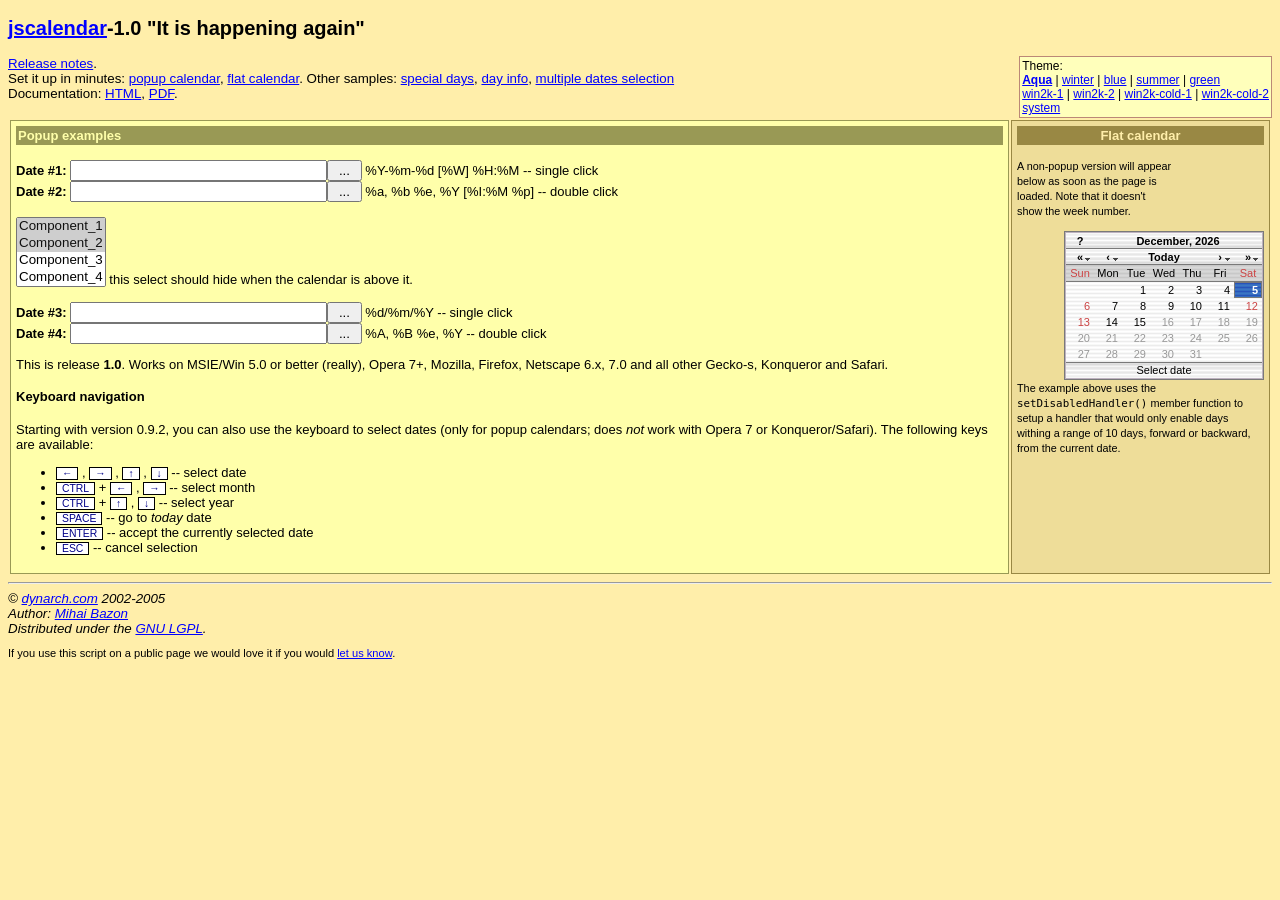
<file: WebContent/jscalendar-1.0/index.html>
<?xml version="1.0" encoding="utf-8"?>
<!DOCTYPE html PUBLIC "-//W3C//DTD XHTML 1.0 Strict//EN" "http://www.w3.org/TR/xhtml1/DTD/xhtml1-strict.dtd">
<html xmlns="http://www.w3.org/1999/xhtml">
<!-- $Id: index.html,v 1.15 2005/03/05 14:38:10 mishoo Exp $ -->

<head>
<meta http-equiv="content-type" content="text/xml; charset=utf-8" />
<title>The Coolest DHTML Calendar - Online Demo</title>
<link rel="stylesheet" type="text/css" media="all" href="skins/aqua/theme.css" title="Aqua" />
<link rel="alternate stylesheet" type="text/css" media="all" href="calendar-blue.css" title="winter" />
<link rel="alternate stylesheet" type="text/css" media="all" href="calendar-blue2.css" title="blue" />
<link rel="alternate stylesheet" type="text/css" media="all" href="calendar-brown.css" title="summer" />
<link rel="alternate stylesheet" type="text/css" media="all" href="calendar-green.css" title="green" />
<link rel="alternate stylesheet" type="text/css" media="all" href="calendar-win2k-1.css" title="win2k-1" />
<link rel="alternate stylesheet" type="text/css" media="all" href="calendar-win2k-2.css" title="win2k-2" />
<link rel="alternate stylesheet" type="text/css" media="all" href="calendar-win2k-cold-1.css" title="win2k-cold-1" />
<link rel="alternate stylesheet" type="text/css" media="all" href="calendar-win2k-cold-2.css" title="win2k-cold-2" />
<link rel="alternate stylesheet" type="text/css" media="all" href="calendar-system.css" title="system" />

<!-- import the calendar script -->
<script type="text/javascript" src="calendar.js"></script>

<!-- import the language module -->
<script type="text/javascript" src="lang/calendar-en.js"></script>

<!-- other languages might be available in the lang directory; please check
your distribution archive. -->

<!-- helper script that uses the calendar -->
<script type="text/javascript">

var oldLink = null;
// code to change the active stylesheet
function setActiveStyleSheet(link, title) {
  var i, a, main;
  for(i=0; (a = document.getElementsByTagName("link")[i]); i++) {
    if(a.getAttribute("rel").indexOf("style") != -1 && a.getAttribute("title")) {
      a.disabled = true;
      if(a.getAttribute("title") == title) a.disabled = false;
    }
  }
  if (oldLink) oldLink.style.fontWeight = 'normal';
  oldLink = link;
  link.style.fontWeight = 'bold';
  return false;
}

// This function gets called when the end-user clicks on some date.
function selected(cal, date) {
  cal.sel.value = date; // just update the date in the input field.
  if (cal.dateClicked && (cal.sel.id == "sel1" || cal.sel.id == "sel3"))
    // if we add this call we close the calendar on single-click.
    // just to exemplify both cases, we are using this only for the 1st
    // and the 3rd field, while 2nd and 4th will still require double-click.
    cal.callCloseHandler();
}

// And this gets called when the end-user clicks on the _selected_ date,
// or clicks on the "Close" button.  It just hides the calendar without
// destroying it.
function closeHandler(cal) {
  cal.hide();                        // hide the calendar
//  cal.destroy();
  _dynarch_popupCalendar = null;
}

// This function shows the calendar under the element having the given id.
// It takes care of catching "mousedown" signals on document and hiding the
// calendar if the click was outside.
function showCalendar(id, format, showsTime, showsOtherMonths) {
  var el = document.getElementById(id);
  if (_dynarch_popupCalendar != null) {
    // we already have some calendar created
    _dynarch_popupCalendar.hide();                 // so we hide it first.
  } else {
    // first-time call, create the calendar.
    var cal = new Calendar(1, null, selected, closeHandler);
    // uncomment the following line to hide the week numbers
    // cal.weekNumbers = false;
    if (typeof showsTime == "string") {
      cal.showsTime = true;
      cal.time24 = (showsTime == "24");
    }
    if (showsOtherMonths) {
      cal.showsOtherMonths = true;
    }
    _dynarch_popupCalendar = cal;                  // remember it in the global var
    cal.setRange(1900, 2070);        // min/max year allowed.
    cal.create();
  }
  _dynarch_popupCalendar.setDateFormat(format);    // set the specified date format
  _dynarch_popupCalendar.parseDate(el.value);      // try to parse the text in field
  _dynarch_popupCalendar.sel = el;                 // inform it what input field we use

  // the reference element that we pass to showAtElement is the button that
  // triggers the calendar.  In this example we align the calendar bottom-right
  // to the button.
  _dynarch_popupCalendar.showAtElement(el.nextSibling, "Br");        // show the calendar

  return false;
}

var MINUTE = 60 * 1000;
var HOUR = 60 * MINUTE;
var DAY = 24 * HOUR;
var WEEK = 7 * DAY;

// If this handler returns true then the "date" given as
// parameter will be disabled.  In this example we enable
// only days within a range of 10 days from the current
// date.
// You can use the functions date.getFullYear() -- returns the year
// as 4 digit number, date.getMonth() -- returns the month as 0..11,
// and date.getDate() -- returns the date of the month as 1..31, to
// make heavy calculations here.  However, beware that this function
// should be very fast, as it is called for each day in a month when
// the calendar is (re)constructed.
function isDisabled(date) {
  var today = new Date();
  return (Math.abs(date.getTime() - today.getTime()) / DAY) > 10;
}

function flatSelected(cal, date) {
  var el = document.getElementById("preview");
  el.innerHTML = date;
}

function showFlatCalendar() {
  var parent = document.getElementById("display");

  // construct a calendar giving only the "selected" handler.
  var cal = new Calendar(0, null, flatSelected);

  // hide week numbers
  cal.weekNumbers = false;

  // We want some dates to be disabled; see function isDisabled above
  cal.setDisabledHandler(isDisabled);
  cal.setDateFormat("%A, %B %e");

  // this call must be the last as it might use data initialized above; if
  // we specify a parent, as opposite to the "showCalendar" function above,
  // then we create a flat calendar -- not popup.  Hidden, though, but...
  cal.create(parent);

  // ... we can show it here.
  cal.show();
}
</script>

<style type="text/css">
.ex { font-weight: bold; background: #fed; color: #080 }
.help { color: #080; font-style: italic; }
body { background: #fea; font: 10pt tahoma,verdana,sans-serif; }
table { font: 13px verdana,tahoma,sans-serif; }
a { color: #00f; }
a:visited { color: #00f; }
a:hover { color: #f00; background: #fefaf0; }
a:active { color: #08f; }
.key { border: 1px solid #000; background: #fff; color: #008;
padding: 0px 5px; cursor: default; font-size: 80%; }
</style>

</head>
<body onload="showFlatCalendar()">

<h2><a href="http://www.dynarch.com/projects/calendar/"
title="Visit the project website">jscalendar</a>-1.0
"It is happening again"</h2>

<p>
<div style="float: right; border: 1px solid #b87; padding: 2px; font-size: 90%; background: #ffb;">
Theme:<br />
<a href="#" id="defaultTheme" onclick="return setActiveStyleSheet(this, 'Aqua');">Aqua</a>
|
<a href="#" onclick="return setActiveStyleSheet(this, 'winter');">winter</a>
|
<a href="#" onclick="return setActiveStyleSheet(this, 'blue');">blue</a>
|
<a href="#" onclick="return setActiveStyleSheet(this, 'summer');">summer</a>
|
<a href="#" onclick="return setActiveStyleSheet(this, 'green');">green</a>
<br />
<a href="#" onclick="return setActiveStyleSheet(this, 'win2k-1');">win2k-1</a>
|
<a href="#" onclick="return setActiveStyleSheet(this, 'win2k-2');">win2k-2</a>
|
<a href="#" onclick="return setActiveStyleSheet(this, 'win2k-cold-1');">win2k-cold-1</a>
|
<a href="#" onclick="return setActiveStyleSheet(this, 'win2k-cold-2');">win2k-cold-2</a>
<br />
<a href="#" onclick="return setActiveStyleSheet(this, 'system');">system</a>
<script type="text/javascript">
setActiveStyleSheet(document.getElementById("defaultTheme"), "Aqua");
</script>
</div>
<a href="release-notes.html">Release notes</a>.
<br />
Set it up in minutes:
  <a href="simple-1.html">popup calendar</a>,
  <a href="simple-2.html">flat calendar</a>.
Other samples:
  <a href="simple-3.html">special days</a>,
  <a href="dayinfo.html">day info</a>,
  <a href="multiple-dates.html">multiple dates selection</a>
<br />
Documentation:
  <a href="doc/html/reference.html">HTML</a>,
  <a href="doc/reference.pdf">PDF</a>.
<br />
</p>

<div style="padding-left:20px; font-size: 90%; font-style: italic;">

</div>

<table style="width: 100%">
<tr valign="top">
<td style="background: #ffa; padding: 5px; border: 1px solid #995;">

<form action="#">
<div style="background: #995; color: #ffa; font-weight: bold; padding: 2px;">
Popup examples
</div>

<br />

<b>Date #1:</b> <input type="text" name="date1" id="sel1" size="30"
><input type="reset" value=" ... "
onclick="return showCalendar('sel1', '%Y-%m-%d [%W] %H:%M', '24', true);"> %Y-%m-%d [%W] %H:%M -- single
click<br />

<b>Date #2:</b> <input type="text" name="date2" id="sel2" size="30"
><input type="reset" value=" ... "
onclick="return showCalendar('sel2', '%a, %b %e, %Y [%I:%M %p]', '12');"> %a, %b %e, %Y [%I:%M %p]
-- double click

<br /><br />
<!--
if you remove this comment and leave the following HTML code
you will see a horrible effect, in all supported browsers (IE and Mozilla).
-->
<SELECT multiple size="4" name="component-select">
  <OPTION selected value="Component_1_a">Component_1</OPTION>
  <OPTION selected value="Component_1_b">Component_2</OPTION>
  <OPTION>Component_3</OPTION>
  <OPTION>Component_4</OPTION>
  <OPTION>Component_5</OPTION>
  <OPTION>Component_6</OPTION>
  <OPTION>Component_7</OPTION>
</SELECT>
this select should hide when the calendar is above it.
<br /><br />

<b>Date #3:</b> <input type="text" name="date3" id="sel3" size="30"
><input type="reset" value=" ... "
onclick="return showCalendar('sel3', '%d/%m/%Y');"> %d/%m/%Y
-- single click
<br />

<b>Date #4:</b> <input type="text" name="date4" id="sel4" size="30"
><input type="reset" value=" ... "
onclick="return showCalendar('sel4', '%A, %B %e, %Y');"> %A, %B %e, %Y --
double click

</form>

<p>This is release <b>1.0</b>.  Works on MSIE/Win 5.0 or better (really),
Opera 7+, Mozilla, Firefox, Netscape 6.x, 7.0 and all other Gecko-s,
Konqueror and Safari.</p>

<h4>Keyboard navigation</h4>

<p>Starting with version 0.9.2, you can also use the keyboard to select
dates (only for popup calendars; does <em>not</em> work with Opera
7 or Konqueror/Safari).  The following keys are available:</p>

<ul>

  <li><span class="key">&larr;</span> , <span class="key">&rarr;</span> ,
  <span class="key">&uarr;</span> , <span class="key">&darr;</span> -- select date</li>
  <li><span class="key">CTRL</span> + <span class="key">&larr;</span> ,
  <span class="key">&rarr;</span> -- select month</li>
  <li><span class="key">CTRL</span> + <span class="key">&uarr;</span> ,
  <span class="key">&darr;</span> -- select year</li>
  <li><span class="key">SPACE</span> -- go to <em>today</em> date</li>
  <li><span class="key">ENTER</span> -- accept the currently selected date</li>
  <li><span class="key">ESC</span> -- cancel selection</li>

</ul>

          </td>

          <td style="padding: 5px; margin: 5px; border: 1px solid #984; background: #ed9; width: 19em;">

            <div style="background: #984; color: #fea; font-weight: bold; padding: 2px; text-align: center">
              Flat calendar
            </div>

            <p style="width: 12em"><small>A non-popup version will appear below as soon
              as the page is loaded.  Note that it doesn't show the week number.</small></p>

            <!-- the calendar will be inserted here -->
            <div id="display" style="float: right; clear: both;"></div>
            <div id="preview" style="font-size: 80%; text-align: center; padding: 2px">&nbsp;</div>

            <p style="clear: both;"><small>
              The example above uses the <code>setDisabledHandler()</code> member function
              to setup a handler that would only enable days withing a range of 10 days,
              forward or backward, from the current date.
            </small></p>

          </div>

          </td>

        </tr>
      </table>

<hr /><address>
&copy; <a href="http://www.dynarch.com/">dynarch.com</a> 2002-2005 <br />
Author: <a href="http://www.bazon.net/mishoo/">Mihai
Bazon</a><br /> Distributed under the <a
href="http://www.gnu.org/licenses/lgpl.html">GNU LGPL</a>.</address>

<p style="font-size: smaller">If you use this script on a public page we
would love it if you would <a href="http://www.dynarch.com/contact.html">let us
know</a>.</p>

</body></html>
</file>
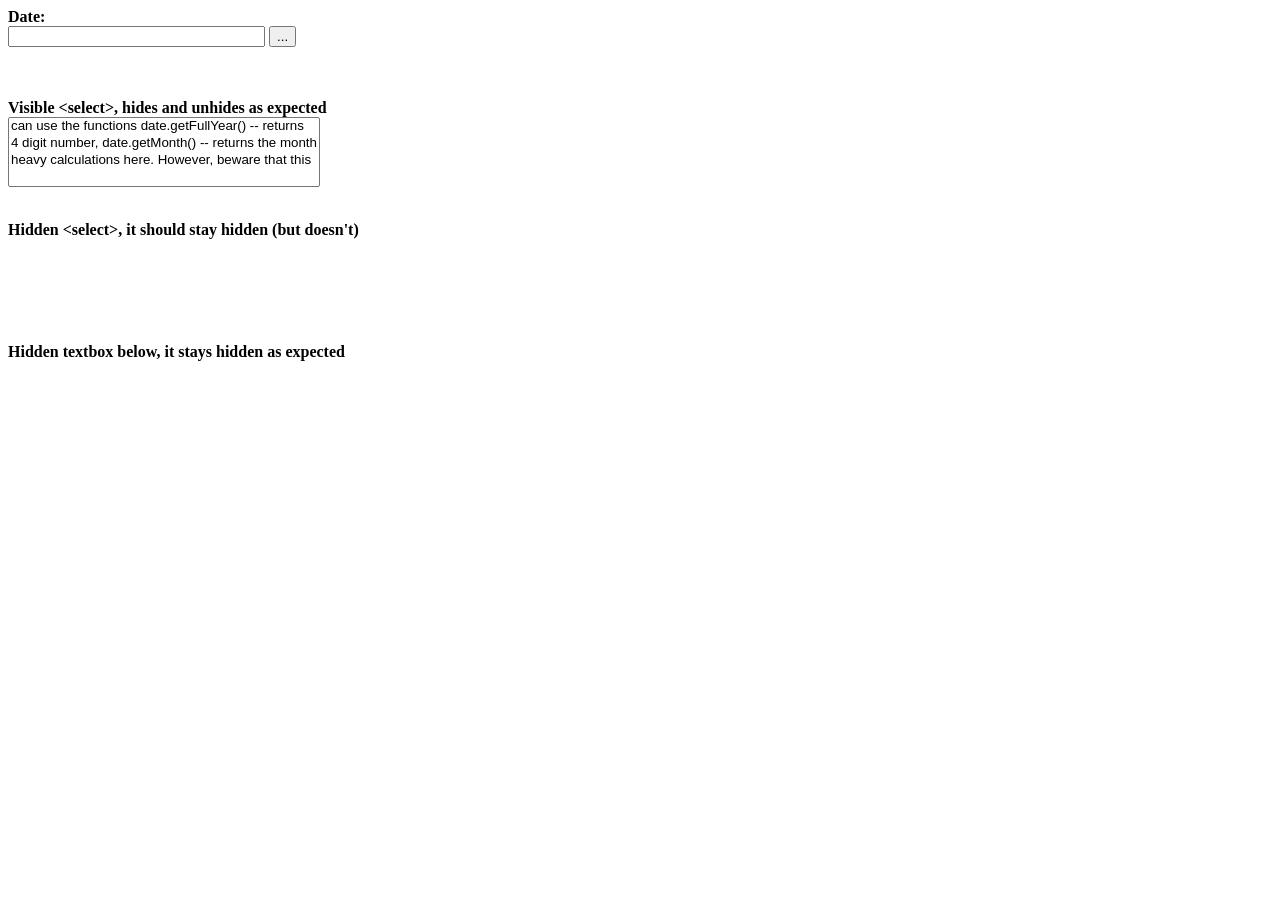
<file: WebContent/jscalendar-1.0/bugtest-hidden-selects.html>
<html xmlns="http://www.w3.org/1999/xhtml" xml:lang="ro" lang="ro">

<head>
<title>Bug</title>
<link rel="stylesheet" type="text/css" media="all" href="calendar-win2k-1.css" title="win2k-1" />

<!-- import the calendar script -->
<script type="text/javascript" src="calendar.js"></script>

<!-- import the language module -->
<script type="text/javascript" src="lang/calendar-en.js"></script>

<!-- helper script that uses the calendar -->
<script type="text/javascript">
// This function gets called when the end-user clicks on some date.
function selected(cal, date) {
  cal.sel.value = date; // just update the date in the input field.
  if (cal.sel.id == "sel1" || cal.sel.id == "sel3")
    // if we add this call we close the calendar on single-click.
    // just to exemplify both cases, we are using this only for the 1st
    // and the 3rd field, while 2nd and 4th will still require double-click.
    cal.callCloseHandler();
}

// And this gets called when the end-user clicks on the _selected_ date,
// or clicks on the "Close" button.  It just hides the calendar without
// destroying it.
function closeHandler(cal) {
  cal.hide();                        // hide the calendar
}

// This function shows the calendar under the element having the given id.
// It takes care of catching "mousedown" signals on document and hiding the
// calendar if the click was outside.
function showCalendar(id, format) {
  var el = document.getElementById(id);
  if (calendar != null) {
    // we already have some calendar created
    calendar.hide();                 // so we hide it first.
  } else {
    // first-time call, create the calendar.
    var cal = new Calendar(false, null, selected, closeHandler);
    // uncomment the following line to hide the week numbers
    // cal.weekNumbers = false;
    calendar = cal;                  // remember it in the global var
    cal.setRange(1900, 2070);        // min/max year allowed.
    cal.create();
  }
  calendar.setDateFormat(format);    // set the specified date format
  calendar.parseDate(el.value);      // try to parse the text in field
  calendar.sel = el;                 // inform it what input field we use
  calendar.showAtElement(el);        // show the calendar below it

  return false;
}

var MINUTE = 60 * 1000;
var HOUR = 60 * MINUTE;
var DAY = 24 * HOUR;
var WEEK = 7 * DAY;

// If this handler returns true then the "date" given as
// parameter will be disabled.  In this example we enable
// only days within a range of 10 days from the current
// date.
// You can use the functions date.getFullYear() -- returns the year
// as 4 digit number, date.getMonth() -- returns the month as 0..11,
// and date.getDate() -- returns the date of the month as 1..31, to
// make heavy calculations here.  However, beware that this function
// should be very fast, as it is called for each day in a month when
// the calendar is (re)constructed.
function isDisabled(date) {
  var today = new Date();
  return (Math.abs(date.getTime() - today.getTime()) / DAY) > 10;
}
</script>
</head>

<body>
<form>
<b>Date:</b>
<br>
<input type="text" name="date1" id="sel1" size="30">
<input type="button" value="..." onclick="return showCalendar('sel1', 'y-m-d');">
<p>
<br>
<br><b>Visible &lt;select&gt;, hides and unhides as expected</b>
<br>
<select name="foo" multiple>
<option value="1">can use the functions date.getFullYear() -- returns</option>
<option value="2">4 digit number, date.getMonth() -- returns the month</option>
<option value="3">heavy calculations here.  However, beware that this</option>
</select>

<p>
<br><b>Hidden &lt;select&gt;, it should stay hidden (but doesn't)</b>
<br>
<select name="foo2" multiple style="visibility: hidden">
<option value="1">this should</option>
<option value="2">remain hidden right?</option>
</select>

<p>
<br><b>Hidden textbox below, it stays hidden as expected</b>
<br>
<input type="text" name="foo3" value="this stays hidden just fine" style="visibility: hidden">
</form>
</body></html>
</file>
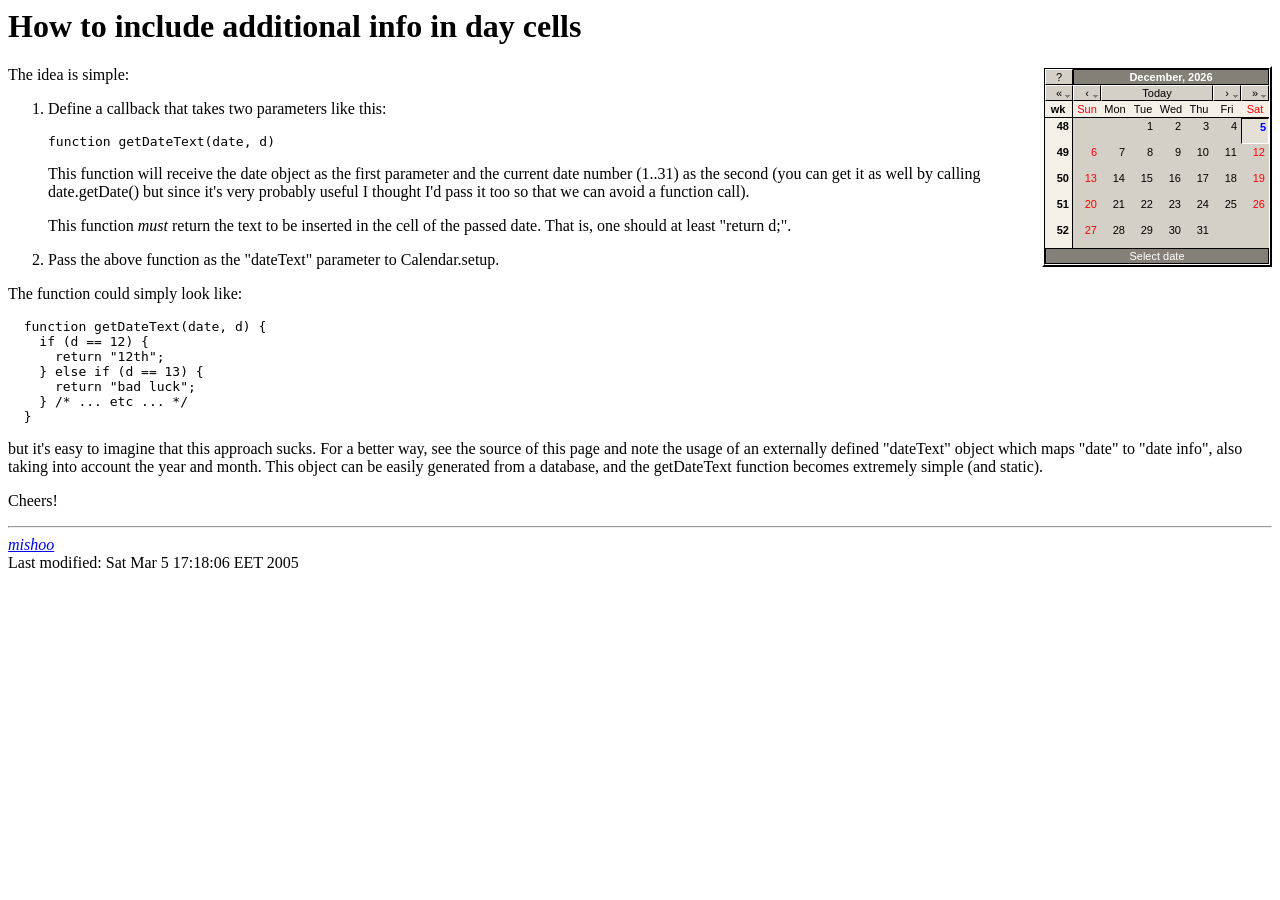
<file: WebContent/jscalendar-1.0/dayinfo.html>
<!DOCTYPE HTML PUBLIC "-//IETF//DTD HTML//EN">
<html> <head>
<title>How to include additional info in day cells</title>
<script type="text/javascript" src="calendar.js"></script>
<script type="text/javascript" src="lang/calendar-en.js"></script>
<script type="text/javascript" src="calendar-setup.js"></script>
<script type="text/javascript">
  // define info for dates in this table:
  var dateInfo = {
    "20050308" : "Mishoo's&nbsp;birthday",
    "20050310" : "foo",
    "20050315" : "bar",
    "20050318" : "25$",
    "20050324" : "60$"
  };
</script>
<style type="text/css">
  @import url(calendar-win2k-1.css);
  .calendar .inf { font-size: 80%; color: #444; }
  .calendar .wn { font-weight: bold; vertical-align: top; }
</style>
</head>

<body>
<h1>How to include additional info in day cells</h1>

<div id="flatcal" style="float: right"></div>

<script type="text/javascript">
  function getDateText(date, d) {
    var inf = dateInfo[date.print("%Y%m%d")];
    if (!inf) {
      return d + "<div class='inf'>&nbsp;</div>";
    } else {
      return d + "<div class='inf'>" + inf + "</div>";
    }
  };
  function flatCallback(cal) {
    if (cal.dateClicked) {
      // do something here
      window.status = "Selected: " + cal.date;
      var inf = dateInfo[cal.date.print("%Y%m%d")];
      if (inf) {
        window.status += ".  Additional info: " + inf;
      }
    }
  };
  Calendar.setup({
     flat: "flatcal",
     dateText: getDateText,
     flatCallback: flatCallback
  });
</script>

<p>The idea is simple:</p>

<ol>
  <li>
    <p>Define a callback that takes two parameters like this:</p>
    <pre>function getDateText(date, d)</pre>
    <p>
      This function will receive the date object as the first
      parameter and the current date number (1..31) as the second (you
      can get it as well by calling date.getDate() but since it's very
      probably useful I thought I'd pass it too so that we can avoid a
      function call).
    </p>
    <p>
      This function <em>must</em> return the text to be inserted in
      the cell of the passed date.  That is, one should at least
      "return d;".
    </p>
  </li>
  <li>
    Pass the above function as the "dateText" parameter to
    Calendar.setup.
  </li>
</ol>

<p>
  The function could simply look like:
</p>

<pre
>  function getDateText(date, d) {
    if (d == 12) {
      return "12th";
    } else if (d == 13) {
      return "bad luck";
    } /* ... etc ... */
  }</pre>

<p>
  but it's easy to imagine that this approach sucks.  For a better
  way, see the source of this page and note the usage of an externally
  defined "dateText" object which maps "date" to "date info", also
  taking into account the year and month.  This object can be easily
  generated from a database, and the getDateText function becomes
  extremely simple (and static).
</p>

<p>
  Cheers!
</p>

<hr />
<address><a href="http://dynarch.com/mishoo/">mishoo</a></address>
<!-- hhmts start --> Last modified: Sat Mar  5 17:18:06 EET 2005 <!-- hhmts end -->
</body> </html>
</file>
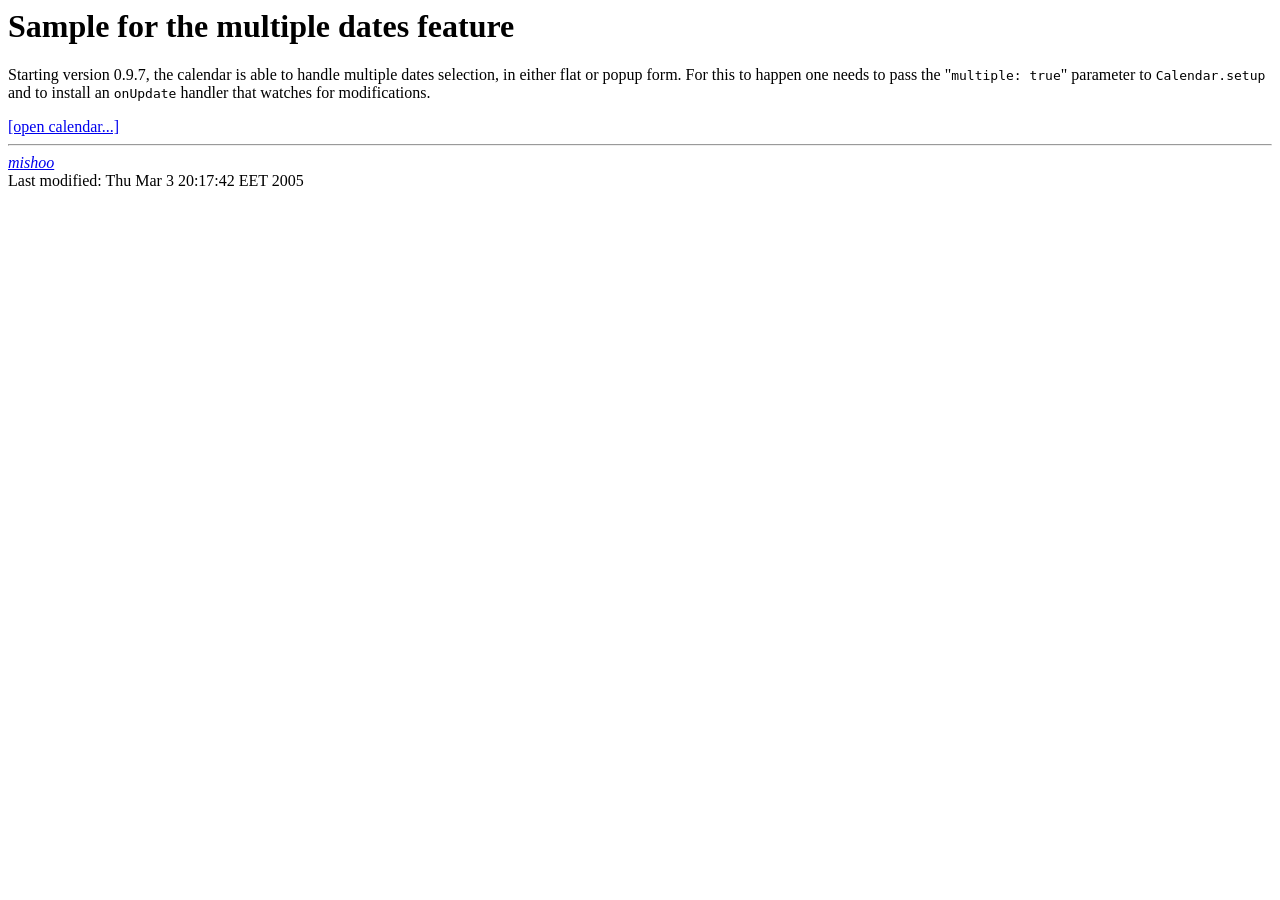
<file: WebContent/jscalendar-1.0/multiple-dates.html>
<html xmlns="http://www.w3.org/1999/xhtml">
<head>
  <title>Sample for the multiple dates feature</title>
  <!-- calendar stylesheet -->
  <link rel="stylesheet" type="text/css" media="all" href="calendar-win2k-cold-1.css" title="win2k-cold-1" />

  <!-- main calendar program -->
  <script type="text/javascript" src="calendar.js"></script>

  <!-- language for the calendar -->
  <script type="text/javascript" src="lang/calendar-en.js"></script>

  <!-- the following script defines the Calendar.setup helper function, which makes
       adding a calendar a matter of 1 or 2 lines of code. -->
  <script type="text/javascript" src="calendar-setup.js"></script>
</head>

<body>
  <h1>Sample for the multiple dates feature</h1>

  <p>
    Starting version 0.9.7,
    the calendar is able to handle multiple dates selection, in either
    flat or popup form.  For this to happen one needs to pass the
    "<tt>multiple:&nbsp;true</tt>" parameter to
    <tt>Calendar.setup</tt> and to install an <tt>onUpdate</tt>
    handler that watches for modifications.
  </p>

  <a id="trigger" href="#">[open calendar...]</a>

  <div id="output"></div>

  <script type="text/javascript">//<![CDATA[
    // the default multiple dates selected, first time the calendar is instantiated
    var MA = [];

    function closed(cal) {

      // here we'll write the output; this is only for example.  You
      // will normally fill an input field or something with the dates.
      var el = document.getElementById("output");

      // reset initial content.
      el.innerHTML = "";

      // Reset the "MA", in case one triggers the calendar again.
      // CAREFUL!  You don't want to do "MA = [];".  We need to modify
      // the value of the current array, instead of creating a new one.
      // Calendar.setup is called only once! :-)  So be careful.
      MA.length = 0;

      // walk the calendar's multiple dates selection hash
      for (var i in cal.multiple) {
        var d = cal.multiple[i];
        // sometimes the date is not actually selected, that's why we need to check.
        if (d) {
          // OK, selected.  Fill an input field.  Or something.  Just for example,
          // we will display all selected dates in the element having the id "output".
          el.innerHTML += d.print("%A, %Y %B %d") + "<br />";

          // and push it in the "MA", in case one triggers the calendar again.
          MA[MA.length] = d;
        }
      }
      cal.hide();
      return true;
    };

    Calendar.setup({
      align      : "BR",
      showOthers : true,
      multiple   : MA, // pass the initial or computed array of multiple dates to be initially selected
      onClose    : closed,
      button     : "trigger"
    });
  //]]></script>

<hr />
<address><a href="http://dynarch.com/mishoo/">mishoo</a></address>
<!-- hhmts start --> Last modified: Thu Mar  3 20:17:42 EET 2005 <!-- hhmts end -->
</body> </html>
</file>
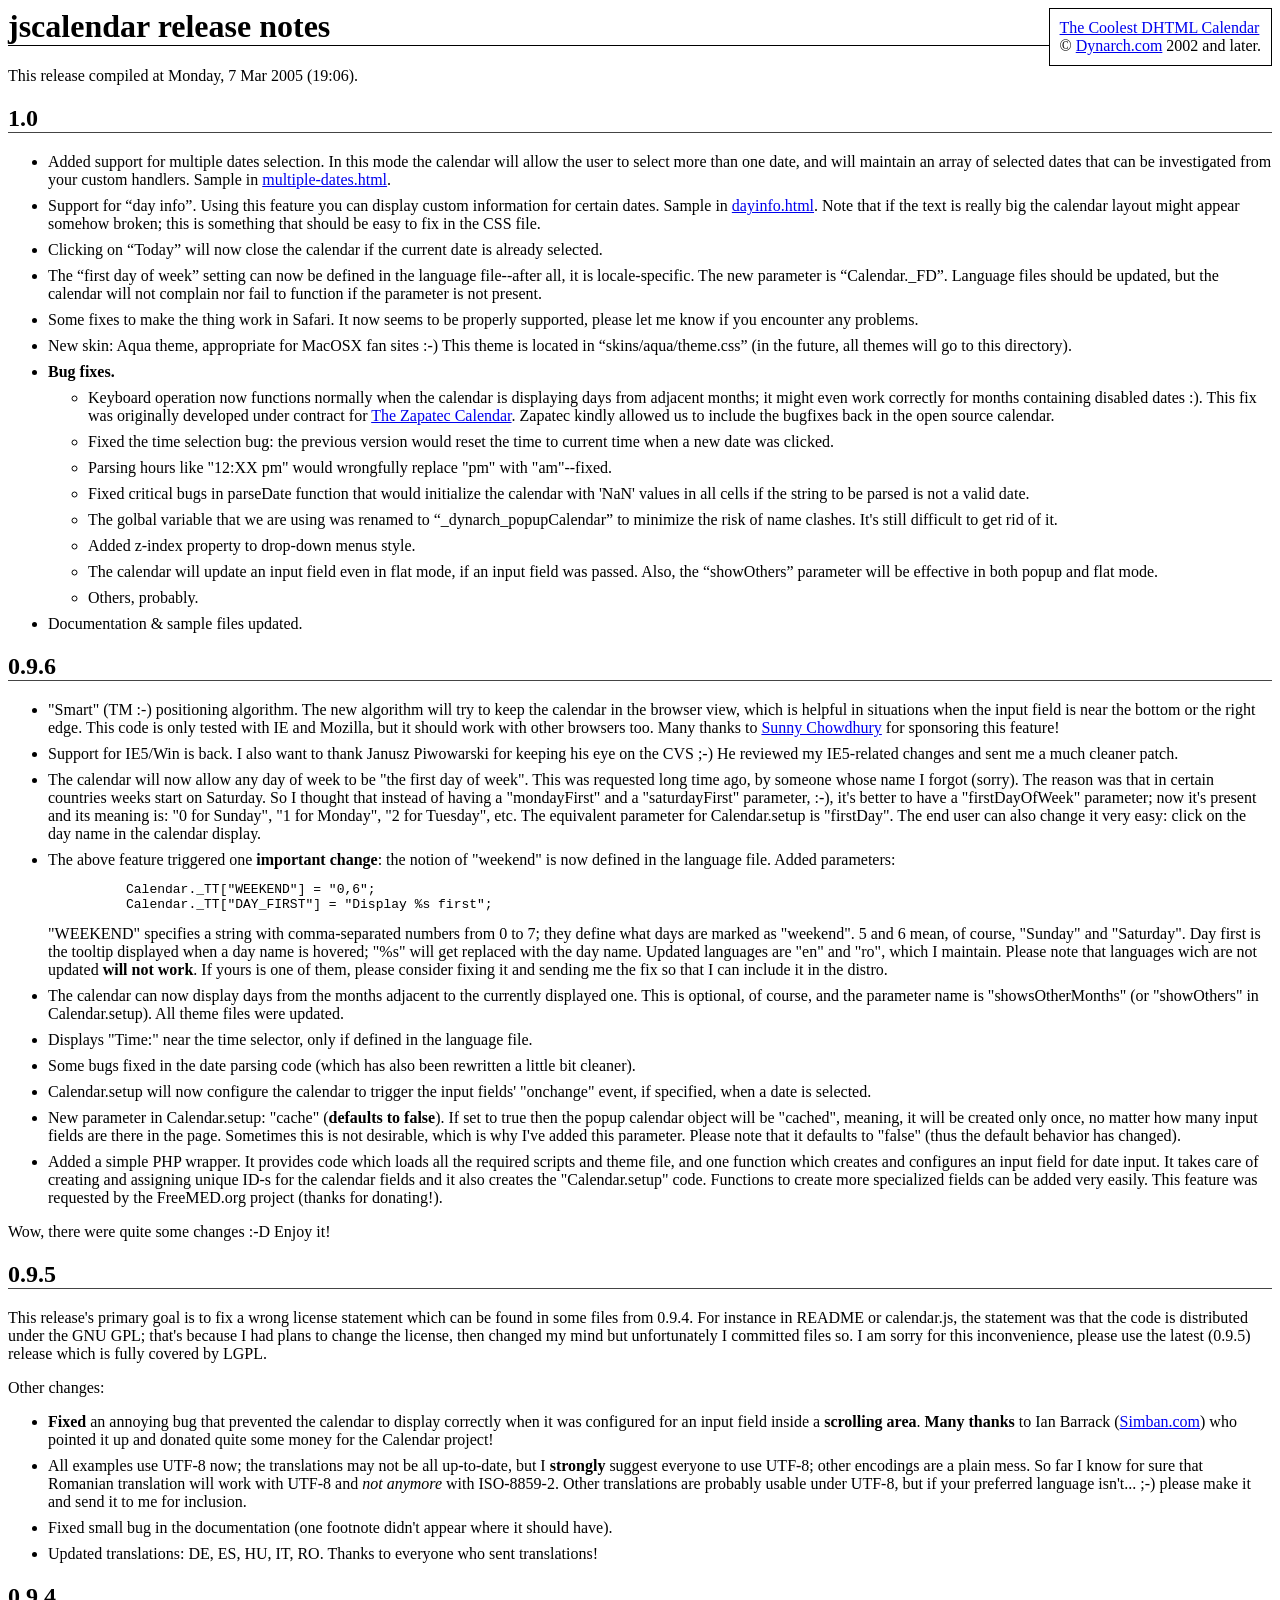
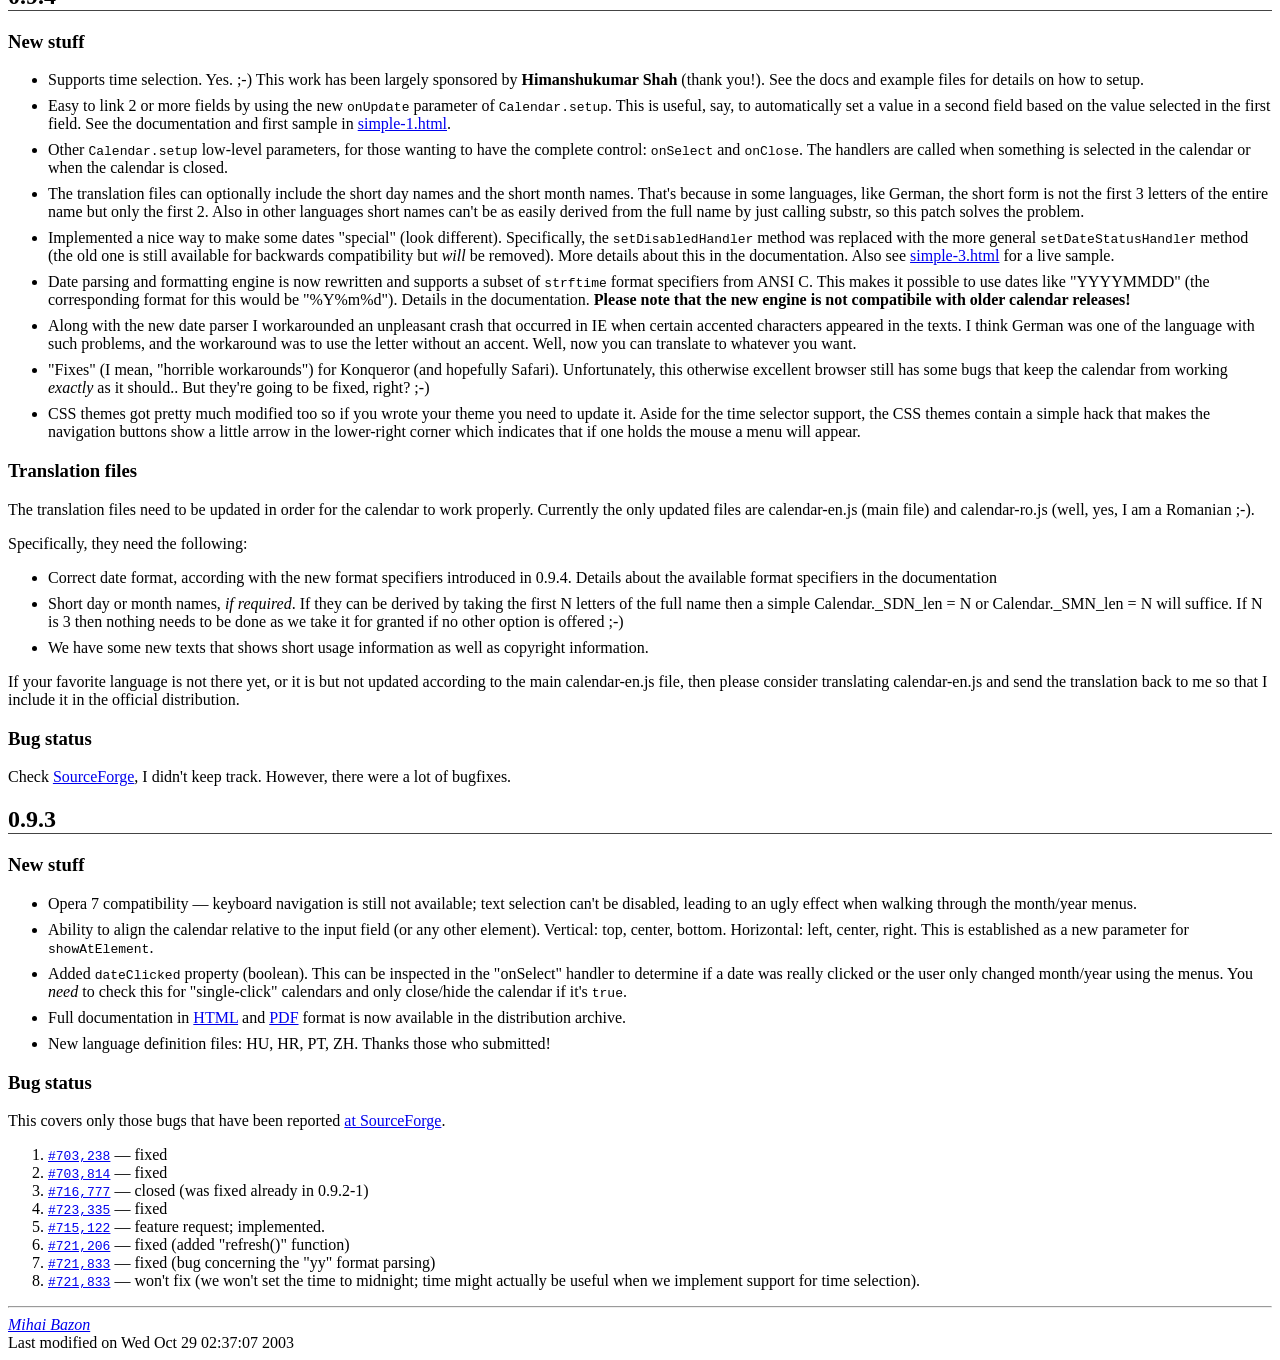
<file: WebContent/jscalendar-1.0/release-notes.html>
<!DOCTYPE HTML PUBLIC "-//IETF//DTD HTML 3.2//EN">
<html>
  <head>
    <title>jscalendar release notes</title>

    <style type="text/css">
      h1 { border-bottom: 1px solid #000; }
      h2 { border-bottom: 1px solid #444; }
      ul li { margin-top: 0.5em; margin-bottom: 0.5em; }
    </style>
  </head>

  <body>
    <div style="float: right; border: 1px solid #000; background: #fff; padding: 10px; ">
      <a href="http://www.dynarch.com/projects/calendar/">The Coolest DHTML Calendar</a><br />
      © <a href="http://www.dynarch.com/">Dynarch.com</a> 2002 and later.
    </div>
    <h1>jscalendar release notes</h1>

    <p>This release compiled at Monday,  7 Mar 2005 (19:06).</p>

    <h2>1.0</h2>

    <ul>

      <li>
        Added support for multiple dates selection.  In this mode the
        calendar will allow the user to select more than one date, and
        will maintain an array of selected dates that can be
        investigated from your custom handlers.  Sample in <a
        href="multiple-dates.html">multiple-dates.html</a>.
      </li>

      <li>
        Support for “day info”.  Using this feature you can display
        custom information for certain dates.  Sample in <a
        href="dayinfo.html">dayinfo.html</a>.  Note that if the text
        is really big the calendar layout might appear somehow broken;
        this is something that should be easy to fix in the CSS file.
      </li>

      <li>
        Clicking on “Today” will now close the calendar if the current
        date is already selected.
      </li>

      <li>
        The “first day of week” setting can now be defined in the
        language file--after all, it is locale-specific.  The new
        parameter is “Calendar._FD”.  Language files should be
        updated, but the calendar will not complain nor fail to
        function if the parameter is not present.
      </li>

      <li>
        Some fixes to make the thing work in Safari.  It now seems to
        be properly supported, please let me know if you encounter any
        problems.
      </li>

      <li>
        New skin: Aqua theme, appropriate for MacOSX fan sites :-)
        This theme is located in “skins/aqua/theme.css” (in the
        future, all themes will go to this directory).
      </li>

      <li>
        <b>Bug fixes.</b>
        <ul>
          <li>
            Keyboard operation now functions normally when the
            calendar is displaying days from adjacent months; it might
            even work correctly for months containing disabled dates
            :).  This fix was originally developed under contract for
            <a
            href="http://www.zapatec.com/website/main/products/prod1/">The
            Zapatec Calendar</a>.  Zapatec kindly allowed us to
            include the bugfixes back in the open source calendar.
          </li>
          <li>
            Fixed the time selection bug: the previous version would
            reset the time to current time when a new date was
            clicked.
          </li>
          <li>
            Parsing hours like "12:XX pm" would wrongfully replace
            "pm" with "am"--fixed.
          </li>
          <li>
            Fixed critical bugs in parseDate function that would
            initialize the calendar with 'NaN' values in all cells if
            the string to be parsed is not a valid date.
          </li>
          <li>
            The golbal variable that we are using was renamed to
            “_dynarch_popupCalendar” to minimize the risk of name
            clashes.  It's still difficult to get rid of it.
          </li>
          <li>
            Added z-index property to drop-down menus style.
          </li>
          <li>
            The calendar will update an input field even in flat mode,
            if an input field was passed.  Also, the “showOthers”
            parameter will be effective in both popup and flat mode.
          </li>
          <li>
            Others, probably.
          </li>
        </ul>
      </li>

      <li>
        Documentation &amp; sample files updated.
      </li>

    </ul>

    <h2>0.9.6</h2>

    <ul>

      <li>
        "Smart" (TM :-) positioning algorithm.  The new algorithm will
        try to keep the calendar in the browser view, which is helpful
        in situations when the input field is near the bottom or the
        right edge.  This code is only tested with IE and Mozilla, but
        it should work with other browsers too.  Many thanks to <a
        href="http://www.ex3.com">Sunny Chowdhury</a> for sponsoring
        this feature!
      </li>

      <li>
        Support for IE5/Win is back.  I also want to thank Janusz
        Piwowarski for keeping his eye on the CVS ;-) He reviewed my
        IE5-related changes and sent me a much cleaner patch.
      </li>

      <li>
        The calendar will now allow any day of week to be "the first
        day of week".  This was requested long time ago, by someone
        whose name I forgot (sorry).  The reason was that in certain
        countries weeks start on Saturday.  So I thought that instead
        of having a "mondayFirst" and a "saturdayFirst" parameter,
        :-), it's better to have a "firstDayOfWeek" parameter; now
        it's present and its meaning is: "0 for Sunday", "1 for
        Monday", "2 for Tuesday", etc.  The equivalent parameter for
        Calendar.setup is "firstDay".  The end user can also change
        it very easy: click on the day name in the calendar display.
      </li>

      <li>
        The above feature triggered one <b>important change</b>: the
        notion of "weekend" is now defined in the language file.
        Added parameters:

        <pre>
          Calendar._TT["WEEKEND"] = "0,6";
          Calendar._TT["DAY_FIRST"] = "Display %s first";</pre>

        "WEEKEND" specifies a string with comma-separated numbers from
        0 to 7; they define what days are marked as "weekend".  5 and
        6 mean, of course, "Sunday" and "Saturday".  Day first is the
        tooltip displayed when a day name is hovered; "%s" will get
        replaced with the day name.  Updated languages are "en" and
        "ro", which I maintain.  Please note that languages wich are
        not updated <b>will not work</b>.  If yours is one of them,
        please consider fixing it and sending me the fix so that I can
        include it in the distro.
      </li>

      <li>
        The calendar can now display days from the months adjacent to
        the currently displayed one.  This is optional, of course, and
        the parameter name is "showsOtherMonths" (or "showOthers" in
        Calendar.setup).  All theme files were updated.
      </li>

      <li>
        Displays "Time:" near the time selector, only if defined in
        the language file.
      </li>

      <li>
        Some bugs fixed in the date parsing code (which has also been
        rewritten a little bit cleaner).
      </li>

      <li>
        Calendar.setup will now configure the calendar to trigger the
        input fields' "onchange" event, if specified, when a date is
        selected.
      </li>

      <li>
        New parameter in Calendar.setup: "cache" (<b>defaults to
        false</b>).  If set to true then the popup calendar object
        will be "cached", meaning, it will be created only once, no
        matter how many input fields are there in the page.  Sometimes
        this is not desirable, which is why I've added this
        parameter.  Please note that it defaults to "false" (thus the
        default behavior has changed).
      </li>

      <li>
        Added a simple PHP wrapper.  It provides code which loads all
        the required scripts and theme file, and one function which
        creates and configures an input field for date input.  It
        takes care of creating and assigning unique ID-s for the
        calendar fields and it also creates the "Calendar.setup" code.
        Functions to create more specialized fields can be added very
        easily.  This feature was requested by the FreeMED.org project
        (thanks for donating!).
      </li>

    </ul>

    <p>Wow, there were quite some changes :-D  Enjoy it!</p>

    <h2>0.9.5</h2>

    <p>
      This release's primary goal is to fix a wrong license statement which
      can be found in some files from 0.9.4.  For instance in README or
      calendar.js, the statement was that the code is distributed under the
      GNU GPL; that's because I had plans to change the license, then
      changed my mind but unfortunately I committed files so.  I am sorry
      for this inconvenience, please use the latest (0.9.5) release which is
      fully covered by LGPL.
    </p>

    <p>Other changes:</p>

    <ul>

      <li>
        <b>Fixed</b> an annoying bug that prevented the calendar to display
	correctly when it was configured for an input field inside a
	<b>scrolling area</b>.  <b>Many thanks</b> to Ian Barrack (<a
	href="http://www.simban.com">Simban.com</a>) who pointed it up and
	donated quite some money for the Calendar project!
      </li>

      <li>
        All examples use UTF-8 now; the translations may not be all
        up-to-date, but I <strong>strongly</strong> suggest everyone to use
        UTF-8; other encodings are a plain mess.  So far I know for sure
        that Romanian translation will work with UTF-8 and <em>not
        anymore</em> with ISO-8859-2.  Other translations are probably
        usable under UTF-8, but if your preferred language isn't... ;-)
        please make it and send it to me for inclusion.
      </li>

      <li>
        Fixed small bug in the documentation (one footnote didn't appear
        where it should have).
      </li>

      <li>
        Updated translations: DE, ES, HU, IT, RO.  Thanks to everyone who
        sent translations!
      </li>

    </ul>

    <h2>0.9.4</h2>

    <h3>New stuff</h3>

    <ul>

      <li>Supports time selection.  Yes. ;-) This work has been largely
        sponsored by <strong>Himanshukumar Shah</strong> (thank you!).  See
        the docs and example files for details on how to setup.</li>

      <li>Easy to link 2 or more fields by using the new
        <code>onUpdate</code> parameter of <code>Calendar.setup</code>.  This
        is useful, say, to automatically set a value in a second field based
        on the value selected in the first field.  See the documentation and
        first sample in <a href="simple-1.html">simple-1.html</a>.</li>

      <li>Other <code>Calendar.setup</code> low-level parameters, for those
        wanting to have the complete control: <code>onSelect</code> and
        <code>onClose</code>.  The handlers are called when something is
        selected in the calendar or when the calendar is closed.</li>

      <li>The translation files can optionally include the short day names
        and the short month names.  That's because in some languages, like
        German, the short form is not the first 3 letters of the entire name
        but only the first 2.  Also in other languages short names can't be
        as easily derived from the full name by just calling substr, so this
        patch solves the problem.</li>

      <li>Implemented a nice way to make some dates "special" (look
        different).  Specifically, the <code>setDisabledHandler</code> method
        was replaced with the more general <code>setDateStatusHandler</code>
        method (the old one is still available for backwards compatibility but
        <em>will</em> be removed).  More details about this in the
        documentation.  Also see <a href="simple-3.html">simple-3.html</a>
        for a live sample.</li>

      <li>Date parsing and formatting engine is now rewritten and supports a
        subset of <code>strftime</code> format specifiers from ANSI C.  This
        makes it possible to use dates like "YYYYMMDD" (the corresponding
        format for this would be "%Y%m%d").  Details in the documentation.
        <b>Please note that the new engine is not compatibile with older
          calendar releases!</b></li>

      <li>Along with the new date parser I workarounded an unpleasant crash
        that occurred in IE when certain accented characters appeared in the
        texts.  I think German was one of the language with such problems, and
        the workaround was to use the letter without an accent.  Well, now you
        can translate to whatever you want.</li>

      <li>"Fixes" (I mean, "horrible workarounds") for Konqueror (and
        hopefully Safari).  Unfortunately, this otherwise excellent browser
        still has some bugs that keep the calendar from working
        <em>exactly</em> as it should..  But they're going to be fixed,
        right? ;-)</li>

      <li>CSS themes got pretty much modified too so if you wrote your theme
        you need to update it.  Aside for the time selector support, the CSS
        themes contain a simple hack that makes the navigation buttons show
        a little arrow in the lower-right corner which indicates that if one
        holds the mouse a menu will appear.</li>

    </ul>

    <h3>Translation files</h3>

    <p>The translation files need to be updated in order for the calendar to
      work properly.  Currently the only updated files are calendar-en.js
      (main file) and calendar-ro.js (well, yes, I am a Romanian ;-).</p>

    <p>Specifically, they need the following:</p>

    <ul>

      <li>Correct date format, according with the new format specifiers
        introduced in 0.9.4.  Details about the available format specifiers
        in the documentation</li>

      <li>Short day or month names, <em>if required</em>.  If they can be
        derived by taking the first N letters of the full name then a simple
        Calendar._SDN_len = N or Calendar._SMN_len = N will suffice.  If N
        is 3 then nothing needs to be done as we take it for granted if no
        other option is offered ;-)</li>

      <li>We have some new texts that shows short usage information as well
        as copyright information.</li>

    </ul>

    <p>If your favorite language is not there yet, or it is but not updated
      according to the main calendar-en.js file, then please consider
      translating calendar-en.js and send the translation back to me so that
      I include it in the official distribution.</p>

    <h3>Bug status</h3>

    <p>Check <a
        href="http://sourceforge.net/tracker/?atid=544285&group_id=75569&func=browse">SourceForge</a>,
      I didn't keep track.  However, there were a lot of bugfixes.</p>

    <h2>0.9.3</h2>    

    <h3>New stuff</h3>

    <ul>

      <li>Opera&nbsp;7 compatibility &mdash; keyboard navigation is
        still not available; text selection can't be disabled, leading to an
        ugly effect when walking through the month/year menus.</li>

      <li>Ability to align the calendar relative to the input field (or any
        other element).  Vertical: top, center, bottom.  Horizontal: left,
        center, right.  This is established as a new parameter for
        <tt>showAtElement</tt>.</li>

      <li>Added <tt>dateClicked</tt> property (boolean).  This can be
        inspected in the "onSelect" handler to determine if a date was
        really clicked or the user only changed month/year using the menus.
        You <em>need</em> to check this for "single-click" calendars and
        only close/hide the calendar if it's <tt>true</tt>.</li>

      <li>Full documentation in <a href="doc/html/reference.html">HTML</a>
        and <a href="doc/reference.pdf">PDF</a> format is now available in the
        distribution archive.</li>

      <li>New language definition files: HU, HR, PT, ZH.  Thanks those who
        submitted!</li>

    </ul>

    <h3>Bug status</h3>

    <p>This covers only those bugs that have been reported <a
        href="http://sourceforge.net/projects/jscalendar" target="_blank"
        title="Project page at SourceForge">at SourceForge</a>.</p>

    <ol>

      <li><a href="http://sourceforge.net/tracker/index.php?func=detail&aid=703238&group_id=75569&atid=544285" target="_blank"
            title="Go to bug description at sourceforge"><tt>#703,238</tt></a> &mdash; fixed</li>
      <li><a href="http://sourceforge.net/tracker/index.php?func=detail&aid=703814&group_id=75569&atid=544285" target="_blank"
            title="Go to bug description at sourceforge"><tt>#703,814</tt></a> &mdash; fixed</li>
      <li><a href="http://sourceforge.net/tracker/index.php?func=detail&aid=716777&group_id=75569&atid=544285" target="_blank"
            title="Go to bug description at sourceforge"><tt>#716,777</tt></a> &mdash; closed (was fixed already in 0.9.2-1)</li>
      <li><a href="http://sourceforge.net/tracker/index.php?func=detail&aid=723335&group_id=75569&atid=544285" target="_blank"
            title="Go to bug description at sourceforge"><tt>#723,335</tt></a> &mdash; fixed</li>
      <li><a href="http://sourceforge.net/tracker/index.php?func=detail&aid=715122&group_id=75569&atid=544285" target="_blank"
            title="Go to bug description at sourceforge"><tt>#715,122</tt></a> &mdash; feature request; implemented.</li>
      <li><a href="http://sourceforge.net/tracker/index.php?func=detail&aid=721206&group_id=75569&atid=544285" target="_blank"
            title="Go to bug description at sourceforge"><tt>#721,206</tt></a> &mdash; fixed (added "refresh()" function)</li>
      <li><a href="http://sourceforge.net/tracker/index.php?func=detail&aid=721833&group_id=75569&atid=544285" target="_blank"
            title="Go to bug description at sourceforge"><tt>#721,833</tt></a> &mdash; fixed (bug concerning the "yy" format
        parsing)</li>
      <li><a href="http://sourceforge.net/tracker/index.php?func=detail&aid=721833&group_id=75569&atid=544285" target="_blank"
            title="Go to bug description at sourceforge"><tt>#721,833</tt></a> &mdash; won't fix (we won't set the time to
        midnight; time might actually be useful when we implement support
        for time selection).

    </ol>

    <hr />
    <address><a href="http://dynarch.com/mishoo/">Mihai Bazon</a></address>
<!-- Created: Tue Jul  8 17:29:37 EEST 2003 -->
<!-- hhmts start -->
Last modified on Wed Oct 29 02:37:07 2003
<!-- hhmts end -->
<!-- doc-lang: English -->
  </body>
</html>
</file>
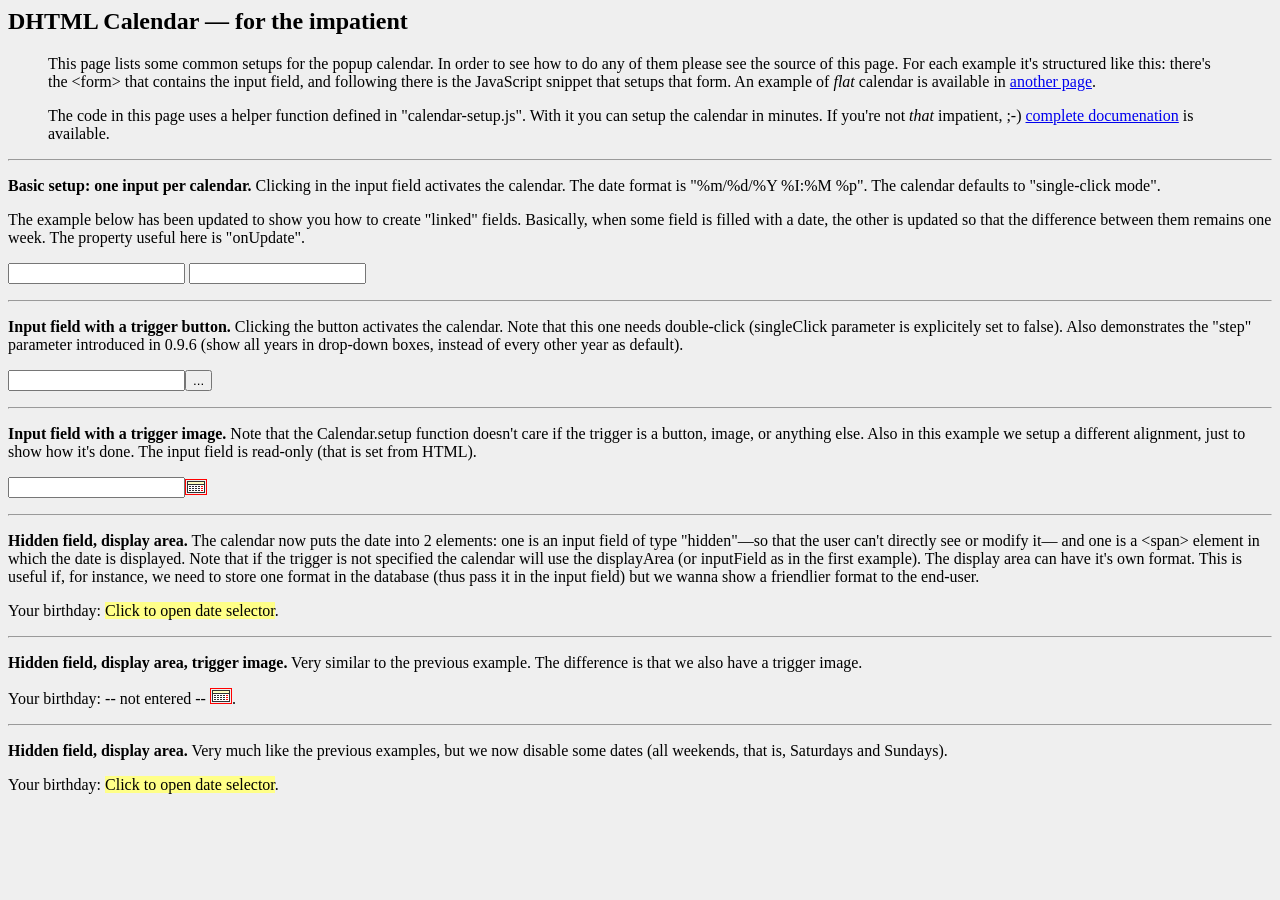
<file: WebContent/jscalendar-1.0/simple-1.html>
<html style="background-color: buttonface; color: buttontext;">

<head>
<meta http-equiv="content-type" content="text/xml; charset=utf-8" />

<title>Simple calendar setups [popup calendar]</title>

  <!-- calendar stylesheet -->
  <link rel="stylesheet" type="text/css" media="all" href="calendar-win2k-cold-1.css" title="win2k-cold-1" />

  <!-- main calendar program -->
  <script type="text/javascript" src="calendar.js"></script>

  <!-- language for the calendar -->
  <script type="text/javascript" src="lang/calendar-en.js"></script>

  <!-- the following script defines the Calendar.setup helper function, which makes
       adding a calendar a matter of 1 or 2 lines of code. -->
  <script type="text/javascript" src="calendar-setup.js"></script>

</head>

<body>

<h2>DHTML Calendar &mdash; for the impatient</h2>

      <blockquote>
        <p>
          This page lists some common setups for the popup calendar.  In
          order to see how to do any of them please see the source of this
          page.  For each example it's structured like this: there's the
          &lt;form&gt; that contains the input field, and following there is
          the JavaScript snippet that setups that form.  An example of
          <em>flat</em> calendar is available in <a
            href="simple-2.html">another page</a>.
        </p>
        <p>
          The code in this page uses a helper function defined in
          "calendar-setup.js".  With it you can setup the calendar in
          minutes.  If you're not <em>that</em> impatient, ;-) <a
          href="doc/html/reference.html">complete documenation</a> is
          available.
        </p>
      </blockquote>



<hr />

<p><b>Basic setup: one input per calendar.</b> Clicking in the input field
activates the calendar.  The date format is "%m/%d/%Y %I:%M %p".  The
calendar defaults to "single-click mode".</p>

<p>The example below has been updated to show you how to create "linked"
fields.  Basically, when some field is filled with a date, the other
is updated so that the difference between them remains one week.  The
property useful here is "onUpdate".</p>

<form action="#" method="get">
<input type="text" name="date" id="f_date_a" />
<input type="text" name="date" id="f_calcdate" />
</form>

<script type="text/javascript">
    function catcalc(cal) {
        var date = cal.date;
        var time = date.getTime()
        // use the _other_ field
        var field = document.getElementById("f_calcdate");
        if (field == cal.params.inputField) {
            field = document.getElementById("f_date_a");
            time -= Date.WEEK; // substract one week
        } else {
            time += Date.WEEK; // add one week
        }
        var date2 = new Date(time);
        field.value = date2.print("%Y-%m-%d %H:%M");
    }
    Calendar.setup({
        inputField     :    "f_date_a",   // id of the input field
        ifFormat       :    "%Y-%m-%d %H:%M",       // format of the input field
        showsTime      :    true,
        timeFormat     :    "24",
        onUpdate       :    catcalc
    });
    Calendar.setup({
        inputField     :    "f_calcdate",
        ifFormat       :    "%Y-%m-%d %H:%M",
        showsTime      :    true,
        timeFormat     :    "24",
        onUpdate       :    catcalc
    });
</script>



<hr />

<p><b>Input field with a trigger button.</b> Clicking the button activates
the calendar.
  Note that this one needs double-click (singleClick parameter
is explicitely set to false).  Also demonstrates the "step"
 parameter
introduced in 0.9.6 (show all years in drop-down boxes, instead of every
other year as default).</p>


<form action="#" method="get">
<input type="text" name="date" id="f_date_b" /><button type="reset" id="f_trigger_b">
...</button>
</form>

<script type="text/javascript">
    Calendar.setup({
        inputField     :    "f_date_b",     
 // id of the input field
        ifFormat       :    "%m/%d/%Y %I:%M %p",       // format of the input field
        showsTime      :    true,            // will display a time selector
        button         :    "f_trigger_b",   // trigger for the calendar (button ID)
        singleClick    :    false,           // double-click mode
        step           :    1                // show all years in drop-down boxes (instead of every other year as default)
    });
</script>



<hr />

<p><b>Input field with a trigger image.</b> Note that the Calendar.setup
function doesn't care if the trigger is a button, image, or anything else.
Also in this example we setup a different alignment, just to show how it's
done.  The input field is read-only (that is set from HTML).</p>

<form action="#" method="get">
<table cellspacing="0" cellpadding="0" style="border-collapse: collapse"><tr>
 <td><input type="text" name="date" id="f_date_c" readonly="1" /></td>
 <td><img src="img.gif" id="f_trigger_c" style="cursor: pointer; border: 1px solid red;" title="Date selector"
      onmouseover="this.style.background='red';" onmouseout="this.style.background=''" /></td>
</table>
</form>

<script type="text/javascript">
    Calendar.setup({
        inputField     :    "f_date_c",     // id of the input field
        ifFormat       :    "%B %e, %Y",      // format of the input field
        button         :    "f_trigger_c",  // trigger for the calendar (button ID)
        align          :    "Tl",           // alignment (defaults to "Bl")
        singleClick    :    true
    });
</script>



<hr />

<p><b>Hidden field, display area.</b> The calendar now puts the date into 2
elements: one is an input field of type "hidden"&mdash;so that the user
can't directly see or modify it&mdash; and one is a &lt;span&gt; element in
which the date is displayed.  Note that if the trigger is not specified the
calendar will use the displayArea (or inputField as in the first example).
The display area can have it's own format.  This is useful if, for instance,
we need to store one format in the database (thus pass it in the input
field) but we wanna show a friendlier format to the end-user.</p>

<form action="#" method="get" style="visibility: hidden">
<input type="hidden" name="date" id="f_date_d" />
</form>

<p>Your birthday:
   <span style="background-color: #ff8; cursor: default;"
         onmouseover="this.style.backgroundColor='#ff0';"
         onmouseout="this.style.backgroundColor='#ff8';"
         id="show_d"
   >Click to open date selector</span>.</p>

<script type="text/javascript">
    Calendar.setup({
        inputField     :    "f_date_d",     // id of the input field
        ifFormat       :    "%Y/%d/%m",     // format of the input field (even if hidden, this format will be honored)
        displayArea    :    "show_d",       // ID of the span where the date is to be shown
        daFormat       :    "%A, %B %d, %Y",// format of the displayed date
        align          :    "Tl",           // alignment (defaults to "Bl")
        singleClick    :    true
    });
</script>



<hr />

<p><b>Hidden field, display area, trigger image.</b> Very similar to the
previous example.  The difference is that we also have a trigger image.</p>

<form action="#" method="get" style="visibility: hidden">
<input type="hidden" name="date" id="f_date_e" />
</form>

<p>Your birthday: <span id="show_e">-- not entered --</span> <img
src="img.gif" id="f_trigger_e" style="cursor: pointer; border: 1px solid
red;" title="Date selector" onmouseover="this.style.background='red';"
onmouseout="this.style.background=''" />.</p>

<script type="text/javascript">
    Calendar.setup({
        inputField     :    "f_date_e",     // id of the input field
        ifFormat       :    "%Y/%d/%m",     // format of the input field (even if hidden, this format will be honored)
        displayArea    :    "show_e",       // ID of the span where the date is to be shown
        daFormat       :    "%A, %B %d, %Y",// format of the displayed date
        button         :    "f_trigger_e",  // trigger button (well, IMG in our case)
        align          :    "Tl",           // alignment (defaults to "Bl")
        singleClick    :    true
    });
</script>



<hr />

<p><b>Hidden field, display area.</b> Very much like the previous examples,
but we now disable some dates (all weekends, that is, Saturdays and
Sundays).</p>

<form action="#" method="get" style="visibility: hidden">
<input type="hidden" name="date" id="f_date_f" />
</form>

<p>Your birthday:
   <span style="background-color: #ff8; cursor: default;"
         onmouseover="this.style.backgroundColor='#ff0';"
         onmouseout="this.style.backgroundColor='#ff8';"
         id="show_f"
   >Click to open date selector</span>.</p>

<script type="text/javascript">
    Calendar.setup({
        inputField     :    "f_date_f",     // id of the input field
        ifFormat       :    "%Y/%d/%m",     // format of the input field (even if hidden, this format will be honored)
        displayArea    :    "show_f",       // ID of the span where the date is to be shown
        daFormat       :    "%A, %B %d, %Y",// format of the displayed date
        align          :    "Tl",           // alignment (defaults to "Bl")
        dateStatusFunc :    function (date) { // disable weekend days (Saturdays == 6 and Subdays == 0)
                              return (date.getDay() == 6 || date.getDay() == 0) ? true : false;
                            }
    });
</script>


</body>
</html>
</file>
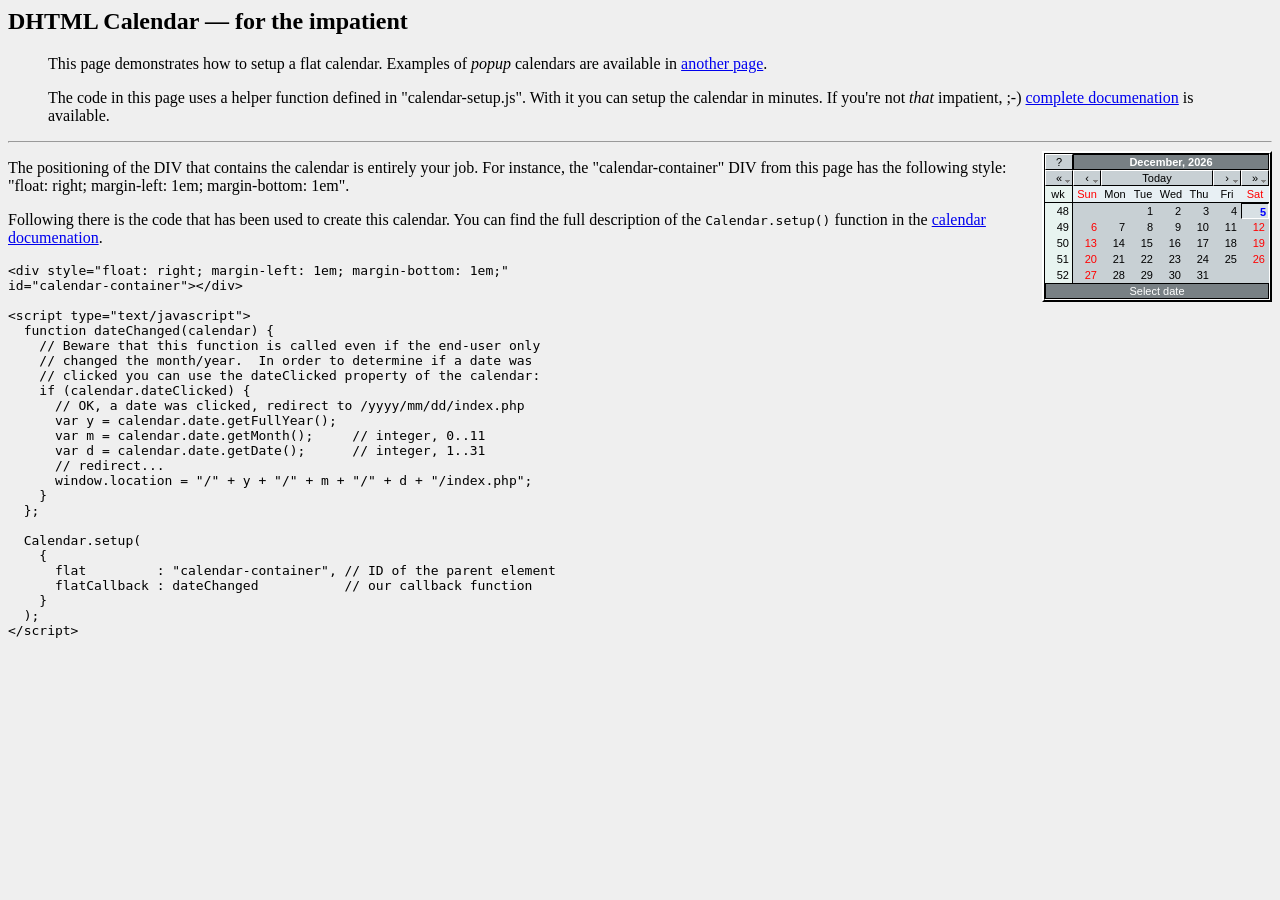
<file: WebContent/jscalendar-1.0/simple-2.html>
<html style="background-color: buttonface; color: buttontext;">

<head>
<meta http-equiv="content-type" content="text/xml; charset=utf-8" />

<title>Simple calendar setup [flat calendar]</title>

  <!-- calendar stylesheet -->
  <link rel="stylesheet" type="text/css" media="all" href="calendar-win2k-cold-1.css" title="win2k-cold-1" />

  <!-- main calendar program -->
  <script type="text/javascript" src="calendar.js"></script>

  <!-- language for the calendar -->
  <script type="text/javascript" src="lang/calendar-en.js"></script>

  <!-- the following script defines the Calendar.setup helper function, which makes
       adding a calendar a matter of 1 or 2 lines of code. -->
  <script type="text/javascript" src="calendar-setup.js"></script>

</head>

<body>

<h2>DHTML Calendar &mdash; for the impatient</h2>

      <blockquote>
        <p>
          This page demonstrates how to setup a flat calendar.  Examples of
          <em>popup</em> calendars are available in <a
          href="simple-1.html">another page</a>.
        </p>
        <p>
          The code in this page uses a helper function defined in
          "calendar-setup.js".  With it you can setup the calendar in
          minutes.  If you're not <em>that</em> impatient, ;-) <a
          href="doc/html/reference.html">complete documenation</a> is
          available.
        </p>
      </blockquote>



<hr />

<div style="float: right; margin-left: 1em; margin-bottom: 1em;"
id="calendar-container"></div>

<script type="text/javascript">
  function dateChanged(calendar) {
    // Beware that this function is called even if the end-user only
    // changed the month/year.  In order to determine if a date was
    // clicked you can use the dateClicked property of the calendar:
    if (calendar.dateClicked) {
      // OK, a date was clicked, redirect to /yyyy/mm/dd/index.php
      var y = calendar.date.getFullYear();
      var m = calendar.date.getMonth();     // integer, 0..11
      var d = calendar.date.getDate();      // integer, 1..31
      // redirect...
      window.location = "/" + y + "/" + m + "/" + d + "/index.php";
    }
  };

  Calendar.setup(
    {
      flat         : "calendar-container", // ID of the parent element
      flatCallback : dateChanged           // our callback function
    }
  );
</script>

<p>The positioning of the DIV that contains the calendar is entirely your
job.  For instance, the "calendar-container" DIV from this page has the
following style: "float: right; margin-left: 1em; margin-bottom: 1em".</p>

<p>Following there is the code that has been used to create this calendar.
You can find the full description of the <tt>Calendar.setup()</tt> function
in the <a href="doc/html/reference.html">calendar documenation</a>.</p>

<pre
>&lt;div style="float: right; margin-left: 1em; margin-bottom: 1em;"
id="calendar-container"&gt;&lt;/div&gt;

&lt;script type="text/javascript"&gt;
  function dateChanged(calendar) {
    // Beware that this function is called even if the end-user only
    // changed the month/year.  In order to determine if a date was
    // clicked you can use the dateClicked property of the calendar:
    if (calendar.dateClicked) {
      // OK, a date was clicked, redirect to /yyyy/mm/dd/index.php
      var y = calendar.date.getFullYear();
      var m = calendar.date.getMonth();     // integer, 0..11
      var d = calendar.date.getDate();      // integer, 1..31
      // redirect...
      window.location = "/" + y + "/" + m + "/" + d + "/index.php";
    }
  };

  Calendar.setup(
    {
      flat         : "calendar-container", // ID of the parent element
      flatCallback : dateChanged           // our callback function
    }
  );
&lt;/script&gt;</pre>

</body>
</html>
</file>
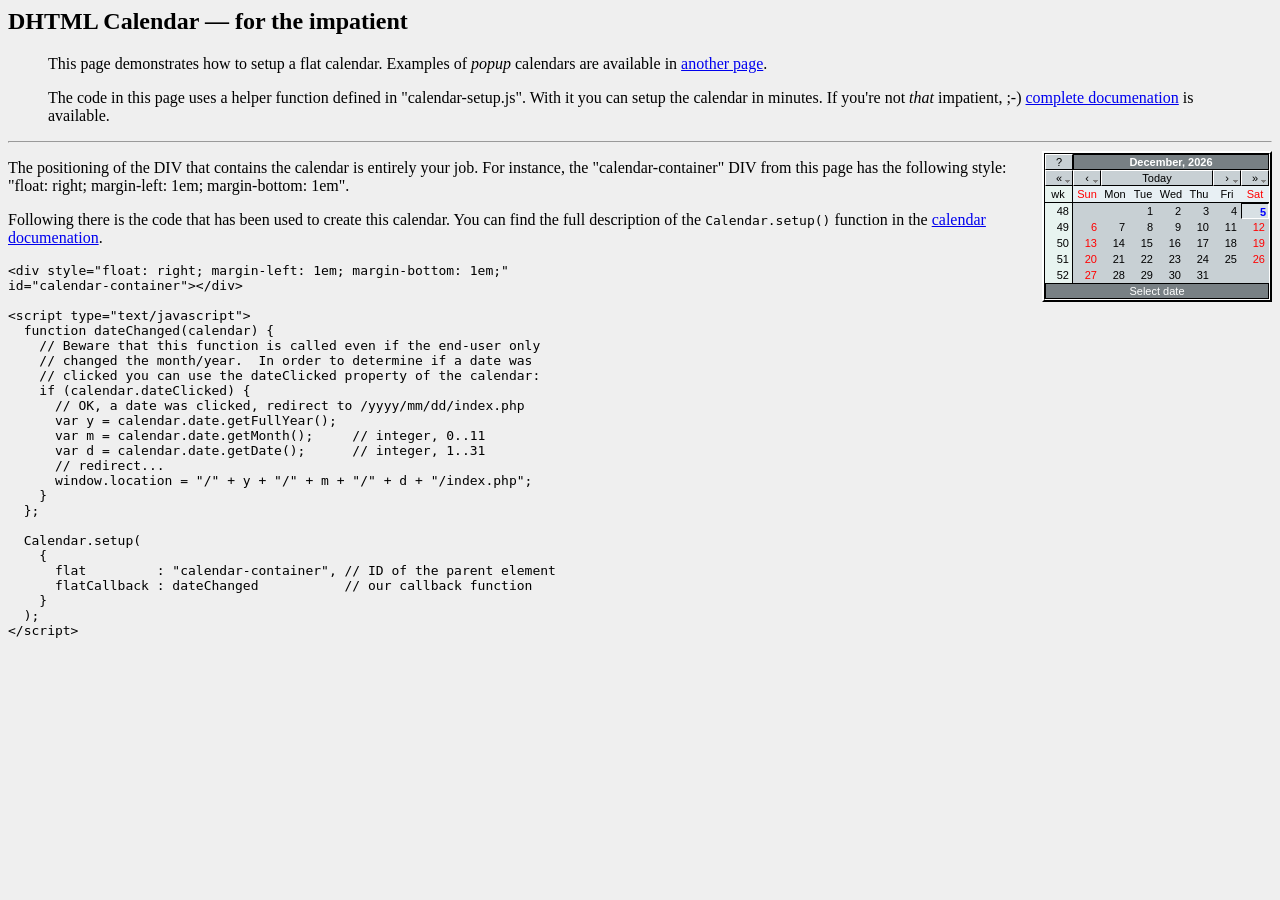
<file: WebContent/jscalendar-1.0/simple-3.html>
<html style="background-color: buttonface; color: buttontext;">

<head>
<meta http-equiv="content-type" content="text/xml; charset=utf-8" />

<title>Simple calendar setup [flat calendar]</title>

  <!-- calendar stylesheet -->
  <link rel="stylesheet" type="text/css" media="all" href="calendar-win2k-cold-1.css" title="win2k-cold-1" />

  <!-- main calendar program -->
  <script type="text/javascript" src="calendar.js"></script>

  <!-- language for the calendar -->
  <script type="text/javascript" src="lang/calendar-en.js"></script>

  <!-- the following script defines the Calendar.setup helper function, which makes
       adding a calendar a matter of 1 or 2 lines of code. -->
  <script type="text/javascript" src="calendar-setup.js"></script>

    <style type="text/css">
      .special { background-color: #000; color: #fff; }
    </style>

</head>

<body>

<h2>DHTML Calendar &mdash; for the impatient</h2>

      <blockquote>
        <p>
          This page demonstrates how to setup a flat calendar.  Examples of
          <em>popup</em> calendars are available in <a
          href="simple-1.html">another page</a>.
        </p>
        <p>
          The code in this page uses a helper function defined in
          "calendar-setup.js".  With it you can setup the calendar in
          minutes.  If you're not <em>that</em> impatient, ;-) <a
          href="doc/html/reference.html">complete documenation</a> is
          available.
        </p>
      </blockquote>



<hr />

<div style="float: right; margin-left: 1em; margin-bottom: 1em;"
id="calendar-container"></div>

<script type="text/javascript">
  var SPECIAL_DAYS = {
    0 : [ 13, 24 ],		// special days in January
    2 : [ 1, 6, 8, 12, 18 ],	// special days in March
    8 : [ 21, 11 ]		// special days in September
  };

  function dateIsSpecial(year, month, day) {
    var m = SPECIAL_DAYS[month];
    if (!m) return false;
    for (var i in m) if (m[i] == day) return true;
    return false;
  };

  function dateChanged(calendar) {
    // Beware that this function is called even if the end-user only
    // changed the month/year.  In order to determine if a date was
    // clicked you can use the dateClicked property of the calendar:
    if (calendar.dateClicked) {
      // OK, a date was clicked, redirect to /yyyy/mm/dd/index.php
      var y = calendar.date.getFullYear();
      var m = calendar.date.getMonth();     // integer, 0..11
      var d = calendar.date.getDate();      // integer, 1..31
      // redirect...
      window.location = "/" + y + "/" + m + "/" + d + "/index.php";
    }
  };

  Calendar.setup(
    {
      flat         : "calendar-container", // ID of the parent element
      flatCallback : dateChanged,          // our callback function
      dateStatusFunc : function(date, y, m, d) {
                         if (dateIsSpecial(y, m, d)) return "special";
                         else return false; // other dates are enabled
                         // return true if you want to disable other dates
                       }
    }
  );
</script>

<p>The positioning of the DIV that contains the calendar is entirely your
job.  For instance, the "calendar-container" DIV from this page has the
following style: "float: right; margin-left: 1em; margin-bottom: 1em".</p>

<p>Following there is the code that has been used to create this calendar.
You can find the full description of the <tt>Calendar.setup()</tt> function
in the <a href="doc/html/reference.html">calendar documenation</a>.</p>

<pre
>&lt;div style="float: right; margin-left: 1em; margin-bottom: 1em;"
id="calendar-container"&gt;&lt;/div&gt;

&lt;script type="text/javascript"&gt;
  function dateChanged(calendar) {
    // Beware that this function is called even if the end-user only
    // changed the month/year.  In order to determine if a date was
    // clicked you can use the dateClicked property of the calendar:
    if (calendar.dateClicked) {
      // OK, a date was clicked, redirect to /yyyy/mm/dd/index.php
      var y = calendar.date.getFullYear();
      var m = calendar.date.getMonth();     // integer, 0..11
      var d = calendar.date.getDate();      // integer, 1..31
      // redirect...
      window.location = "/" + y + "/" + m + "/" + d + "/index.php";
    }
  };

  Calendar.setup(
    {
      flat         : "calendar-container", // ID of the parent element
      flatCallback : dateChanged           // our callback function
    }
  );
&lt;/script&gt;</pre>

</body>
</html>
</file>
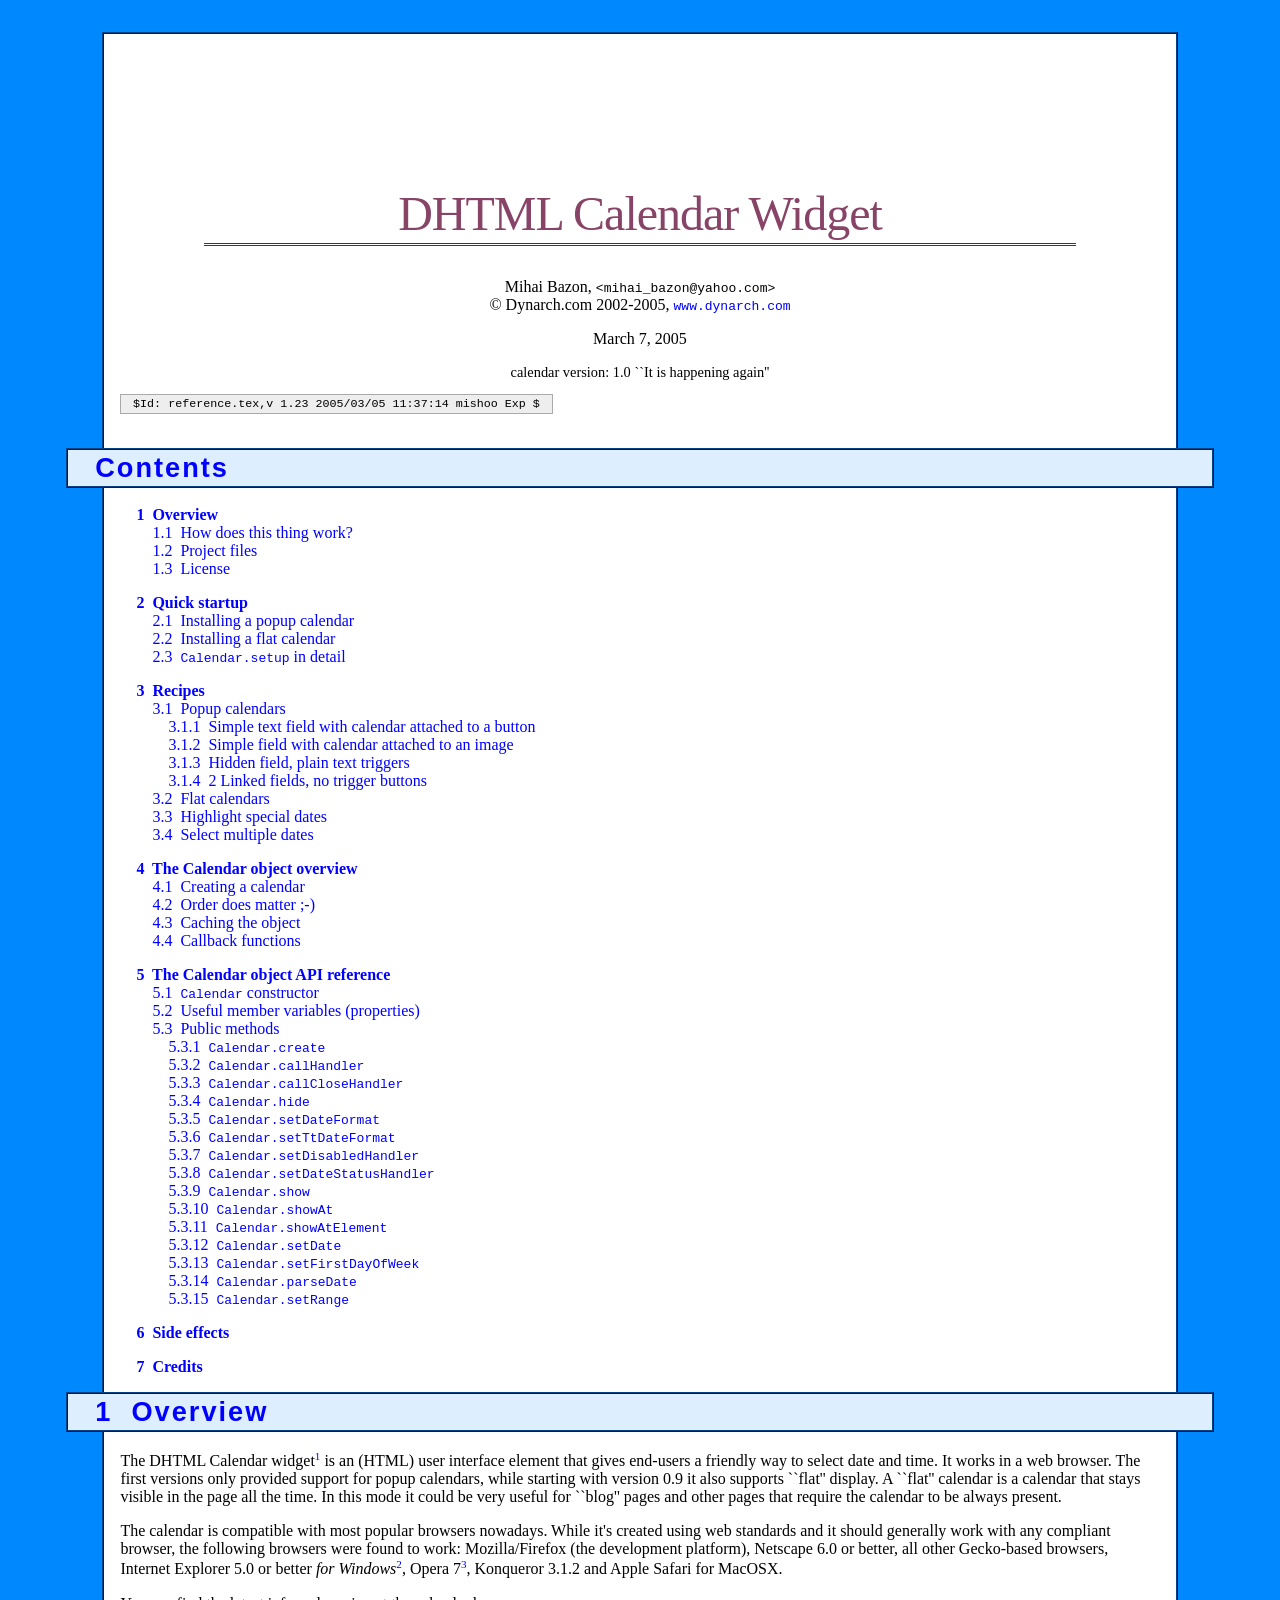
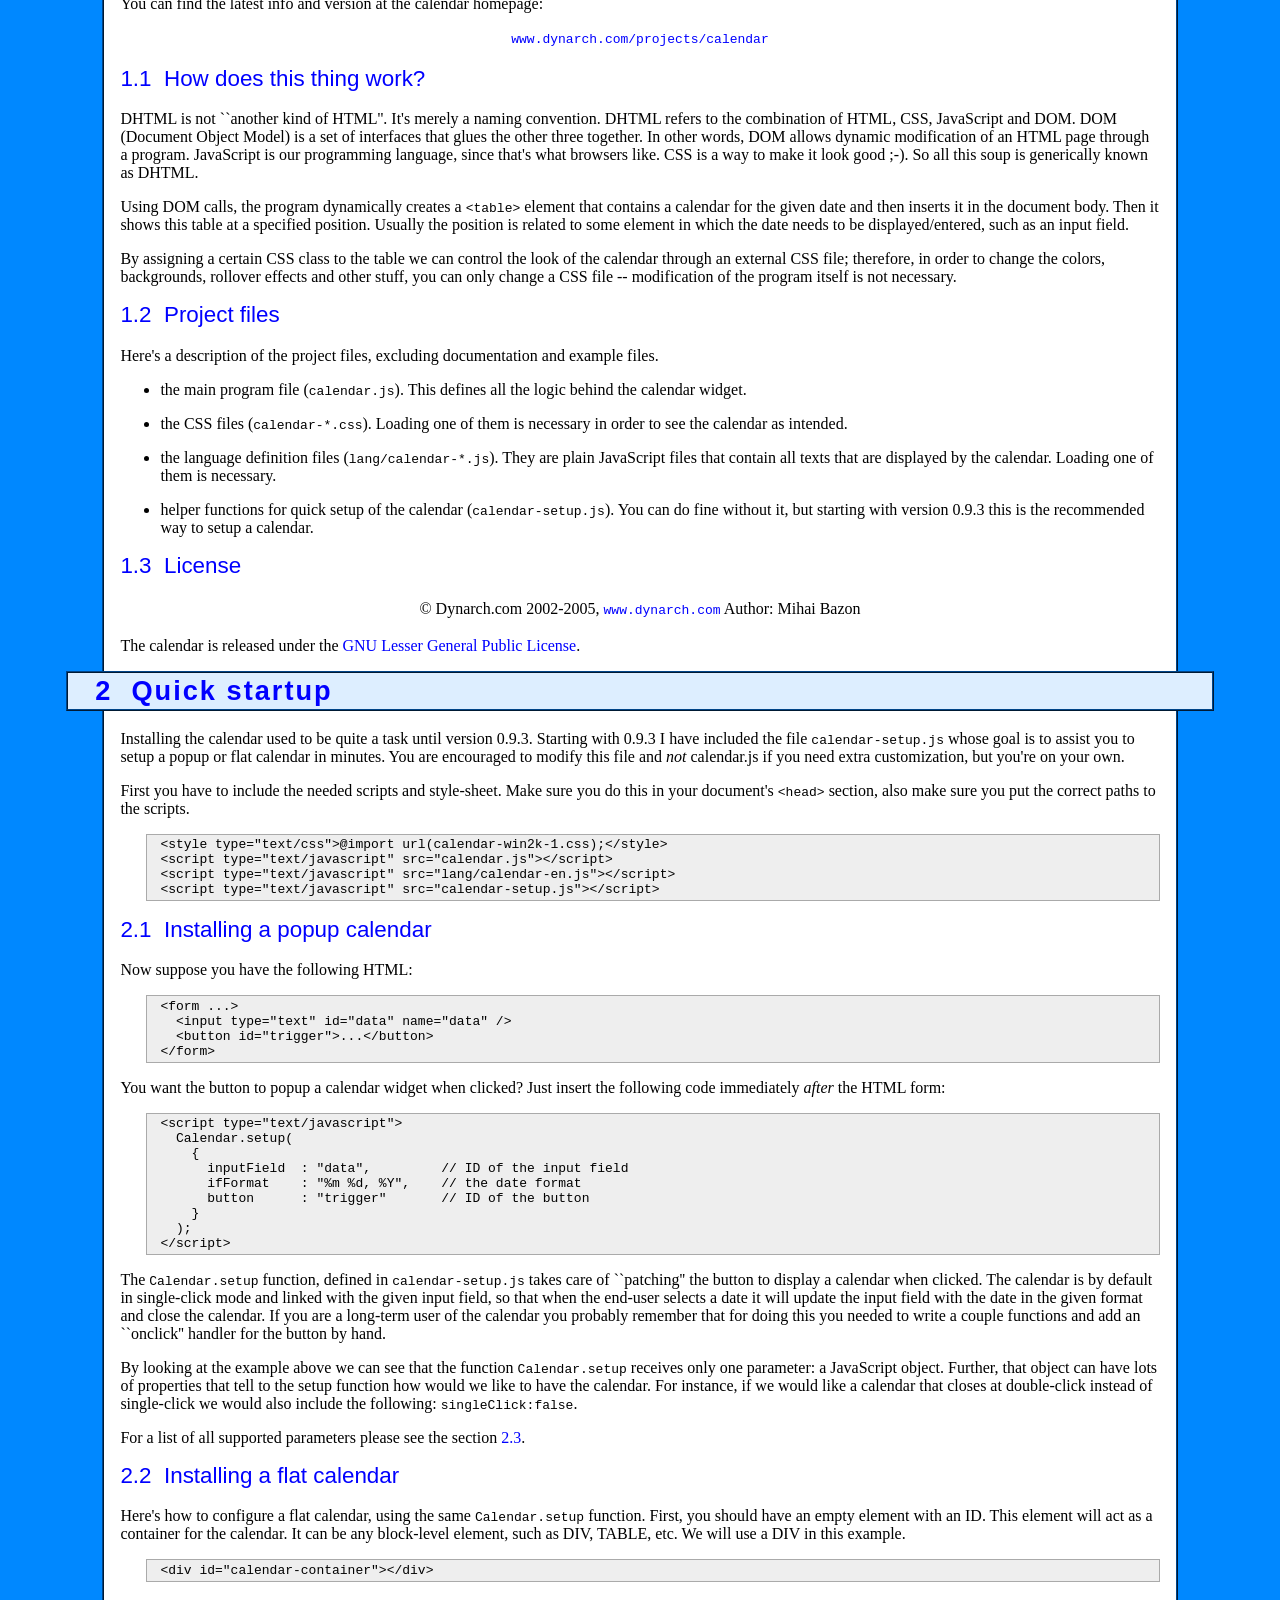
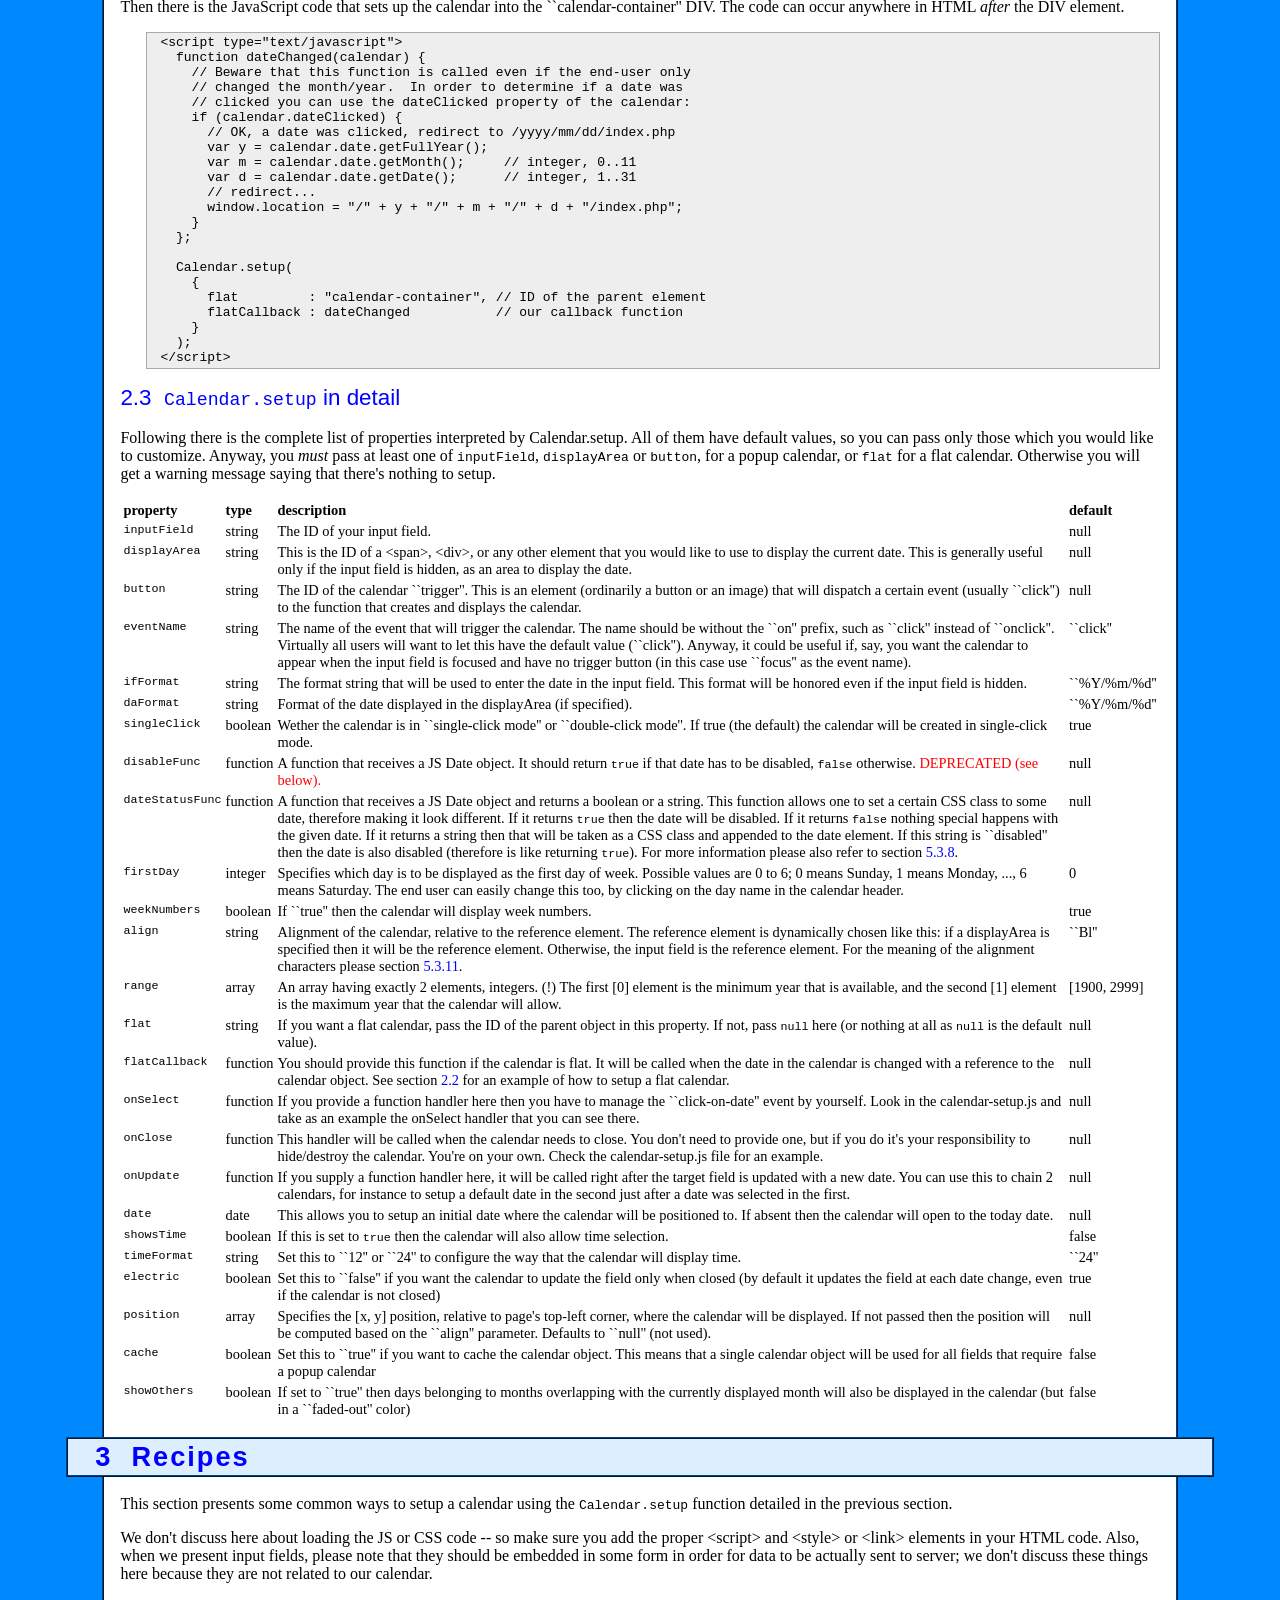
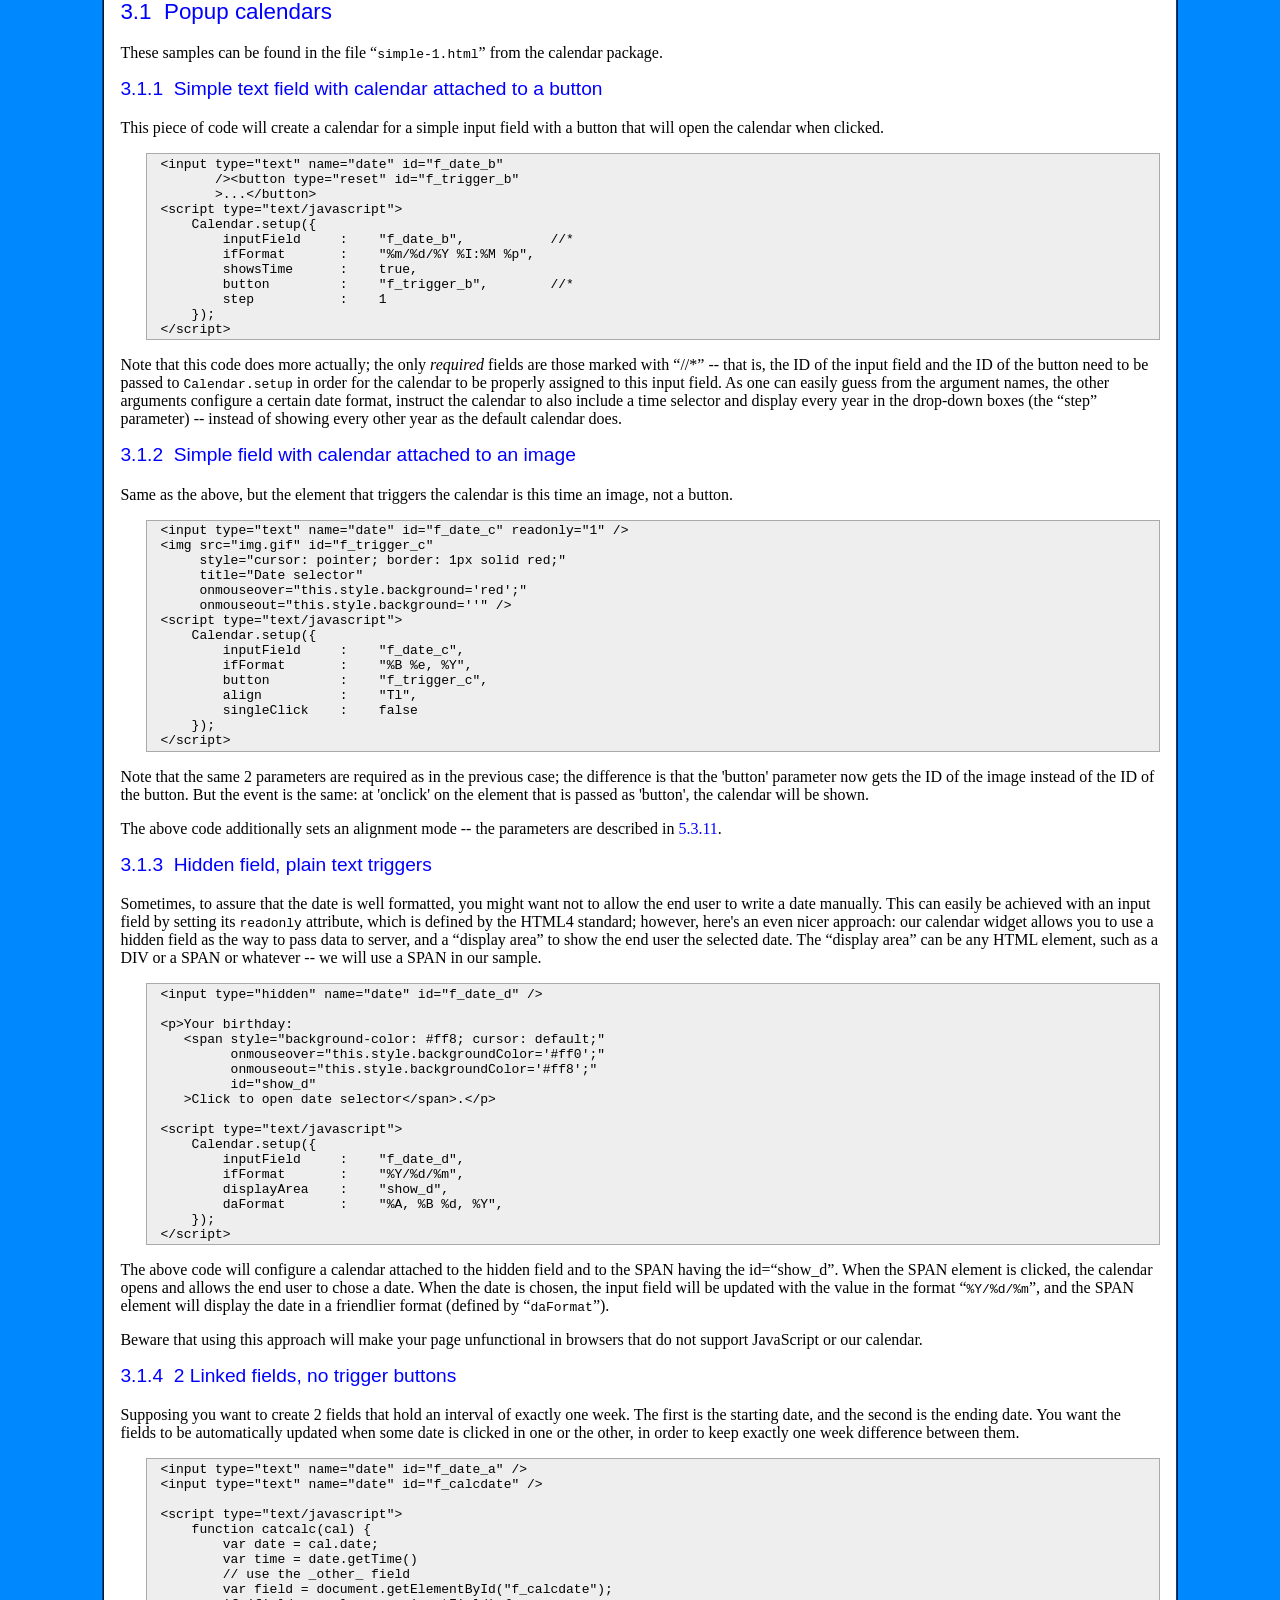
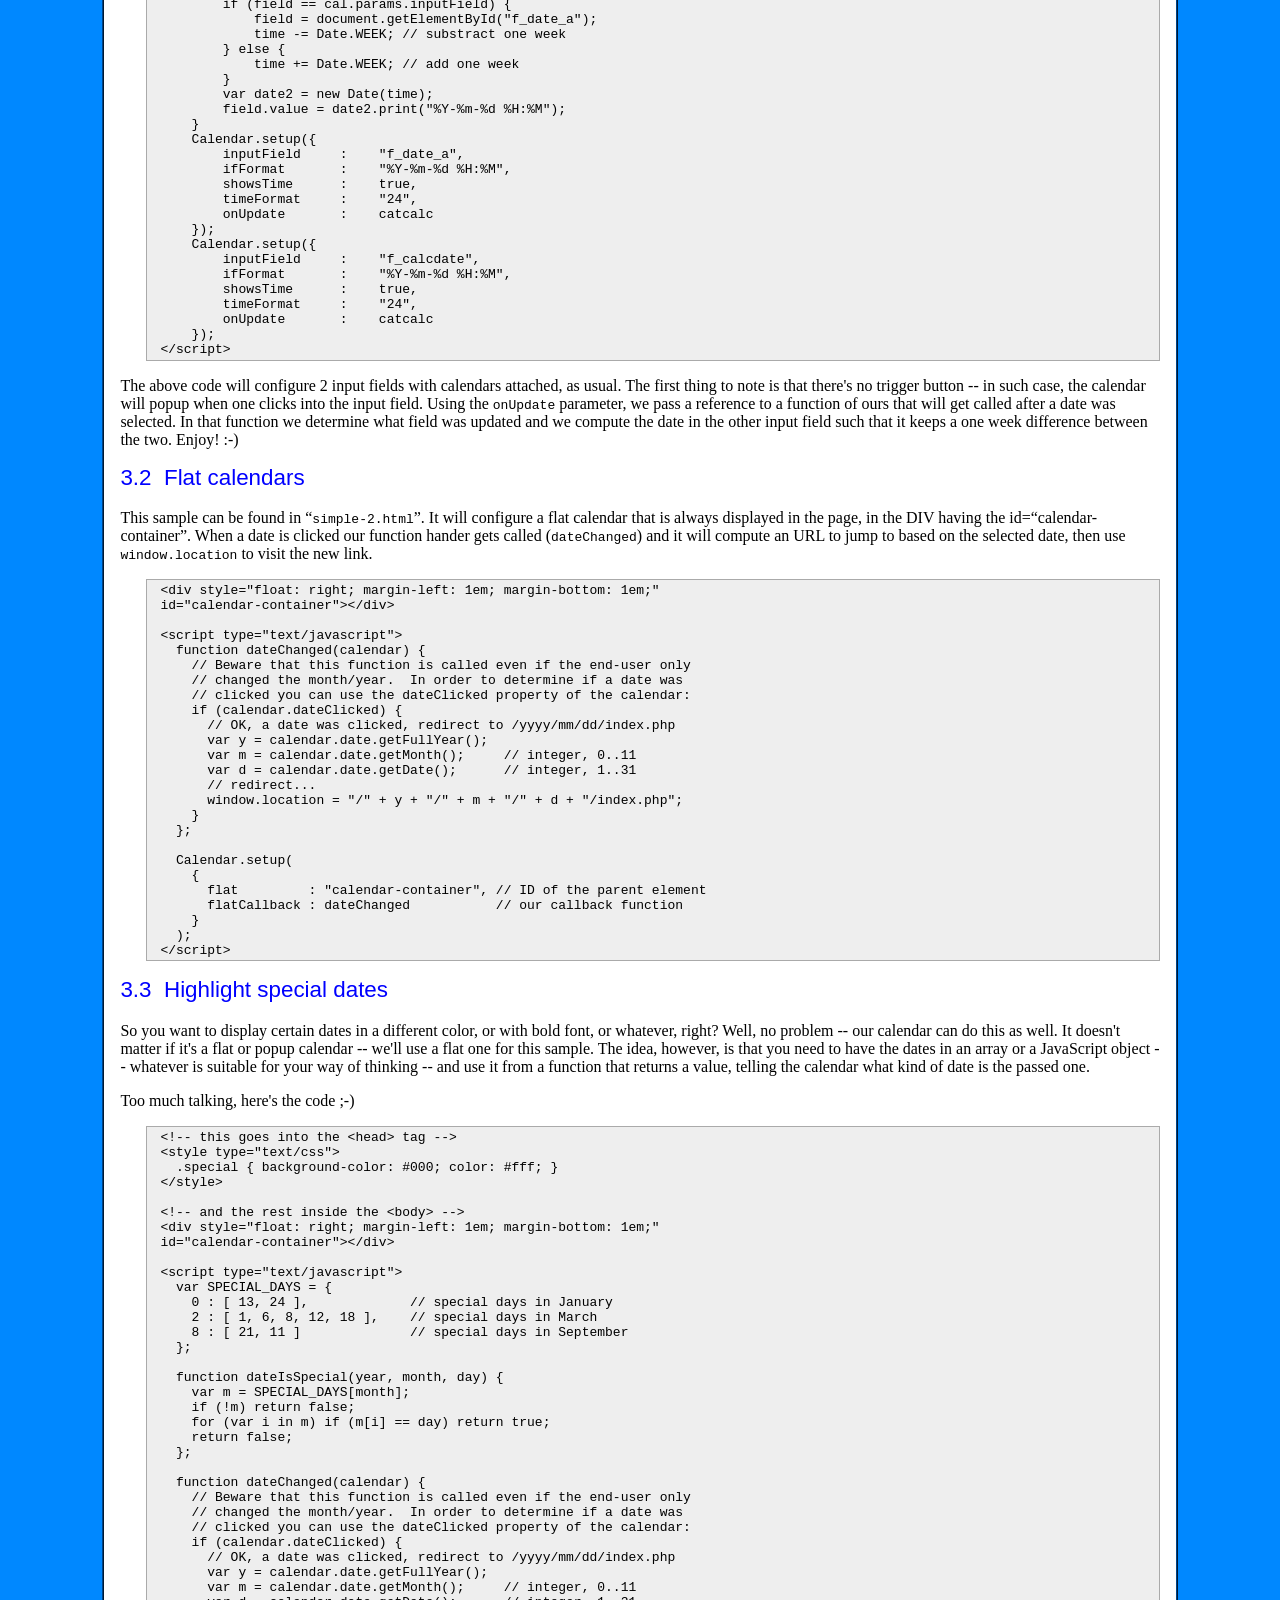
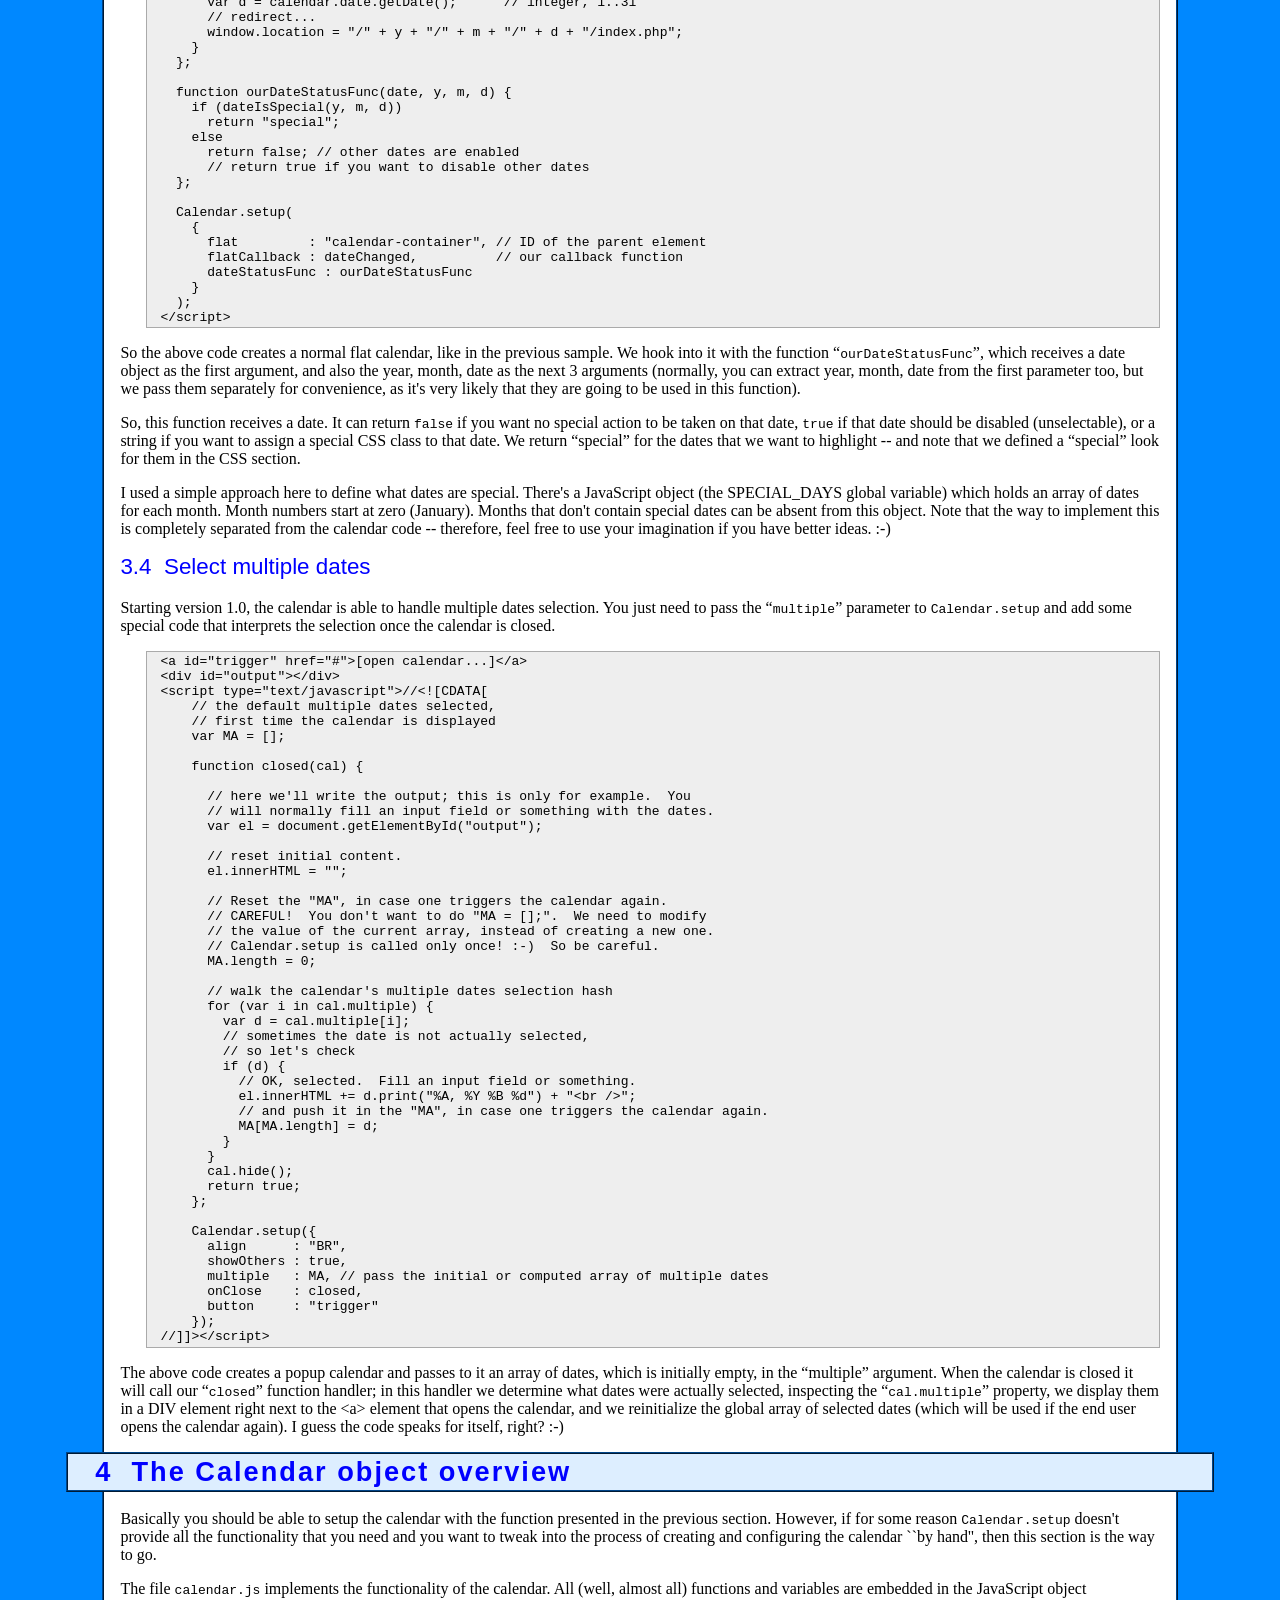
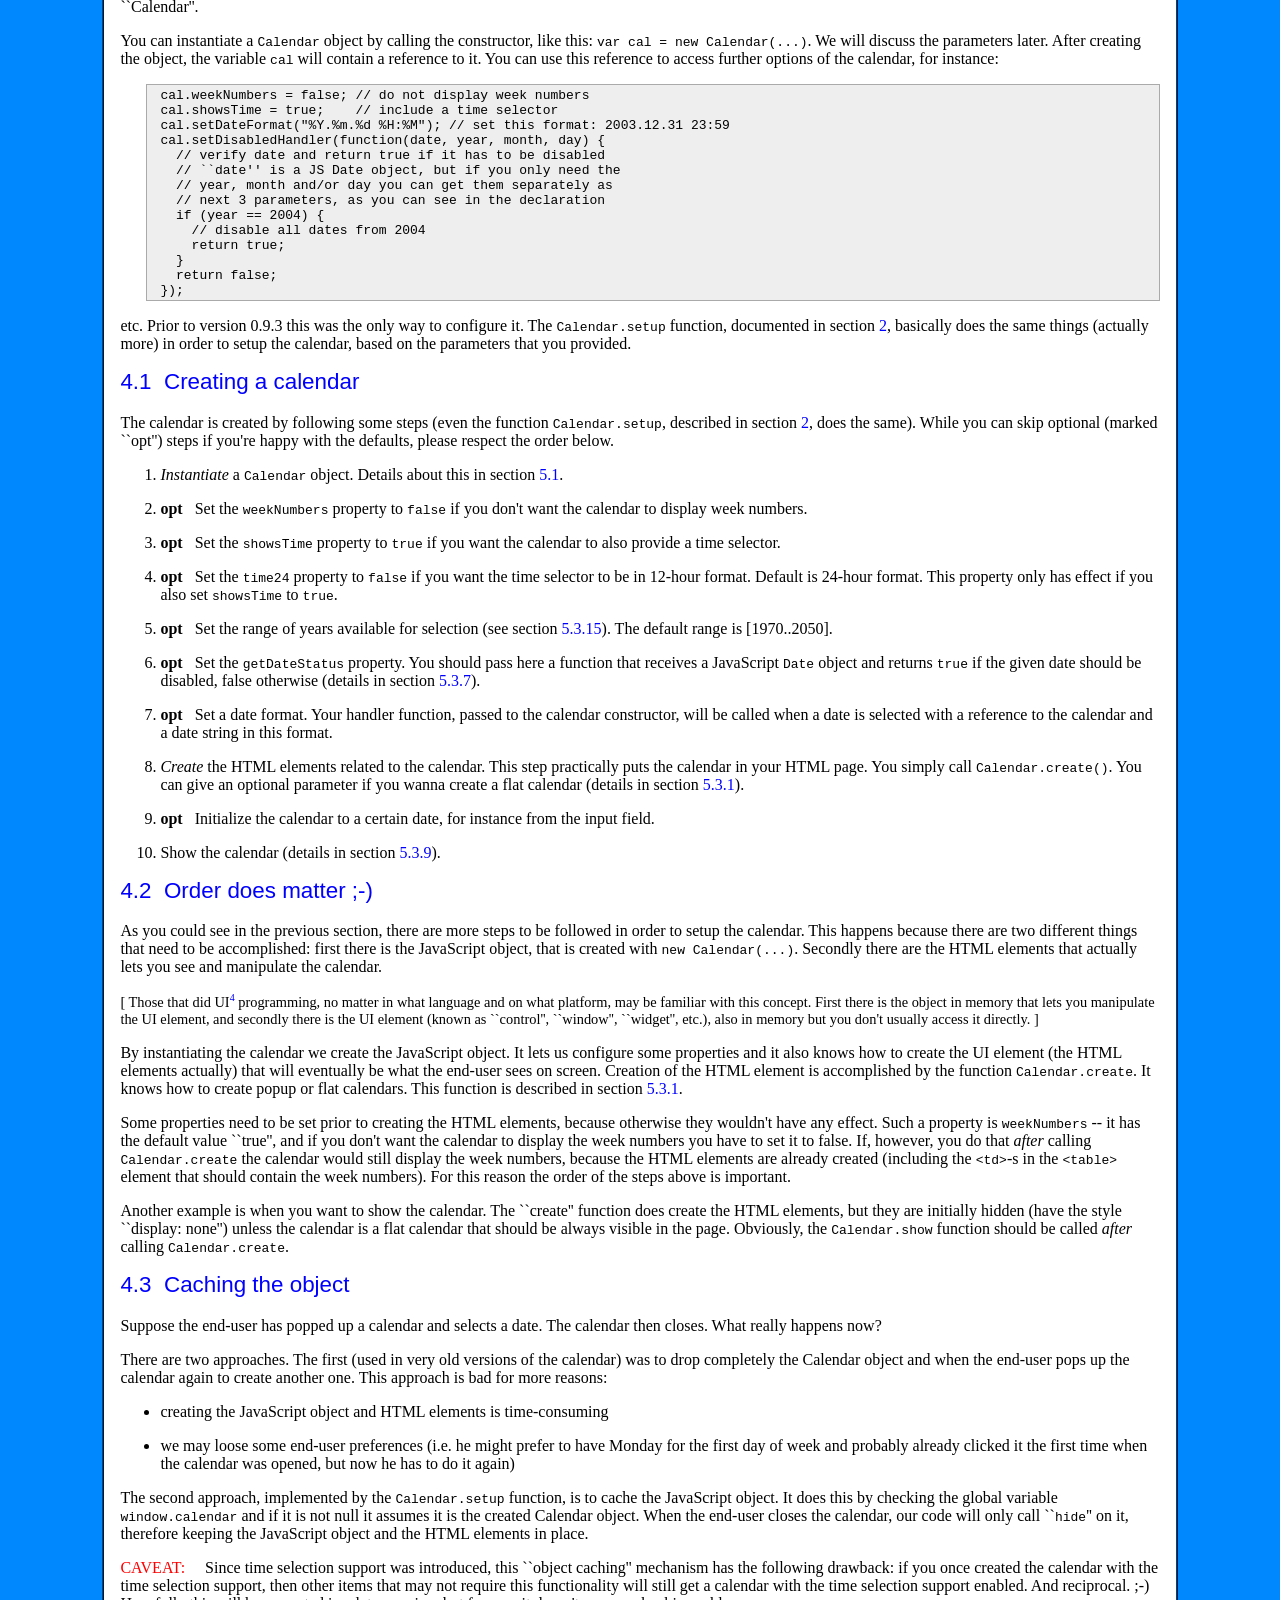
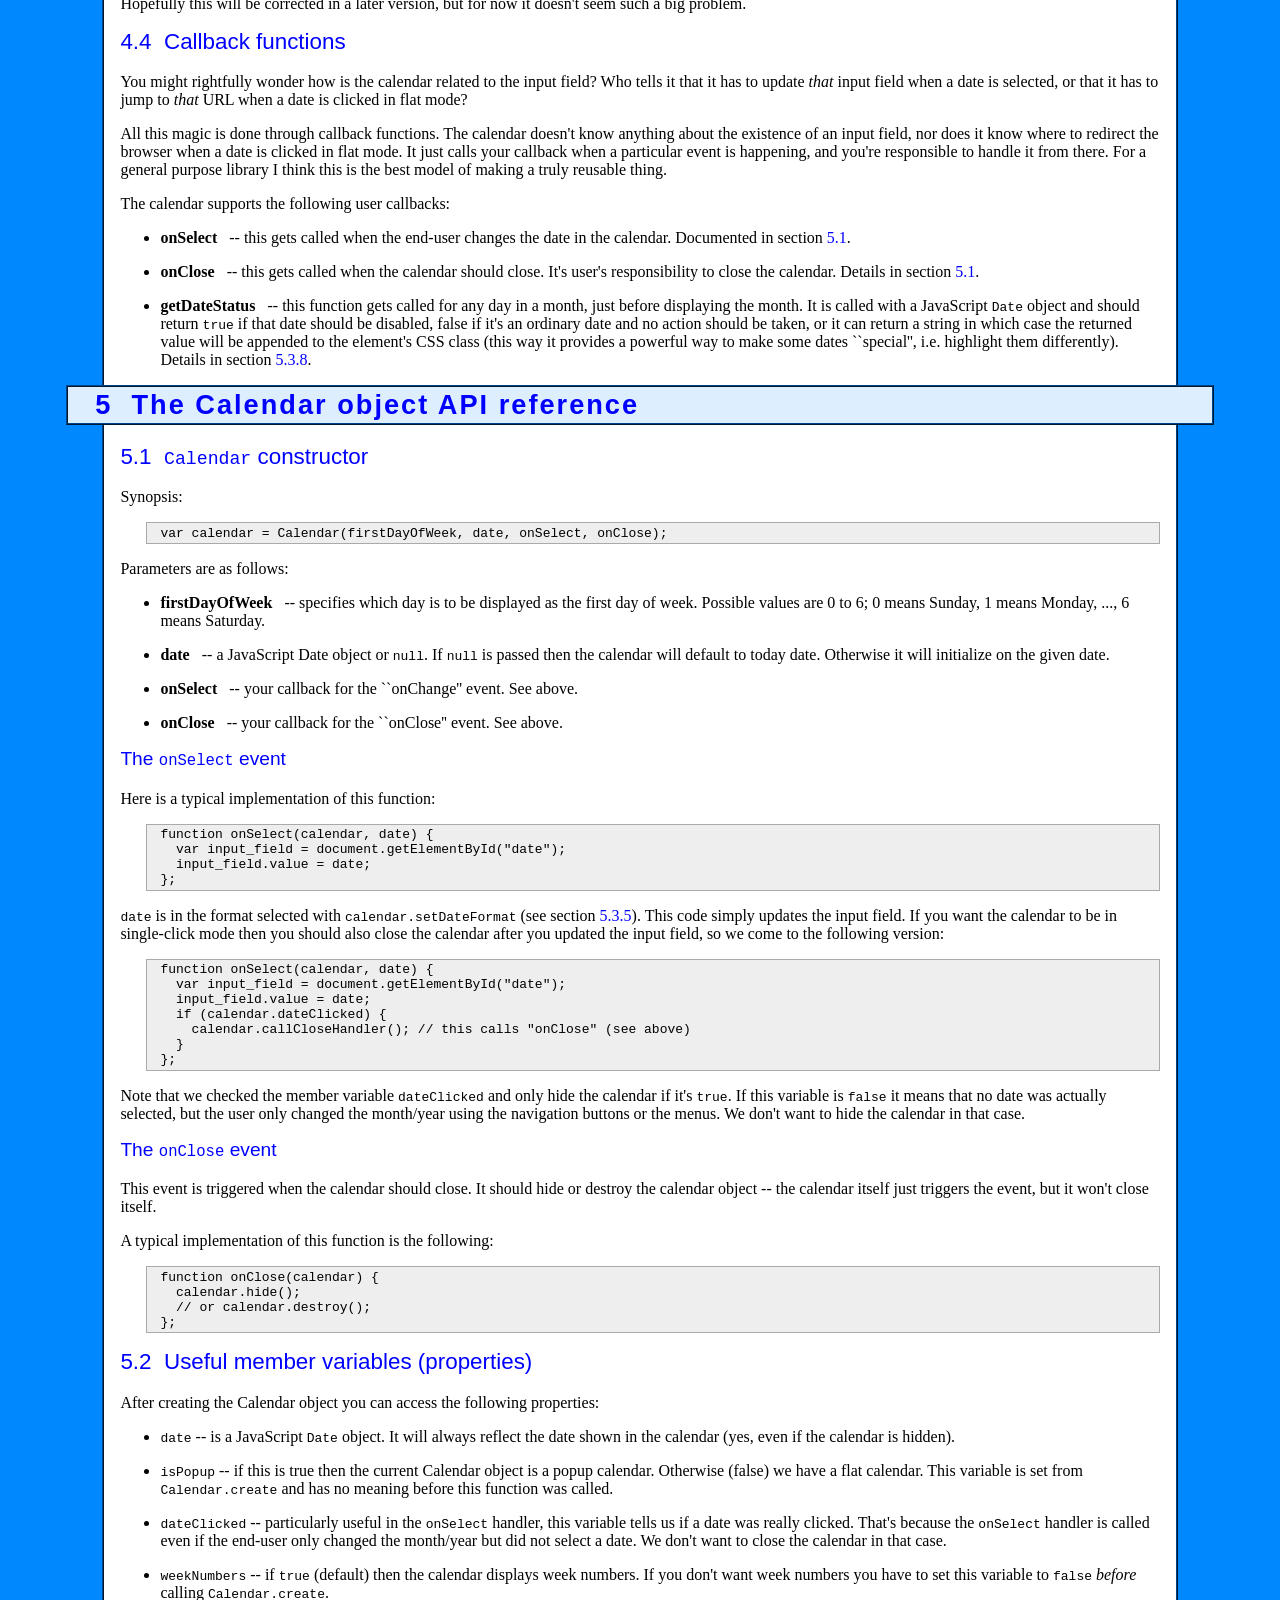
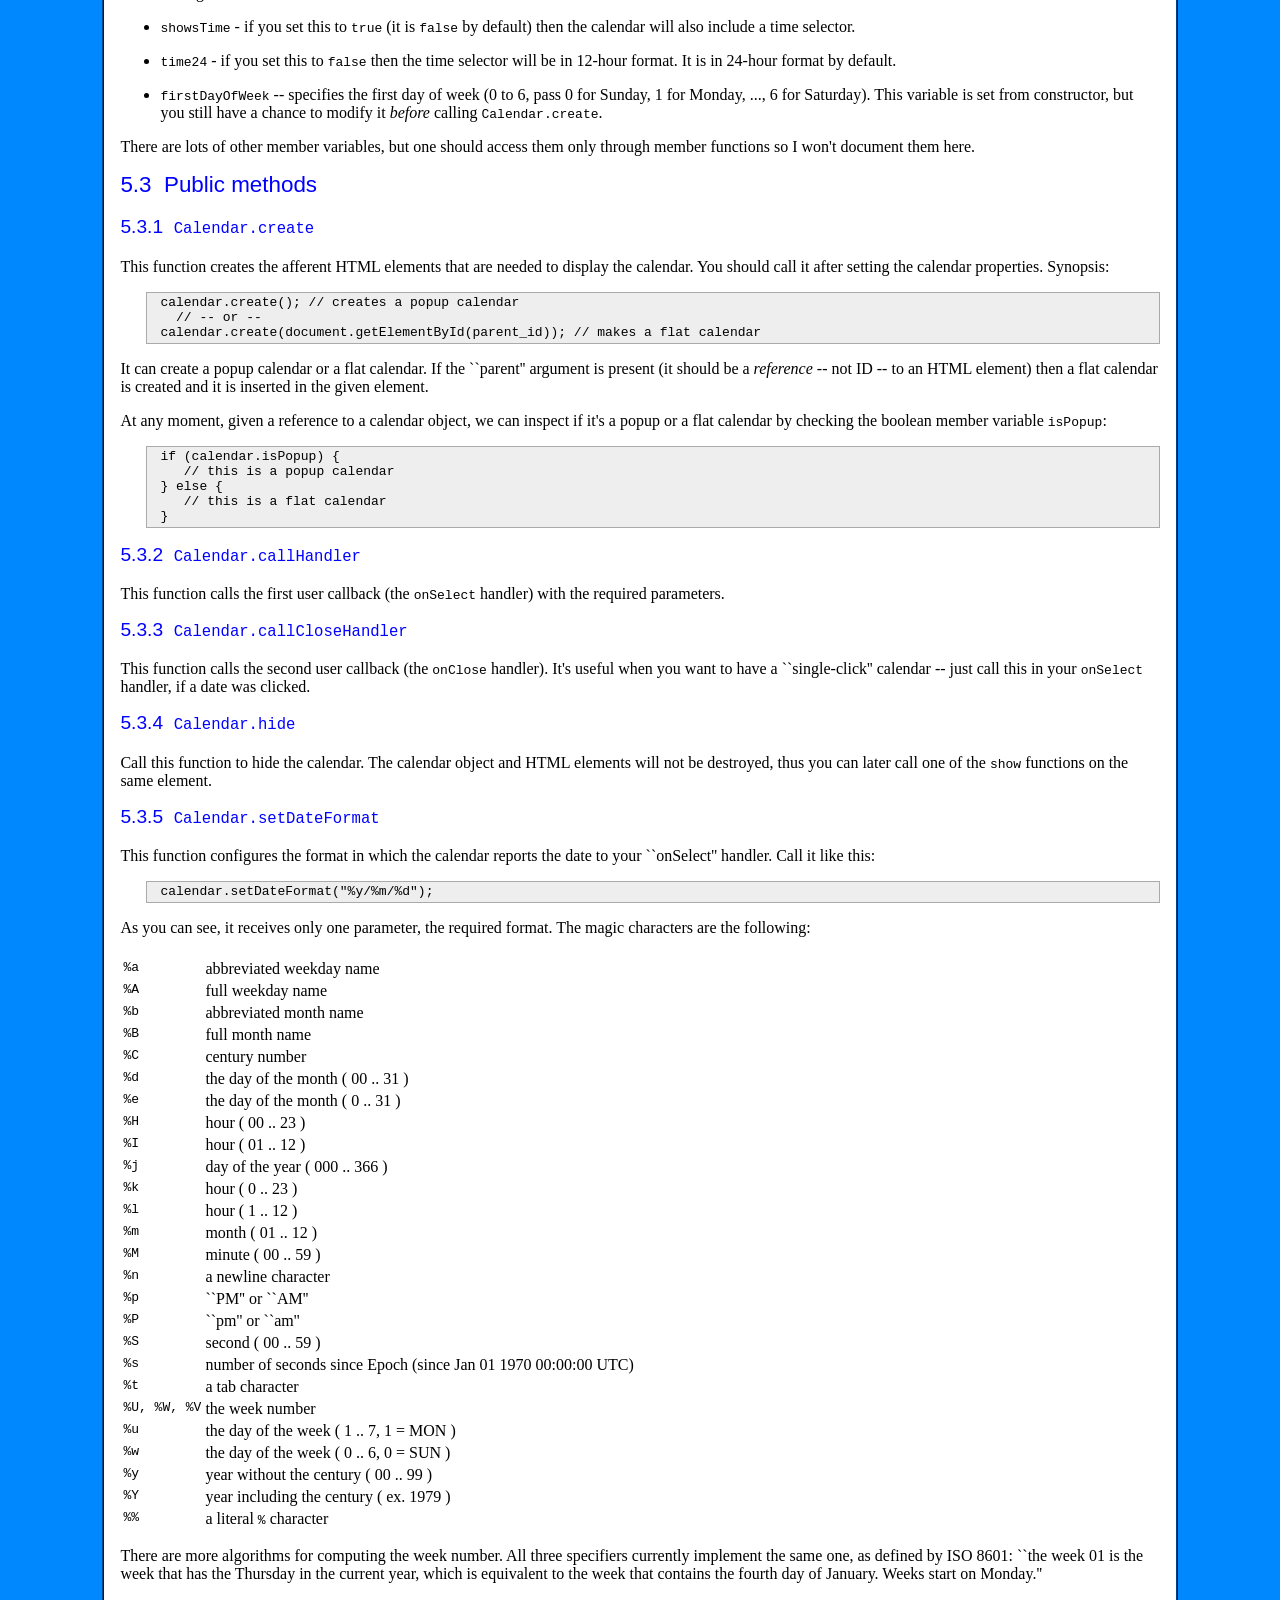
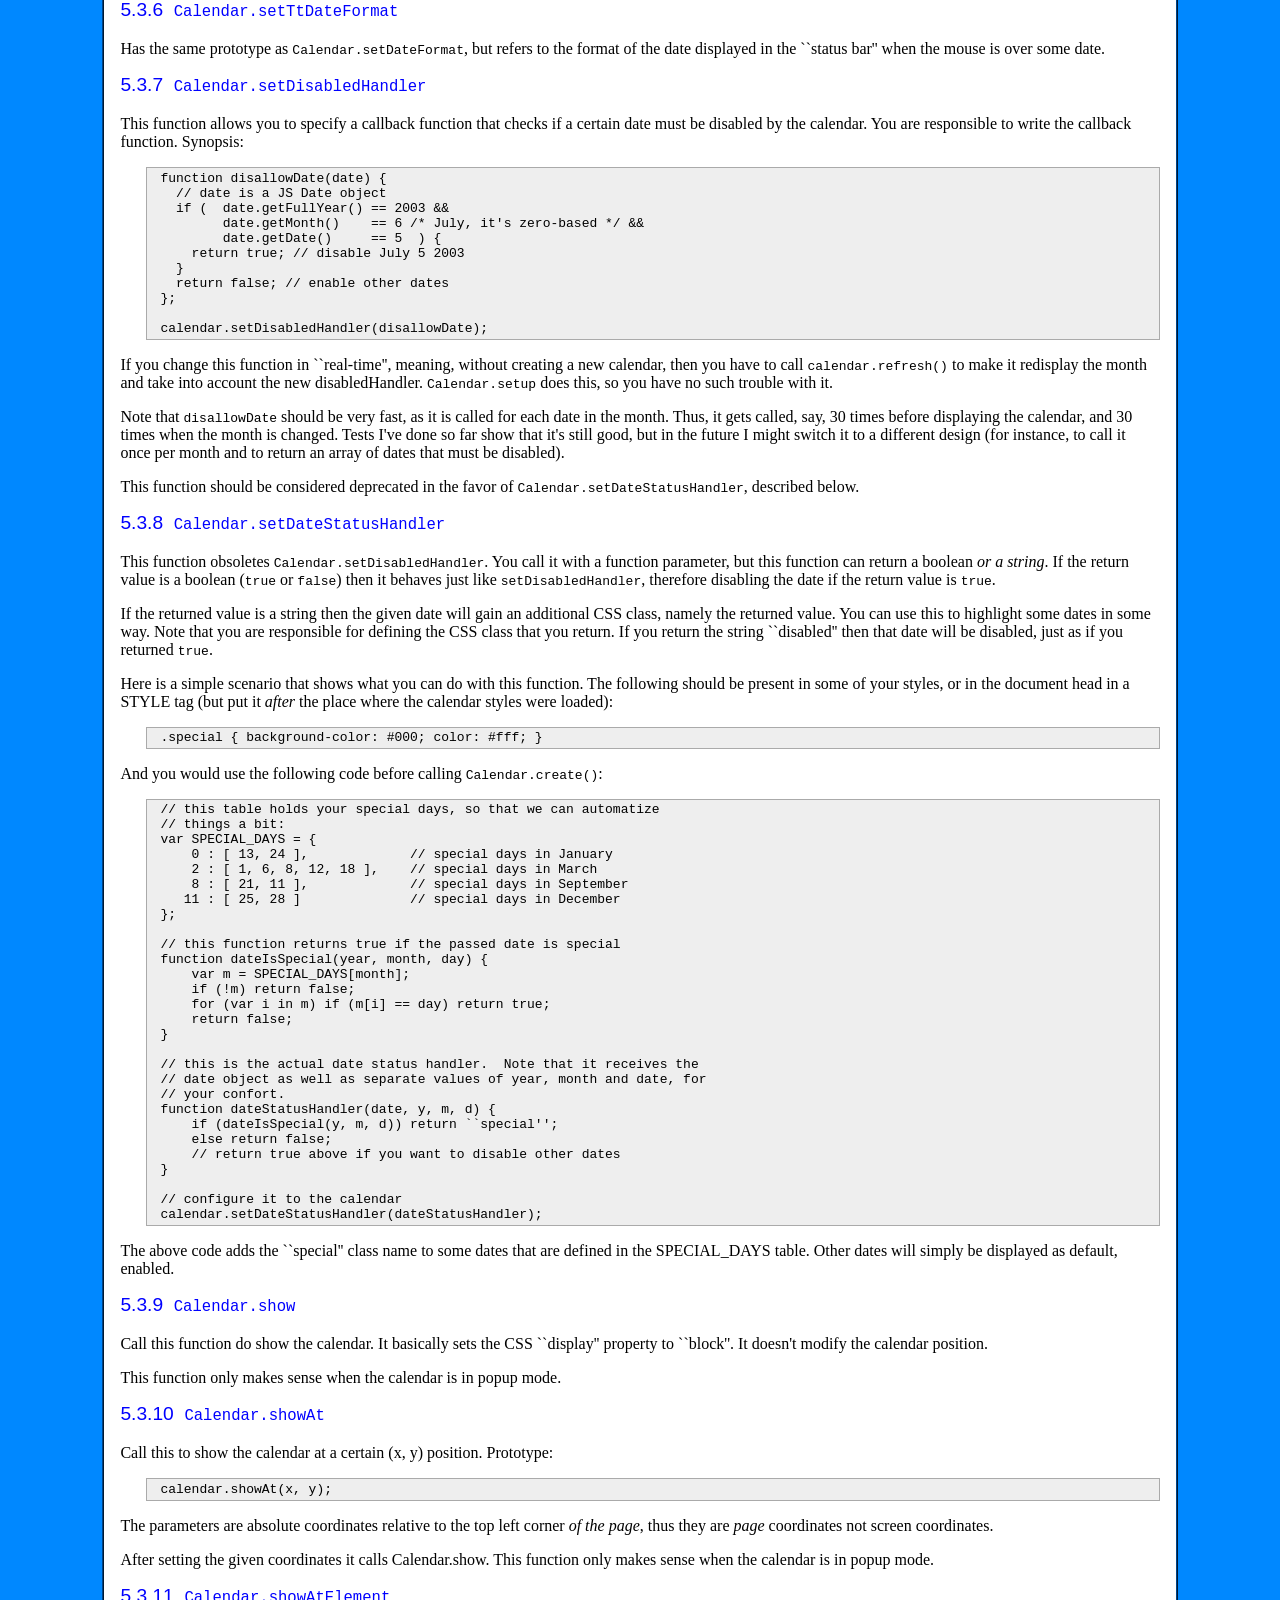
<file: WebContent/jscalendar-1.0/doc/html/reference.html>
<!doctype html public "-//W3C//DTD HTML 4.01 Transitional//EN" "http://www.w3.org/TR/html4/loose.dtd">
<html>
<!--

Generated from ../reference.tex by tex2page, v 2004-09-11
(running on MzScheme 209, unix), 
(c) Dorai Sitaram, 
http://www.ccs.neu.edu/~dorai/tex2page/tex2page-doc.html

-->
<head>
<title>
DHTML Calendar Widget
</title>
<link rel="stylesheet" type="text/css" href="reference.css" title=default>
<link rel="stylesheet" type="text/css" href="reference-Z-S.css" title=default>
<meta name=robots content="index,follow">
</head>
<body>
<p>
</p>
<p>
</p>
<p>
</p>
<p>
</p>
<p>
</p>
<p>
</p>
<p>




</p>
<p>


</p>
<p>
</p>
<p>
</p>
<h1 class=title align=center><br><br>DHTML Calendar Widget</h1>
<p></p>
<div align=center>
Mihai Bazon, <tt>&lt;mihai_bazon@yahoo.com&gt;</tt><br>
&copy; Dynarch.com 2002-2005, <a href="http://www.dynarch.com/"><tt>www.dynarch.com</tt></a><p>March 7, 2005<br></p>
<p></p>
<p>
<span class=small>calendar version: 1.0 ``It is happening again''</span>
</p>
</div>
<p></p>
<p>
<span class=small><code class=verbatim>$Id: reference.tex,v 1.23 2005/03/05 11:37:14 mishoo Exp $</code></span>
</p>
<span class=small><blockquote>
<div align=right><table><tr><td>

</td></tr></table></div>

</blockquote></span>
<a name="node_sec_Temp_1"></a>
<h1><a href="#node_toc_node_sec_Temp_1">Contents</a></h1>
<p><a name="node_toc_start"></a></p>
<p><b>
&nbsp; &nbsp; <a name="node_toc_node_sec_1"></a><a href="#node_sec_1">1&nbsp;&nbsp;Overview</a></b><br>
&nbsp; &nbsp; &nbsp; &nbsp; <a name="node_toc_node_sec_1.1"></a><a href="#node_sec_1.1">1.1&nbsp;&nbsp;How does this thing work?</a><br>
&nbsp; &nbsp; &nbsp; &nbsp; <a name="node_toc_node_sec_1.2"></a><a href="#node_sec_1.2">1.2&nbsp;&nbsp;Project files</a><br>
&nbsp; &nbsp; &nbsp; &nbsp; <a name="node_toc_node_sec_1.3"></a><a href="#node_sec_1.3">1.3&nbsp;&nbsp;License</a><br>
</p>
<p><b>
&nbsp; &nbsp; <a name="node_toc_node_sec_2"></a><a href="#node_sec_2">2&nbsp;&nbsp;Quick startup</a></b><br>
&nbsp; &nbsp; &nbsp; &nbsp; <a name="node_toc_node_sec_2.1"></a><a href="#node_sec_2.1">2.1&nbsp;&nbsp;Installing a popup calendar</a><br>
&nbsp; &nbsp; &nbsp; &nbsp; <a name="node_toc_node_sec_2.2"></a><a href="#node_sec_2.2">2.2&nbsp;&nbsp;Installing a flat calendar</a><br>
&nbsp; &nbsp; &nbsp; &nbsp; <a name="node_toc_node_sec_2.3"></a><a href="#node_sec_2.3">2.3&nbsp;&nbsp;<tt>Calendar.setup</tt> in detail</a><br>
</p>
<p><b>
&nbsp; &nbsp; <a name="node_toc_node_sec_3"></a><a href="#node_sec_3">3&nbsp;&nbsp;Recipes</a></b><br>
&nbsp; &nbsp; &nbsp; &nbsp; <a name="node_toc_node_sec_3.1"></a><a href="#node_sec_3.1">3.1&nbsp;&nbsp;Popup calendars</a><br>
&nbsp; &nbsp; &nbsp; &nbsp; &nbsp; &nbsp; <a name="node_toc_node_sec_3.1.1"></a><a href="#node_sec_3.1.1">3.1.1&nbsp;&nbsp;Simple text field with calendar attached to a button</a><br>
&nbsp; &nbsp; &nbsp; &nbsp; &nbsp; &nbsp; <a name="node_toc_node_sec_3.1.2"></a><a href="#node_sec_3.1.2">3.1.2&nbsp;&nbsp;Simple field with calendar attached to an image</a><br>
&nbsp; &nbsp; &nbsp; &nbsp; &nbsp; &nbsp; <a name="node_toc_node_sec_3.1.3"></a><a href="#node_sec_3.1.3">3.1.3&nbsp;&nbsp;Hidden field, plain text triggers</a><br>
&nbsp; &nbsp; &nbsp; &nbsp; &nbsp; &nbsp; <a name="node_toc_node_sec_3.1.4"></a><a href="#node_sec_3.1.4">3.1.4&nbsp;&nbsp;2 Linked fields, no trigger buttons</a><br>
&nbsp; &nbsp; &nbsp; &nbsp; <a name="node_toc_node_sec_3.2"></a><a href="#node_sec_3.2">3.2&nbsp;&nbsp;Flat calendars</a><br>
&nbsp; &nbsp; &nbsp; &nbsp; <a name="node_toc_node_sec_3.3"></a><a href="#node_sec_3.3">3.3&nbsp;&nbsp;Highlight special dates</a><br>
&nbsp; &nbsp; &nbsp; &nbsp; <a name="node_toc_node_sec_3.4"></a><a href="#node_sec_3.4">3.4&nbsp;&nbsp;Select multiple dates</a><br>
</p>
<p><b>
&nbsp; &nbsp; <a name="node_toc_node_sec_4"></a><a href="#node_sec_4">4&nbsp;&nbsp;The Calendar object overview</a></b><br>
&nbsp; &nbsp; &nbsp; &nbsp; <a name="node_toc_node_sec_4.1"></a><a href="#node_sec_4.1">4.1&nbsp;&nbsp;Creating a calendar</a><br>
&nbsp; &nbsp; &nbsp; &nbsp; <a name="node_toc_node_sec_4.2"></a><a href="#node_sec_4.2">4.2&nbsp;&nbsp;Order does matter ;-)</a><br>
&nbsp; &nbsp; &nbsp; &nbsp; <a name="node_toc_node_sec_4.3"></a><a href="#node_sec_4.3">4.3&nbsp;&nbsp;Caching the object</a><br>
&nbsp; &nbsp; &nbsp; &nbsp; <a name="node_toc_node_sec_4.4"></a><a href="#node_sec_4.4">4.4&nbsp;&nbsp;Callback functions</a><br>
</p>
<p><b>
&nbsp; &nbsp; <a name="node_toc_node_sec_5"></a><a href="#node_sec_5">5&nbsp;&nbsp;The Calendar object API reference</a></b><br>
&nbsp; &nbsp; &nbsp; &nbsp; <a name="node_toc_node_sec_5.1"></a><a href="#node_sec_5.1">5.1&nbsp;&nbsp;<tt>Calendar</tt> constructor</a><br>
&nbsp; &nbsp; &nbsp; &nbsp; <a name="node_toc_node_sec_5.2"></a><a href="#node_sec_5.2">5.2&nbsp;&nbsp;Useful member variables (properties)</a><br>
&nbsp; &nbsp; &nbsp; &nbsp; <a name="node_toc_node_sec_5.3"></a><a href="#node_sec_5.3">5.3&nbsp;&nbsp;Public methods</a><br>
&nbsp; &nbsp; &nbsp; &nbsp; &nbsp; &nbsp; <a name="node_toc_node_sec_5.3.1"></a><a href="#node_sec_5.3.1">5.3.1&nbsp;&nbsp;<tt>Calendar.create</tt></a><br>
&nbsp; &nbsp; &nbsp; &nbsp; &nbsp; &nbsp; <a name="node_toc_node_sec_5.3.2"></a><a href="#node_sec_5.3.2">5.3.2&nbsp;&nbsp;<tt>Calendar.callHandler</tt></a><br>
&nbsp; &nbsp; &nbsp; &nbsp; &nbsp; &nbsp; <a name="node_toc_node_sec_5.3.3"></a><a href="#node_sec_5.3.3">5.3.3&nbsp;&nbsp;<tt>Calendar.callCloseHandler</tt></a><br>
&nbsp; &nbsp; &nbsp; &nbsp; &nbsp; &nbsp; <a name="node_toc_node_sec_5.3.4"></a><a href="#node_sec_5.3.4">5.3.4&nbsp;&nbsp;<tt>Calendar.hide</tt></a><br>
&nbsp; &nbsp; &nbsp; &nbsp; &nbsp; &nbsp; <a name="node_toc_node_sec_5.3.5"></a><a href="#node_sec_5.3.5">5.3.5&nbsp;&nbsp;<tt>Calendar.setDateFormat</tt></a><br>
&nbsp; &nbsp; &nbsp; &nbsp; &nbsp; &nbsp; <a name="node_toc_node_sec_5.3.6"></a><a href="#node_sec_5.3.6">5.3.6&nbsp;&nbsp;<tt>Calendar.setTtDateFormat</tt></a><br>
&nbsp; &nbsp; &nbsp; &nbsp; &nbsp; &nbsp; <a name="node_toc_node_sec_5.3.7"></a><a href="#node_sec_5.3.7">5.3.7&nbsp;&nbsp;<tt>Calendar.setDisabledHandler</tt></a><br>
&nbsp; &nbsp; &nbsp; &nbsp; &nbsp; &nbsp; <a name="node_toc_node_sec_5.3.8"></a><a href="#node_sec_5.3.8">5.3.8&nbsp;&nbsp;<tt>Calendar.setDateStatusHandler</tt></a><br>
&nbsp; &nbsp; &nbsp; &nbsp; &nbsp; &nbsp; <a name="node_toc_node_sec_5.3.9"></a><a href="#node_sec_5.3.9">5.3.9&nbsp;&nbsp;<tt>Calendar.show</tt></a><br>
&nbsp; &nbsp; &nbsp; &nbsp; &nbsp; &nbsp; <a name="node_toc_node_sec_5.3.10"></a><a href="#node_sec_5.3.10">5.3.10&nbsp;&nbsp;<tt>Calendar.showAt</tt></a><br>
&nbsp; &nbsp; &nbsp; &nbsp; &nbsp; &nbsp; <a name="node_toc_node_sec_5.3.11"></a><a href="#node_sec_5.3.11">5.3.11&nbsp;&nbsp;<tt>Calendar.showAtElement</tt></a><br>
&nbsp; &nbsp; &nbsp; &nbsp; &nbsp; &nbsp; <a name="node_toc_node_sec_5.3.12"></a><a href="#node_sec_5.3.12">5.3.12&nbsp;&nbsp;<tt>Calendar.setDate</tt></a><br>
&nbsp; &nbsp; &nbsp; &nbsp; &nbsp; &nbsp; <a name="node_toc_node_sec_5.3.13"></a><a href="#node_sec_5.3.13">5.3.13&nbsp;&nbsp;<tt>Calendar.setFirstDayOfWeek</tt></a><br>
&nbsp; &nbsp; &nbsp; &nbsp; &nbsp; &nbsp; <a name="node_toc_node_sec_5.3.14"></a><a href="#node_sec_5.3.14">5.3.14&nbsp;&nbsp;<tt>Calendar.parseDate</tt></a><br>
&nbsp; &nbsp; &nbsp; &nbsp; &nbsp; &nbsp; <a name="node_toc_node_sec_5.3.15"></a><a href="#node_sec_5.3.15">5.3.15&nbsp;&nbsp;<tt>Calendar.setRange</tt></a><br>
</p>
<p><b>
&nbsp; &nbsp; <a name="node_toc_node_sec_6"></a><a href="#node_sec_6">6&nbsp;&nbsp;Side effects</a></b><br>
</p>
<p><b>
&nbsp; &nbsp; <a name="node_toc_node_sec_7"></a><a href="#node_sec_7">7&nbsp;&nbsp;Credits</a></b><br>
</p>
<p>
</p>
<p>
</p>
<a name="node_sec_1"></a>
<h1><a href="#node_toc_node_sec_1">1&nbsp;&nbsp;Overview</a></h1>
<p>The DHTML Calendar widget<a name="call_footnote_Temp_2"></a><a href="#footnote_Temp_2"><sup><small>1</small></sup></a>
is an (HTML) user interface element that gives end-users a friendly way to
select date and time.  It works in a web browser.  The first versions only provided
support for popup calendars, while starting with version 0.9 it also supports
``flat'' display.  A ``flat'' calendar is a calendar that stays visible in the
page all the time.  In this mode it could be very useful for ``blog'' pages and
other pages that require the calendar to be always present.</p>
<p>
The calendar is compatible with most popular browsers nowadays.  While it's
created using web standards and it should generally work with any compliant
browser, the following browsers were found to work: Mozilla/Firefox (the
development platform), Netscape&nbsp;6.0 or better, all other Gecko-based browsers,
Internet Explorer&nbsp;5.0 or better <em>for Windows</em><a name="call_footnote_Temp_3"></a><a href="#footnote_Temp_3"><sup><small>2</small></sup></a>, Opera&nbsp;7<a name="call_footnote_Temp_4"></a><a href="#footnote_Temp_4"><sup><small>3</small></sup></a>, Konqueror 3.1.2 and Apple Safari for
MacOSX.</p>
<p>
You can find the latest info and version at the calendar homepage:</p>
<p>
</p>
<div align=center><table><tr><td>

<a href="http://www.dynarch.com/projects/calendar/"><tt>www.dynarch.com/projects/calendar</tt></a>
</td></tr></table></div>
<p>
</p>
<a name="node_sec_1.1"></a>
<h2><a href="#node_toc_node_sec_1.1">1.1&nbsp;&nbsp;How does this thing work?</a></h2>
<p>DHTML is not ``another kind of HTML''.  It's merely a naming convention.  DHTML
refers to the combination of HTML, CSS, JavaScript and DOM.  DOM (Document
Object Model) is a set of interfaces that glues the other three together.  In
other words, DOM allows dynamic modification of an HTML page through a program.
JavaScript is our programming language, since that's what browsers like.  CSS
is a way to make it look good ;-).  So all this soup is generically known as
DHTML.</p>
<p>
Using DOM calls, the program dynamically creates a <tt>&lt;table&gt;</tt> element
that contains a calendar for the given date and then inserts it in the document
body.  Then it shows this table at a specified position.  Usually the position
is related to some element in which the date needs to be displayed/entered,
such as an input field.</p>
<p>
By assigning a certain CSS class to the table we can control the look of the
calendar through an external CSS file; therefore, in order to change the
colors, backgrounds, rollover effects and other stuff, you can only change a
CSS file -- modification of the program itself is not necessary.</p>
<p>
</p>
<a name="node_sec_1.2"></a>
<h2><a href="#node_toc_node_sec_1.2">1.2&nbsp;&nbsp;Project files</a></h2>
<p>Here's a description of the project files, excluding documentation and example
files.</p>
<p>
</p>
<ul><p>
</p>
<li><p>the main program file (<tt>calendar.js</tt>).  This defines all the logic
behind the calendar widget.</p>
<p>
</p>
<li><p>the CSS files (<tt>calendar-*.css</tt>).  Loading one of them is
necessary in order to see the calendar as intended.</p>
<p>
</p>
<li><p>the language definition files (<tt>lang/calendar-*.js</tt>).  They are
plain JavaScript files that contain all texts that are displayed by the
calendar.  Loading one of them is necessary.</p>
<p>
</p>
<li><p>helper functions for quick setup of the calendar
(<tt>calendar-setup.js</tt>).  You can do fine without it, but starting with
version 0.9.3 this is the recommended way to setup a calendar.</p>
<p>
</p>
</ul><p></p>
<p>
</p>
<a name="node_sec_1.3"></a>
<h2><a href="#node_toc_node_sec_1.3">1.3&nbsp;&nbsp;License</a></h2>
<p></p>
<div align=center><table><tr><td>

&copy; Dynarch.com 2002-2005,
<a href="http://www.dynarch.com/"><tt>www.dynarch.com</tt></a>
Author: Mihai Bazon
</td></tr></table></div>
<p>
The calendar is released under the
<a href="http://www.gnu.org/licenses/lgpl.html">GNU Lesser General Public License</a>.</p>
<p>
</p>
<a name="node_sec_2"></a>
<h1><a href="#node_toc_node_sec_2">2&nbsp;&nbsp;Quick startup</a></h1>
<p></p>
<p>
Installing the calendar used to be quite a task until version 0.9.3.  Starting
with 0.9.3 I have included the file <tt>calendar-setup.js</tt> whose goal is to
assist you to setup a popup or flat calendar in minutes.  You are
encouraged to modify this file and <em>not</em> calendar.js if you need
extra customization, but you're on your own.</p>
<p>
First you have to include the needed scripts and style-sheet.  Make sure you do
this in your document's <tt>&lt;head&gt;</tt> section, also make sure you put the
correct paths to the scripts.</p>
<p>
</p>
<pre class=verbatim>&lt;style type=&quot;text/css&quot;&gt;@import url(calendar-win2k-1.css);&lt;/style&gt;
&lt;script type=&quot;text/javascript&quot; src=&quot;calendar.js&quot;&gt;&lt;/script&gt;
&lt;script type=&quot;text/javascript&quot; src=&quot;lang/calendar-en.js&quot;&gt;&lt;/script&gt;
&lt;script type=&quot;text/javascript&quot; src=&quot;calendar-setup.js&quot;&gt;&lt;/script&gt;
</pre><p></p>
<p>
</p>
<a name="node_sec_2.1"></a>
<h2><a href="#node_toc_node_sec_2.1">2.1&nbsp;&nbsp;Installing a popup calendar</a></h2>
<p></p>
<p>
Now suppose you have the following HTML:</p>
<p>
</p>
<pre class=verbatim>&lt;form ...&gt;
  &lt;input type=&quot;text&quot; id=&quot;data&quot; name=&quot;data&quot; /&gt;
  &lt;button id=&quot;trigger&quot;&gt;...&lt;/button&gt;
&lt;/form&gt;
</pre><p></p>
<p>
You want the button to popup a calendar widget when clicked?  Just
insert the following code immediately <em>after</em> the HTML form:</p>
<p>
</p>
<pre class=verbatim>&lt;script type=&quot;text/javascript&quot;&gt;
  Calendar.setup(
    {
      inputField  : &quot;data&quot;,         // ID of the input field
      ifFormat    : &quot;%m %d, %Y&quot;,    // the date format
      button      : &quot;trigger&quot;       // ID of the button
    }
  );
&lt;/script&gt;
</pre><p></p>
<p>
The <tt>Calendar.setup</tt> function, defined in <tt>calendar-setup.js</tt>
takes care of ``patching'' the button to display a calendar when clicked.  The
calendar is by default in single-click mode and linked with the given input
field, so that when the end-user selects a date it will update the input field
with the date in the given format and close the calendar.  If you are a
long-term user of the calendar you probably remember that for doing this you
needed to write a couple functions and add an ``onclick'' handler for the
button by hand.</p>
<p>
By looking at the example above we can see that the function
<tt>Calendar.setup</tt> receives only one parameter: a JavaScript object.
Further, that object can have lots of properties that tell to the setup
function how would we like to have the calendar.  For instance, if we would
like a calendar that closes at double-click instead of single-click we would
also include the following: <tt>singleClick:false</tt>.</p>
<p>
For a list of all supported parameters please see the section
<a href="#node_sec_2.3">2.3</a>.</p>
<p>
</p>
<a name="node_sec_2.2"></a>
<h2><a href="#node_toc_node_sec_2.2">2.2&nbsp;&nbsp;Installing a flat calendar</a></h2>
<p></p>
<p>
Here's how to configure a flat calendar, using the same <tt>Calendar.setup</tt>
function.  First, you should have an empty element with an ID.  This element
will act as a container for the calendar.  It can be any block-level element,
such as DIV, TABLE, etc.  We will use a DIV in this example.</p>
<p>
</p>
<pre class=verbatim>&lt;div id=&quot;calendar-container&quot;&gt;&lt;/div&gt;
</pre><p></p>
<p>
Then there is the JavaScript code that sets up the calendar into the
``calendar-container'' DIV.  The code can occur anywhere in HTML
<em>after</em> the DIV element.</p>
<p>
</p>
<pre class=verbatim>&lt;script type=&quot;text/javascript&quot;&gt;
  function dateChanged(calendar) {
    // Beware that this function is called even if the end-user only
    // changed the month/year.  In order to determine if a date was
    // clicked you can use the dateClicked property of the calendar:
    if (calendar.dateClicked) {
      // OK, a date was clicked, redirect to /yyyy/mm/dd/index.php
      var y = calendar.date.getFullYear();
      var m = calendar.date.getMonth();     // integer, 0..11
      var d = calendar.date.getDate();      // integer, 1..31
      // redirect...
      window.location = &quot;/&quot; + y + &quot;/&quot; + m + &quot;/&quot; + d + &quot;/index.php&quot;;
    }
  };

  Calendar.setup(
    {
      flat         : &quot;calendar-container&quot;, // ID of the parent element
      flatCallback : dateChanged           // our callback function
    }
  );
&lt;/script&gt;
</pre><p></p>
<p>
</p>
<a name="node_sec_2.3"></a>
<h2><a href="#node_toc_node_sec_2.3">2.3&nbsp;&nbsp;<tt>Calendar.setup</tt> in detail</a></h2>
<p></p>
<p>
Following there is the complete list of properties interpreted by
Calendar.setup.  All of them have default values, so you can pass only those
which you would like to customize.  Anyway, you <em>must</em> pass at least one
of <tt>inputField</tt>, <tt>displayArea</tt> or <tt>button</tt>, for a popup
calendar, or <tt>flat</tt> for a flat calendar.  Otherwise you will get a
warning message saying that there's nothing to setup.</p>
<p>
</p>
<span class=small><table border=0><tr><td valign=top ><b>property</b> </td><td valign=top ><b>type</b> </td><td valign=top ><b>description</b> </td><td valign=top ><b>default</b>
</td></tr>
<tr><td valign=top ><tt>inputField</tt>
</td><td valign=top >string </td><td valign=top >The ID of your input field.
</td><td valign=top >null
</td></tr>
<tr><td valign=top ><tt>displayArea</tt>
</td><td valign=top >string </td><td valign=top >This is the ID of a &lt;span&gt;, &lt;div&gt;, or any other element that you would like to use to display the current date. This is generally useful only if the input field is hidden, as an area to display the date.
</td><td valign=top >null
</td></tr>
<tr><td valign=top ><tt>button</tt>
</td><td valign=top >string </td><td valign=top >The ID of the calendar ``trigger''. This is an element (ordinarily a button or an image) that will dispatch a certain event (usually ``click'') to the function that creates and displays the calendar.
</td><td valign=top >null
</td></tr>
<tr><td valign=top ><tt>eventName</tt>
</td><td valign=top >string </td><td valign=top >The name of the event that will trigger the calendar. The name should be without the ``on'' prefix, such as ``click'' instead of ``onclick''. Virtually all users will want to let this have the default value (``click''). Anyway, it could be useful if, say, you want the calendar to appear when the input field is focused and have no trigger button (in this case use ``focus'' as the event name).
</td><td valign=top >``click''
</td></tr>
<tr><td valign=top ><tt>ifFormat</tt>
</td><td valign=top >string </td><td valign=top >The format string that will be used to enter the date in the input field. This format will be honored even if the input field is hidden.
</td><td valign=top >``%Y/%m/%d''
</td></tr>
<tr><td valign=top ><tt>daFormat</tt>
</td><td valign=top >string </td><td valign=top >Format of the date displayed in the displayArea (if specified).
</td><td valign=top >``%Y/%m/%d''
</td></tr>
<tr><td valign=top ><tt>singleClick</tt>
</td><td valign=top >boolean </td><td valign=top >Wether the calendar is in ``single-click mode'' or ``double-click mode''. If true (the default) the calendar will be created in single-click mode.
</td><td valign=top >true
</td></tr>
<tr><td valign=top ><tt>disableFunc</tt>
</td><td valign=top >function </td><td valign=top >A function that receives a JS Date object.  It should return
<tt>true</tt> if that date has to be disabled, <tt>false</tt> otherwise.
<font color="red">DEPRECATED (see below).</font>
</td><td valign=top >null
</td></tr>
<tr><td valign=top ><tt>dateStatusFunc</tt>
</td><td valign=top >function </td><td valign=top >A function that receives a JS Date object and returns a boolean
or a string.  This function allows one to set a certain CSS class to some
date, therefore making it look different.  If it returns <tt>true</tt> then
the date will be disabled.  If it returns <tt>false</tt> nothing special
happens with the given date.  If it returns a string then that will be taken
as a CSS class and appended to the date element.  If this string is
``disabled'' then the date is also disabled (therefore is like returning
<tt>true</tt>).  For more information please also refer to section
<a href="#node_sec_5.3.8">5.3.8</a>.
</td><td valign=top >null
</td></tr>
<tr><td valign=top ><tt>firstDay</tt>
</td><td valign=top >integer </td><td valign=top >Specifies which day is to be displayed as the first day of
week.  Possible values are 0 to 6; 0 means Sunday, 1 means Monday, ..., 6
means Saturday.  The end user can easily change this too, by clicking on the
day name in the calendar header.
</td><td valign=top >0
</td></tr>
<tr><td valign=top ><tt>weekNumbers</tt>
</td><td valign=top >boolean </td><td valign=top >If ``true'' then the calendar will display week numbers.
</td><td valign=top >true
</td></tr>
<tr><td valign=top ><tt>align</tt>
</td><td valign=top >string </td><td valign=top >Alignment of the calendar, relative to the reference element. The
reference element is dynamically chosen like this: if a displayArea is
specified then it will be the reference element. Otherwise, the input field
is the reference element.  For the meaning of the alignment characters
please section <a href="#node_sec_5.3.11">5.3.11</a>.
</td><td valign=top >``Bl''
</td></tr>
<tr><td valign=top ><tt>range</tt>
</td><td valign=top >array </td><td valign=top >An array having exactly 2 elements, integers. (!) The first [0] element is the minimum year that is available, and the second [1] element is the maximum year that the calendar will allow.
</td><td valign=top >[1900, 2999]
</td></tr>
<tr><td valign=top ><tt>flat</tt>
</td><td valign=top >string </td><td valign=top >If you want a flat calendar, pass the ID of the parent object in
this property.  If not, pass <tt>null</tt> here (or nothing at all as
<tt>null</tt> is the default value).
</td><td valign=top >null
</td></tr>
<tr><td valign=top ><tt>flatCallback</tt>
</td><td valign=top >function </td><td valign=top >You should provide this function if the calendar is flat.  It
will be called when the date in the calendar is changed with a reference to
the calendar object.  See section <a href="#node_sec_2.2">2.2</a> for an example
of how to setup a flat calendar.
</td><td valign=top >null
</td></tr>
<tr><td valign=top ><tt>onSelect</tt>
</td><td valign=top >function </td><td valign=top >If you provide a function handler here then you have to manage
the ``click-on-date'' event by yourself.  Look in the calendar-setup.js and
take as an example the onSelect handler that you can see there.
</td><td valign=top >null
</td></tr>
<tr><td valign=top ><tt>onClose</tt>
</td><td valign=top >function </td><td valign=top >This handler will be called when the calendar needs to close.
You don't need to provide one, but if you do it's your responsibility to
hide/destroy the calendar.  You're on your own.  Check the calendar-setup.js
file for an example.
</td><td valign=top >null
</td></tr>
<tr><td valign=top ><tt>onUpdate</tt>
</td><td valign=top >function </td><td valign=top >If you supply a function handler here, it will be called right
after the target field is updated with a new date.  You can use this to
chain 2 calendars, for instance to setup a default date in the second just
after a date was selected in the first.
</td><td valign=top >null
</td></tr>
<tr><td valign=top ><tt>date</tt>
</td><td valign=top >date </td><td valign=top >This allows you to setup an initial date where the calendar will be
positioned to.  If absent then the calendar will open to the today date.
</td><td valign=top >null
</td></tr>
<tr><td valign=top ><tt>showsTime</tt>
</td><td valign=top >boolean </td><td valign=top >If this is set to <tt>true</tt> then the calendar will also
allow time selection.
</td><td valign=top >false
</td></tr>
<tr><td valign=top ><tt>timeFormat</tt>
</td><td valign=top >string </td><td valign=top >Set this to ``12'' or ``24'' to configure the way that the
calendar will display time.
</td><td valign=top >``24''
</td></tr>
<tr><td valign=top ><tt>electric</tt>
</td><td valign=top >boolean </td><td valign=top >Set this to ``false'' if you want the calendar to update the
field only when closed (by default it updates the field at each date change,
even if the calendar is not closed) </td><td valign=top >true
</td></tr>
<tr><td valign=top ><tt>position</tt>
</td><td valign=top >array </td><td valign=top >Specifies the [x, y] position, relative to page's top-left corner,
where the calendar will be displayed.  If not passed then the position will
be computed based on the ``align'' parameter.  Defaults to ``null'' (not
used). </td><td valign=top >null
</td></tr>
<tr><td valign=top ><tt>cache</tt>
</td><td valign=top >boolean </td><td valign=top >Set this to ``true'' if you want to cache the calendar object.
This means that a single calendar object will be used for all fields that
require a popup calendar </td><td valign=top >false
</td></tr>
<tr><td valign=top ><tt>showOthers</tt>
</td><td valign=top >boolean </td><td valign=top >If set to ``true'' then days belonging to months overlapping
with the currently displayed month will also be displayed in the calendar
(but in a ``faded-out'' color) </td><td valign=top >false

</td></tr></table>

</span><p>
</p>
<a name="node_sec_3"></a>
<h1><a href="#node_toc_node_sec_3">3&nbsp;&nbsp;Recipes</a></h1>
<p>This section presents some common ways to setup a calendar using the
<tt>Calendar.setup</tt> function detailed in the previous section.</p>
<p>
We don't discuss here about loading the JS or CSS code -- so make sure you
add the proper &lt;script&gt; and &lt;style&gt; or &lt;link&gt; elements in your
HTML code.  Also, when we present input fields, please note that they should
be embedded in some form in order for data to be actually sent to server; we
don't discuss these things here because they are not related to our
calendar.</p>
<p>
</p>
<a name="node_sec_3.1"></a>
<h2><a href="#node_toc_node_sec_3.1">3.1&nbsp;&nbsp;Popup calendars</a></h2>
<p>These samples can be found in the file “<tt>simple-1.html</tt>” from the
calendar package.</p>
<p>
</p>
<a name="node_sec_3.1.1"></a>
<h3><a href="#node_toc_node_sec_3.1.1">3.1.1&nbsp;&nbsp;Simple text field with calendar attached to a button</a></h3>
<p></p>
<p>
This piece of code will create a calendar for a simple input field with a
button that will open the calendar when clicked.</p>
<p>
</p>
<pre class=verbatim>&lt;input type=&quot;text&quot; name=&quot;date&quot; id=&quot;f_date_b&quot;
       /&gt;&lt;button type=&quot;reset&quot; id=&quot;f_trigger_b&quot;
       &gt;...&lt;/button&gt;
&lt;script type=&quot;text/javascript&quot;&gt;
    Calendar.setup({
        inputField     :    &quot;f_date_b&quot;,           //*
        ifFormat       :    &quot;%m/%d/%Y %I:%M %p&quot;,
        showsTime      :    true,
        button         :    &quot;f_trigger_b&quot;,        //*
        step           :    1
    });
&lt;/script&gt;
</pre><p></p>
<p>
Note that this code does more actually; the only <em>required</em> fields are
those marked with “//*” -- that is, the ID of the input field and the ID of
the button need to be passed to <tt>Calendar.setup</tt> in order for the
calendar to be properly assigned to this input field.  As one can easily
guess from the argument names, the other arguments configure a certain date
format, instruct the calendar to also include a time selector and display
every year in the drop-down boxes (the “step” parameter) -- instead of showing
every other year as the default calendar does.</p>
<p>
</p>
<a name="node_sec_3.1.2"></a>
<h3><a href="#node_toc_node_sec_3.1.2">3.1.2&nbsp;&nbsp;Simple field with calendar attached to an image</a></h3>
<p>Same as the above, but the element that triggers the calendar is this time
an image, not a button.</p>
<p>
</p>
<pre class=verbatim>&lt;input type=&quot;text&quot; name=&quot;date&quot; id=&quot;f_date_c&quot; readonly=&quot;1&quot; /&gt;
&lt;img src=&quot;img.gif&quot; id=&quot;f_trigger_c&quot;
     style=&quot;cursor: pointer; border: 1px solid red;&quot;
     title=&quot;Date selector&quot;
     onmouseover=&quot;this.style.background='red';&quot;
     onmouseout=&quot;this.style.background=''&quot; /&gt;
&lt;script type=&quot;text/javascript&quot;&gt;
    Calendar.setup({
        inputField     :    &quot;f_date_c&quot;,
        ifFormat       :    &quot;%B %e, %Y&quot;,
        button         :    &quot;f_trigger_c&quot;,
        align          :    &quot;Tl&quot;,
        singleClick    :    false
    });
&lt;/script&gt;
</pre><p></p>
<p>
Note that the same 2 parameters are required as in the previous case; the
difference is that the 'button' parameter now gets the ID of the image
instead of the ID of the button.  But the event is the same: at 'onclick' on
the element that is passed as 'button', the calendar will be shown.</p>
<p>
The above code additionally sets an alignment mode -- the parameters are
described in <a href="#node_sec_5.3.11">5.3.11</a>.</p>
<p>
</p>
<a name="node_sec_3.1.3"></a>
<h3><a href="#node_toc_node_sec_3.1.3">3.1.3&nbsp;&nbsp;Hidden field, plain text triggers</a></h3>
<p>Sometimes, to assure that the date is well formatted, you might want not to
allow the end user to write a date manually.  This can easily be achieved
with an input field by setting its <tt>readonly</tt> attribute, which is
defined by the HTML4 standard; however, here's an even nicer approach: our
calendar widget allows you to use a hidden field as the way to pass data to
server, and a “display area” to show the end user the selected date.  The
“display area” can be any HTML element, such as a DIV or a SPAN or
whatever -- we will use a SPAN in our sample.</p>
<p>
</p>
<pre class=verbatim>&lt;input type=&quot;hidden&quot; name=&quot;date&quot; id=&quot;f_date_d&quot; /&gt;

&lt;p&gt;Your birthday:
   &lt;span style=&quot;background-color: #ff8; cursor: default;&quot;
         onmouseover=&quot;this.style.backgroundColor='#ff0';&quot;
         onmouseout=&quot;this.style.backgroundColor='#ff8';&quot;
         id=&quot;show_d&quot;
   &gt;Click to open date selector&lt;/span&gt;.&lt;/p&gt;

&lt;script type=&quot;text/javascript&quot;&gt;
    Calendar.setup({
        inputField     :    &quot;f_date_d&quot;,
        ifFormat       :    &quot;%Y/%d/%m&quot;,
        displayArea    :    &quot;show_d&quot;,
        daFormat       :    &quot;%A, %B %d, %Y&quot;,
    });
&lt;/script&gt;
</pre><p></p>
<p>
The above code will configure a calendar attached to the hidden field and to
the SPAN having the id=“show_d”.  When the SPAN element is clicked, the
calendar opens and allows the end user to chose a date.  When the date is
chosen, the input field will be updated with the value in the format
“<tt>%Y/%d/%m</tt>”, and the SPAN element will display the date in a
friendlier format (defined by “<tt>daFormat</tt>”).</p>
<p>
Beware that using this approach will make your page unfunctional in browsers
that do not support JavaScript or our calendar.</p>
<p>
</p>
<a name="node_sec_3.1.4"></a>
<h3><a href="#node_toc_node_sec_3.1.4">3.1.4&nbsp;&nbsp;2 Linked fields, no trigger buttons</a></h3>
<p>Supposing you want to create 2 fields that hold an interval of exactly one
week.  The first is the starting date, and the second is the ending date.
You want the fields to be automatically updated when some date is clicked in
one or the other, in order to keep exactly one week difference between them.</p>
<p>
</p>
<pre class=verbatim>&lt;input type=&quot;text&quot; name=&quot;date&quot; id=&quot;f_date_a&quot; /&gt;
&lt;input type=&quot;text&quot; name=&quot;date&quot; id=&quot;f_calcdate&quot; /&gt;

&lt;script type=&quot;text/javascript&quot;&gt;
    function catcalc(cal) {
        var date = cal.date;
        var time = date.getTime()
        // use the _other_ field
        var field = document.getElementById(&quot;f_calcdate&quot;);
        if (field == cal.params.inputField) {
            field = document.getElementById(&quot;f_date_a&quot;);
            time -= Date.WEEK; // substract one week
        } else {
            time += Date.WEEK; // add one week
        }
        var date2 = new Date(time);
        field.value = date2.print(&quot;%Y-%m-%d %H:%M&quot;);
    }
    Calendar.setup({
        inputField     :    &quot;f_date_a&quot;,
        ifFormat       :    &quot;%Y-%m-%d %H:%M&quot;,
        showsTime      :    true,
        timeFormat     :    &quot;24&quot;,
        onUpdate       :    catcalc
    });
    Calendar.setup({
        inputField     :    &quot;f_calcdate&quot;,
        ifFormat       :    &quot;%Y-%m-%d %H:%M&quot;,
        showsTime      :    true,
        timeFormat     :    &quot;24&quot;,
        onUpdate       :    catcalc
    });
&lt;/script&gt;
</pre><p></p>
<p>
The above code will configure 2 input fields with calendars attached, as
usual.  The first thing to note is that there's no trigger button -- in such
case, the calendar will popup when one clicks into the input field.  Using
the <tt>onUpdate</tt> parameter, we pass a reference to a function of ours
that will get called after a date was selected.  In that function we
determine what field was updated and we compute the date in the other input
field such that it keeps a one week difference between the two.  Enjoy! :-)</p>
<p>
</p>
<a name="node_sec_3.2"></a>
<h2><a href="#node_toc_node_sec_3.2">3.2&nbsp;&nbsp;Flat calendars</a></h2>
<p>This sample can be found in “<tt>simple-2.html</tt>”.  It will configure a
flat calendar that is always displayed in the page, in the DIV having the
id=“calendar-container”.  When a date is clicked our function hander gets
called (<tt>dateChanged</tt>) and it will compute an URL to jump to based on
the selected date, then use <tt>window.location</tt> to visit the new link.</p>
<p>
</p>
<pre class=verbatim>&lt;div style=&quot;float: right; margin-left: 1em; margin-bottom: 1em;&quot;
id=&quot;calendar-container&quot;&gt;&lt;/div&gt;

&lt;script type=&quot;text/javascript&quot;&gt;
  function dateChanged(calendar) {
    // Beware that this function is called even if the end-user only
    // changed the month/year.  In order to determine if a date was
    // clicked you can use the dateClicked property of the calendar:
    if (calendar.dateClicked) {
      // OK, a date was clicked, redirect to /yyyy/mm/dd/index.php
      var y = calendar.date.getFullYear();
      var m = calendar.date.getMonth();     // integer, 0..11
      var d = calendar.date.getDate();      // integer, 1..31
      // redirect...
      window.location = &quot;/&quot; + y + &quot;/&quot; + m + &quot;/&quot; + d + &quot;/index.php&quot;;
    }
  };

  Calendar.setup(
    {
      flat         : &quot;calendar-container&quot;, // ID of the parent element
      flatCallback : dateChanged           // our callback function
    }
  );
&lt;/script&gt;
</pre><p></p>
<p>
</p>
<a name="node_sec_3.3"></a>
<h2><a href="#node_toc_node_sec_3.3">3.3&nbsp;&nbsp;Highlight special dates</a></h2>
<p>So you want to display certain dates in a different color, or with bold
font, or whatever, right?  Well, no problem -- our calendar can do this as
well.  It doesn't matter if it's a flat or popup calendar -- we'll use a flat
one for this sample.  The idea, however, is that you need to have the dates
in an array or a JavaScript object -- whatever is suitable for your way of
thinking -- and use it from a function that returns a value, telling the
calendar what kind of date is the passed one.</p>
<p>
Too much talking, here's the code ;-)</p>
<p>
</p>
<pre class=verbatim>&lt;!-- this goes into the &lt;head&gt; tag --&gt;
&lt;style type=&quot;text/css&quot;&gt;
  .special { background-color: #000; color: #fff; }
&lt;/style&gt;

&lt;!-- and the rest inside the &lt;body&gt; --&gt;
&lt;div style=&quot;float: right; margin-left: 1em; margin-bottom: 1em;&quot;
id=&quot;calendar-container&quot;&gt;&lt;/div&gt;

&lt;script type=&quot;text/javascript&quot;&gt;
  var SPECIAL_DAYS = {
    0 : [ 13, 24 ],		// special days in January
    2 : [ 1, 6, 8, 12, 18 ],	// special days in March
    8 : [ 21, 11 ]		// special days in September
  };

  function dateIsSpecial(year, month, day) {
    var m = SPECIAL_DAYS[month];
    if (!m) return false;
    for (var i in m) if (m[i] == day) return true;
    return false;
  };

  function dateChanged(calendar) {
    // Beware that this function is called even if the end-user only
    // changed the month/year.  In order to determine if a date was
    // clicked you can use the dateClicked property of the calendar:
    if (calendar.dateClicked) {
      // OK, a date was clicked, redirect to /yyyy/mm/dd/index.php
      var y = calendar.date.getFullYear();
      var m = calendar.date.getMonth();     // integer, 0..11
      var d = calendar.date.getDate();      // integer, 1..31
      // redirect...
      window.location = &quot;/&quot; + y + &quot;/&quot; + m + &quot;/&quot; + d + &quot;/index.php&quot;;
    }
  };

  function ourDateStatusFunc(date, y, m, d) {
    if (dateIsSpecial(y, m, d))
      return &quot;special&quot;;
    else
      return false; // other dates are enabled
      // return true if you want to disable other dates
  };

  Calendar.setup(
    {
      flat         : &quot;calendar-container&quot;, // ID of the parent element
      flatCallback : dateChanged,          // our callback function
      dateStatusFunc : ourDateStatusFunc
    }
  );
&lt;/script&gt;
</pre><p></p>
<p>
So the above code creates a normal flat calendar, like in the previous
sample.  We hook into it with the function “<tt>ourDateStatusFunc</tt>”,
which receives a date object as the first argument, and also the year,
month, date as the next 3 arguments (normally, you can extract year, month,
date from the first parameter too, but we pass them separately for
convenience, as it's very likely that they are going to be used in this
function).</p>
<p>
So, this function receives a date.  It can return <tt>false</tt> if you want
no special action to be taken on that date, <tt>true</tt> if that date
should be disabled (unselectable), or a string if you want to assign a
special CSS class to that date.  We return “special” for the dates that we
want to highlight -- and note that we defined a “special” look for them in
the CSS section.</p>
<p>
I used a simple approach here to define what dates are special.  There's a
JavaScript object (the SPECIAL_DAYS global variable) which holds an array
of dates for each month.  Month numbers start at zero (January).  Months
that don't contain special dates can be absent from this object.  Note that
the way to implement this is completely separated from the calendar
code -- therefore, feel free to use your imagination if you have better
ideas. :-)</p>
<p>
</p>
<a name="node_sec_3.4"></a>
<h2><a href="#node_toc_node_sec_3.4">3.4&nbsp;&nbsp;Select multiple dates</a></h2>
<p>Starting version 1.0, the calendar is able to handle multiple dates
selection.  You just need to pass the “<tt>multiple</tt>” parameter to
<tt>Calendar.setup</tt> and add some special code that interprets the
selection once the calendar is closed.</p>
<p>
</p>
<pre class=verbatim>&lt;a id=&quot;trigger&quot; href=&quot;#&quot;&gt;[open calendar...]&lt;/a&gt;
&lt;div id=&quot;output&quot;&gt;&lt;/div&gt;
&lt;script type=&quot;text/javascript&quot;&gt;//&lt;![CDATA[
    // the default multiple dates selected,
    // first time the calendar is displayed
    var MA = [];

    function closed(cal) {

      // here we'll write the output; this is only for example.  You
      // will normally fill an input field or something with the dates.
      var el = document.getElementById(&quot;output&quot;);

      // reset initial content.
      el.innerHTML = &quot;&quot;;

      // Reset the &quot;MA&quot;, in case one triggers the calendar again.
      // CAREFUL!  You don't want to do &quot;MA = [];&quot;.  We need to modify
      // the value of the current array, instead of creating a new one.
      // Calendar.setup is called only once! :-)  So be careful.
      MA.length = 0;

      // walk the calendar's multiple dates selection hash
      for (var i in cal.multiple) {
        var d = cal.multiple[i];
        // sometimes the date is not actually selected,
        // so let's check
        if (d) {
          // OK, selected.  Fill an input field or something.
          el.innerHTML += d.print(&quot;%A, %Y %B %d&quot;) + &quot;&lt;br /&gt;&quot;;
          // and push it in the &quot;MA&quot;, in case one triggers the calendar again.
          MA[MA.length] = d;
        }
      }
      cal.hide();
      return true;
    };

    Calendar.setup({
      align      : &quot;BR&quot;,
      showOthers : true,
      multiple   : MA, // pass the initial or computed array of multiple dates
      onClose    : closed,
      button     : &quot;trigger&quot;
    });
//]]&gt;&lt;/script&gt;
</pre><p></p>
<p>
The above code creates a popup calendar and passes to it an array of dates,
which is initially empty, in the “multiple” argument.  When the calendar is
closed it will call our “<tt>closed</tt>” function handler; in this handler
we determine what dates were actually selected, inspecting the
“<tt>cal.multiple</tt>” property, we display them in a DIV element right
next to the &lt;a&gt; element that opens the calendar, and we reinitialize the
global array of selected dates (which will be used if the end user opens the
calendar again).  I guess the code speaks for itself, right? :-)</p>
<p>
</p>
<a name="node_sec_4"></a>
<h1><a href="#node_toc_node_sec_4">4&nbsp;&nbsp;The Calendar object overview</a></h1>
<p></p>
<p>
Basically you should be able to setup the calendar with the function presented
in the previous section.  However, if for some reason <tt>Calendar.setup</tt>
doesn't provide all the functionality that you need and you want to tweak into
the process of creating and configuring the calendar ``by hand'', then this
section is the way to go.</p>
<p>
The file <tt>calendar.js</tt> implements the functionality of the calendar.
All (well, almost all) functions and variables are embedded in the JavaScript
object ``Calendar''.</p>
<p>
You can instantiate a <tt>Calendar</tt> object by calling the constructor, like
this: <tt>var cal = new Calendar(<tt>...</tt>)</tt>.  We will discuss the parameters
later.  After creating the object, the variable <tt>cal</tt> will contain a
reference to it.  You can use this reference to access further options of the
calendar, for instance:</p>
<p>
</p>
<pre class=verbatim>cal.weekNumbers = false; // do not display week numbers
cal.showsTime = true;    // include a time selector
cal.setDateFormat(&quot;%Y.%m.%d %H:%M&quot;); // set this format: 2003.12.31 23:59
cal.setDisabledHandler(function(date, year, month, day) {
  // verify date and return true if it has to be disabled
  // ``date'' is a JS Date object, but if you only need the
  // year, month and/or day you can get them separately as
  // next 3 parameters, as you can see in the declaration
  if (year == 2004) {
    // disable all dates from 2004
    return true;
  }
  return false;
});
</pre><p></p>
<p>
etc.  Prior to version
0.9.3 this was the only way to configure it.  The <tt>Calendar.setup</tt>
function, documented in section <a href="#node_sec_2">2</a>, basically does the same
things (actually more) in order to setup the calendar, based on the parameters
that you provided.</p>
<p>
</p>
<a name="node_sec_4.1"></a>
<h2><a href="#node_toc_node_sec_4.1">4.1&nbsp;&nbsp;Creating a calendar</a></h2>
<p>The calendar is created by following some steps (even the function
<tt>Calendar.setup</tt>, described in section <a href="#node_sec_2">2</a>, does the
same).  While you can skip optional (marked ``opt'') steps if you're happy with
the defaults, please respect the order below.</p>
<p>
</p>
<ol><p>
</p>
<li><p><em>Instantiate</em> a <tt>Calendar</tt> object.  Details about this in
section <a href="#node_sec_5.1">5.1</a>.</p>
<p>
</p>
<li><p><b>opt</b>&nbsp;&nbsp; Set the <tt>weekNumbers</tt> property to <tt>false</tt> if you don't want
the calendar to display week numbers.</p>
<p>
</p>
<li><p><b>opt</b>&nbsp;&nbsp; Set the <tt>showsTime</tt> property to <tt>true</tt> if you
want the calendar to also provide a time selector.</p>
<p>
</p>
<li><p><b>opt</b>&nbsp;&nbsp; Set the <tt>time24</tt> property to <tt>false</tt> if you want
the time selector to be in 12-hour format.  Default is 24-hour format.  This
property only has effect if you also set <tt>showsTime</tt> to
<tt>true</tt>.</p>
<p>
</p>
<li><p><b>opt</b>&nbsp;&nbsp; Set the range of years available for selection (see section
<a href="#node_sec_5.3.15">5.3.15</a>).  The default range is [1970..2050].</p>
<p>
</p>
<li><p><b>opt</b>&nbsp;&nbsp; Set the <tt>getDateStatus</tt> property.  You should pass
here a function that receives a JavaScript <tt>Date</tt> object and returns
<tt>true</tt> if the given date should be disabled, false otherwise (details in
section <a href="#node_sec_5.3.7">5.3.7</a>).</p>
<p>
</p>
<li><p><b>opt</b>&nbsp;&nbsp; Set a date format.  Your handler function, passed to the
calendar constructor, will be called when a date is selected with a reference
to the calendar and a date string in this format.</p>
<p>
</p>
<li><p><em>Create</em> the HTML elements related to the calendar.  This step
practically puts the calendar in your HTML page.  You simply call
<tt>Calendar.create()</tt>.  You can give an optional parameter if you wanna
create a flat calendar (details in section <a href="#node_sec_5.3.1">5.3.1</a>).</p>
<p>
</p>
<li><p><b>opt</b>&nbsp;&nbsp; Initialize the calendar to a certain date, for instance from
the input field.</p>
<p>
</p>
<li><p>Show the calendar (details in section <a href="#node_sec_5.3.9">5.3.9</a>).</p>
<p>
</p>
</ol><p></p>
<p>
</p>
<a name="node_sec_4.2"></a>
<h2><a href="#node_toc_node_sec_4.2">4.2&nbsp;&nbsp;Order does matter ;-)</a></h2>
<p>As you could see in the previous section, there are more steps to be followed
in order to setup the calendar.  This happens because there are two different
things that need to be accomplished: first there is the JavaScript object, that
is created with <tt>new Calendar(<tt>...</tt>)</tt>.  Secondly there are the HTML
elements that actually lets you see and manipulate the calendar.</p>
<p>
</p>
<span class=small>[ Those that did UI<a name="call_footnote_Temp_5"></a><a href="#footnote_Temp_5"><sup><small>4</small></sup></a> programming, no matter in what
language and on what platform, may be familiar with this concept.  First there
is the object in memory that lets you manipulate the UI element, and secondly
there is the UI element (known as ``control'', ``window'', ``widget'', etc.),
also in memory but you don't usually access it directly. ]
</span><p>
By instantiating the calendar we create the JavaScript object.  It lets us
configure some properties and it also knows how to create the UI element (the
HTML elements actually) that will eventually be what the end-user sees on
screen.  Creation of the HTML element is accomplished by the function
<tt>Calendar.create</tt>.  It knows how to create popup or flat calendars.
This function is described in section <a href="#node_sec_5.3.1">5.3.1</a>.</p>
<p>
Some properties need to be set prior to creating the HTML elements, because
otherwise they wouldn't have any effect.  Such a property is
<tt>weekNumbers</tt> -- it has the default value ``true'', and if you don't
want the calendar to display the week numbers you have to set it to false.  If,
however, you do that <em>after</em> calling <tt>Calendar.create</tt> the calendar
would still display the week numbers, because the HTML elements are already
created (including the <tt>&lt;td&gt;</tt>-s in the <tt>&lt;table&gt;</tt> element that
should contain the week numbers).  For this reason the order of the steps above
is important.</p>
<p>
Another example is when you want to show the calendar.  The ``create'' function
does create the HTML elements, but they are initially hidden (have the style
``display: none'') unless the calendar is a flat calendar that should be always
visible in the page.  Obviously, the <tt>Calendar.show</tt> function should be
called <em>after</em> calling <tt>Calendar.create</tt>.</p>
<p>
</p>
<a name="node_sec_4.3"></a>
<h2><a href="#node_toc_node_sec_4.3">4.3&nbsp;&nbsp;Caching the object</a></h2>
<p>Suppose the end-user has popped up a calendar and selects a date.  The calendar
then closes.  What really happens now?</p>
<p>
There are two approaches.  The first (used in very old versions of the
calendar) was to drop completely the Calendar object and when the end-user pops
up the calendar again to create another one.  This approach is bad for more
reasons:</p>
<p>
</p>
<ul><p>
</p>
<li><p>creating the JavaScript object and HTML elements is time-consuming</p>
<p>
</p>
<li><p>we may loose some end-user preferences (i.e. he might prefer to have
Monday for the first day of week and probably already clicked it the first time
when the calendar was opened, but now he has to do it again)</p>
<p>
</p>
</ul><p></p>
<p>
The second approach, implemented by the <tt>Calendar.setup</tt> function, is to
cache the JavaScript object.  It does this by checking the global variable
<tt>window.calendar</tt> and if it is not null it assumes it is the created
Calendar object.  When the end-user closes the calendar, our code will only
call ``<tt>hide</tt>'' on it, therefore keeping the JavaScript object and the
HTML elements in place.</p>
<p>
<font color="red">CAVEAT:</font> &nbsp;&nbsp;&nbsp;&nbsp;Since time selection support was introduced, this
``object caching'' mechanism has the following drawback: if you once created
the calendar with the time selection support, then other items that may not
require this functionality will still get a calendar with the time selection
support enabled.  And reciprocal. ;-)  Hopefully this will be corrected in a
later version, but for now it doesn't seem such a big problem.</p>
<p>
</p>
<a name="node_sec_4.4"></a>
<h2><a href="#node_toc_node_sec_4.4">4.4&nbsp;&nbsp;Callback functions</a></h2>
<p>You might rightfully wonder how is the calendar related to the input field?
Who tells it that it has to update <em>that</em> input field when a date is
selected, or that it has to jump to <em>that</em> URL when a date is clicked in
flat mode?</p>
<p>
All this magic is done through callback functions.  The calendar doesn't know
anything about the existence of an input field, nor does it know where to
redirect the browser when a date is clicked in flat mode.  It just calls your
callback when a particular event is happening, and you're responsible to handle
it from there.  For a general purpose library I think this is the best model of
making a truly reusable thing.</p>
<p>
The calendar supports the following user callbacks:</p>
<p>
</p>
<ul><p>
</p>
<li><p><b>onSelect</b>&nbsp;&nbsp;  --  this gets called when the end-user changes the date in the
calendar.  Documented in section <a href="#node_sec_5.1">5.1</a>.</p>
<p>
</p>
<li><p><b>onClose</b>&nbsp;&nbsp;  --  this gets called when the calendar should close.  It's
user's responsibility to close the calendar.  Details in section
<a href="#node_sec_5.1">5.1</a>.</p>
<p>
</p>
<li><p><b>getDateStatus</b>&nbsp;&nbsp;  --  this function gets called for any day in a month,
just before displaying the month.  It is called with a JavaScript <tt>Date</tt>
object and should return <tt>true</tt> if that date should be disabled, false
if it's an ordinary date and no action should be taken, or it can return a
string in which case the returned value will be appended to the element's CSS
class (this way it provides a powerful way to make some dates ``special'',
i.e. highlight them differently).  Details in section
<a href="#node_sec_5.3.8">5.3.8</a>.</p>
<p>
</p>
</ul><p></p>
<p>
</p>
<a name="node_sec_5"></a>
<h1><a href="#node_toc_node_sec_5">5&nbsp;&nbsp;The Calendar object API reference</a></h1>
<p></p>
<p>
</p>
<a name="node_sec_5.1"></a>
<h2><a href="#node_toc_node_sec_5.1">5.1&nbsp;&nbsp;<tt>Calendar</tt> constructor</a></h2>
<p></p>
<p>
Synopsis:</p>
<p>
</p>
<pre class=verbatim>var calendar = Calendar(firstDayOfWeek, date, onSelect, onClose);
</pre><p></p>
<p>
Parameters are as follows:</p>
<p>
</p>
<ul><p>
</p>
<li><p><b>firstDayOfWeek</b>&nbsp;&nbsp;  --  specifies which day is to be displayed as the first
day of week.  Possible values are 0 to 6; 0 means Sunday, 1 means Monday,
..., 6 means Saturday.</p>
<p>
</p>
<li><p><b>date</b>&nbsp;&nbsp;  --  a JavaScript Date object or <tt>null</tt>.  If <tt>null</tt>
is passed then the calendar will default to today date.  Otherwise it will
initialize on the given date.</p>
<p>
</p>
<li><p><b>onSelect</b>&nbsp;&nbsp;  --  your callback for the ``onChange'' event.  See above.</p>
<p>
</p>
<li><p><b>onClose</b>&nbsp;&nbsp;  --  your callback for the ``onClose'' event.  See above.</p>
<p>
</p>
</ul><p></p>
<p>
</p>
<a name="node_sec_Temp_6"></a>
<h3><a href="#node_toc_node_sec_Temp_6">The <tt>onSelect</tt> event</a></h3>
<p></p>
<p>
Here is a typical implementation of this function:</p>
<p>
</p>
<pre class=verbatim>function onSelect(calendar, date) {
  var input_field = document.getElementById(&quot;date&quot;);
  input_field.value = date;
};
</pre><p></p>
<p>
<tt>date</tt> is in the format selected with <tt>calendar.setDateFormat</tt>
(see section <a href="#node_sec_5.3.5">5.3.5</a>).  This code simply updates the
input field.  If you want the calendar to be in single-click mode then you
should also close the calendar after you updated the input field, so we come to
the following version:</p>
<p>
</p>
<pre class=verbatim>function onSelect(calendar, date) {
  var input_field = document.getElementById(&quot;date&quot;);
  input_field.value = date;
  if (calendar.dateClicked) {
    calendar.callCloseHandler(); // this calls &quot;onClose&quot; (see above)
  }
};
</pre><p></p>
<p>
Note that we checked the member variable <tt>dateClicked</tt> and
only hide the calendar if it's <tt>true</tt>.  If this variable is <tt>false</tt> it
means that no date was actually selected, but the user only changed the
month/year using the navigation buttons or the menus.  We don't want to hide
the calendar in that case.</p>
<p>
</p>
<a name="node_sec_Temp_7"></a>
<h3><a href="#node_toc_node_sec_Temp_7">The <tt>onClose</tt> event</a></h3>
<p></p>
<p>
This event is triggered when the calendar should close.  It should hide or
destroy the calendar object -- the calendar itself just triggers the event, but
it won't close itself.</p>
<p>
A typical implementation of this function is the following:</p>
<p>
</p>
<pre class=verbatim>function onClose(calendar) {
  calendar.hide();
  // or calendar.destroy();
};
</pre><p></p>
<p>
</p>
<a name="node_sec_5.2"></a>
<h2><a href="#node_toc_node_sec_5.2">5.2&nbsp;&nbsp;Useful member variables (properties)</a></h2>
<p></p>
<p>
After creating the Calendar object you can access the following properties:</p>
<p>
</p>
<ul><p>
</p>
<li><p><tt>date</tt>  --  is a JavaScript <tt>Date</tt> object.  It will always
reflect the date shown in the calendar (yes, even if the calendar is hidden).</p>
<p>
</p>
<li><p><tt>isPopup</tt>  --  if this is true then the current Calendar object is
a popup calendar.  Otherwise (false) we have a flat calendar.  This variable is
set from <tt>Calendar.create</tt> and has no meaning before this function was
called.</p>
<p>
</p>
<li><p><tt>dateClicked</tt>  --  particularly useful in the <tt>onSelect</tt>
handler, this variable tells us if a date was really clicked.  That's because
the <tt>onSelect</tt> handler is called even if the end-user only changed the
month/year but did not select a date.  We don't want to close the calendar in
that case.</p>
<p>
</p>
<li><p><tt>weekNumbers</tt>  --  if <tt>true</tt> (default) then the calendar
displays week numbers.  If you don't want week numbers you have to set this
variable to <tt>false</tt> <em>before</em> calling <tt>Calendar.create</tt>.</p>
<p>
</p>
<li><p><tt>showsTime</tt> - if you set this to <tt>true</tt> (it is
<tt>false</tt> by default) then the calendar will also include a time selector.</p>
<p>
</p>
<li><p><tt>time24</tt> - if you set this to <tt>false</tt> then the time
selector will be in 12-hour format.  It is in 24-hour format by default.</p>
<p>
</p>
<li><p><tt>firstDayOfWeek</tt>  --  specifies the first day of week (0 to 6, pass
0 for Sunday, 1 for Monday, ..., 6 for Saturday).  This variable is set from
constructor, but you still have a chance to modify it <em>before</em> calling
<tt>Calendar.create</tt>.</p>
<p>
</p>
</ul><p></p>
<p>
There are lots of other member variables, but one should access them only
through member functions so I won't document them here.</p>
<p>
</p>
<a name="node_sec_5.3"></a>
<h2><a href="#node_toc_node_sec_5.3">5.3&nbsp;&nbsp;Public methods</a></h2>
<p></p>
<a name="node_sec_5.3.1"></a>
<h3><a href="#node_toc_node_sec_5.3.1">5.3.1&nbsp;&nbsp;<tt>Calendar.create</tt></a></h3>
<p></p>
<p>
This function creates the afferent HTML elements that are needed to display the
calendar.  You should call it after setting the calendar properties.  Synopsis:
</p>
<pre class=verbatim>calendar.create(); // creates a popup calendar
  // -- or --
calendar.create(document.getElementById(parent_id)); // makes a flat calendar
</pre><p></p>
<p>
It can create a popup calendar or a flat calendar.  If the ``parent'' argument
is present (it should be a <em>reference</em> -- not ID -- to an HTML element) then
a flat calendar is created and it is inserted in the given element.</p>
<p>
At any moment, given a reference to a calendar object, we can inspect if it's a
popup or a flat calendar by checking the boolean member variable
<tt>isPopup</tt>:</p>
<p>
</p>
<pre class=verbatim>if (calendar.isPopup) {
   // this is a popup calendar
} else {
   // this is a flat calendar
}
</pre><p></p>
<p>
</p>
<a name="node_sec_5.3.2"></a>
<h3><a href="#node_toc_node_sec_5.3.2">5.3.2&nbsp;&nbsp;<tt>Calendar.callHandler</tt></a></h3>
<p></p>
<p>
This function calls the first user callback (the
<tt>onSelect</tt> handler) with the required parameters.</p>
<p>
</p>
<a name="node_sec_5.3.3"></a>
<h3><a href="#node_toc_node_sec_5.3.3">5.3.3&nbsp;&nbsp;<tt>Calendar.callCloseHandler</tt></a></h3>
<p></p>
<p>
This function calls the second user callback (the
<tt>onClose</tt> handler).  It's useful when you want to have a
``single-click'' calendar -- just call this in your <tt>onSelect</tt> handler,
if a date was clicked.</p>
<p>
</p>
<a name="node_sec_5.3.4"></a>
<h3><a href="#node_toc_node_sec_5.3.4">5.3.4&nbsp;&nbsp;<tt>Calendar.hide</tt></a></h3>
<p></p>
<p>
Call this function to hide the calendar.  The calendar object and HTML elements
will not be destroyed, thus you can later call one of the <tt>show</tt>
functions on the same element.</p>
<p>
</p>
<a name="node_sec_5.3.5"></a>
<h3><a href="#node_toc_node_sec_5.3.5">5.3.5&nbsp;&nbsp;<tt>Calendar.setDateFormat</tt></a></h3>
<p></p>
<p>
This function configures the format in which the calendar reports the date to
your ``onSelect'' handler.  Call it like this:</p>
<p>
</p>
<pre class=verbatim>calendar.setDateFormat(&quot;%y/%m/%d&quot;);
</pre><p></p>
<p>
As you can see, it receives only one parameter, the required format.  The magic
characters are the following:</p>
<p>
</p>
<table border=0><tr><td valign=top ></td></tr>
<tr><td valign=top ><tt>%a</tt> </td><td valign=top >abbreviated weekday name </td></tr>
<tr><td valign=top ><tt>%A</tt> </td><td valign=top >full weekday name </td></tr>
<tr><td valign=top ><tt>%b</tt> </td><td valign=top >abbreviated month name </td></tr>
<tr><td valign=top ><tt>%B</tt> </td><td valign=top >full month name </td></tr>
<tr><td valign=top ><tt>%C</tt> </td><td valign=top >century number </td></tr>
<tr><td valign=top ><tt>%d</tt> </td><td valign=top >the day of the month ( 00 .. 31 ) </td></tr>
<tr><td valign=top ><tt>%e</tt> </td><td valign=top >the day of the month ( 0 .. 31 ) </td></tr>
<tr><td valign=top ><tt>%H</tt> </td><td valign=top >hour ( 00 .. 23 ) </td></tr>
<tr><td valign=top ><tt>%I</tt> </td><td valign=top >hour ( 01 .. 12 ) </td></tr>
<tr><td valign=top ><tt>%j</tt> </td><td valign=top >day of the year ( 000 .. 366 ) </td></tr>
<tr><td valign=top ><tt>%k</tt> </td><td valign=top >hour ( 0 .. 23 ) </td></tr>
<tr><td valign=top ><tt>%l</tt> </td><td valign=top >hour ( 1 .. 12 ) </td></tr>
<tr><td valign=top ><tt>%m</tt> </td><td valign=top >month ( 01 .. 12 ) </td></tr>
<tr><td valign=top ><tt>%M</tt> </td><td valign=top >minute ( 00 .. 59 ) </td></tr>
<tr><td valign=top ><tt>%n</tt> </td><td valign=top >a newline character </td></tr>
<tr><td valign=top ><tt>%p</tt> </td><td valign=top >``PM'' or ``AM'' </td></tr>
<tr><td valign=top ><tt>%P</tt> </td><td valign=top >``pm'' or ``am'' </td></tr>
<tr><td valign=top ><tt>%S</tt> </td><td valign=top >second ( 00 .. 59 ) </td></tr>
<tr><td valign=top ><tt>%s</tt> </td><td valign=top >number of seconds since Epoch (since Jan 01 1970 00:00:00 UTC) </td></tr>
<tr><td valign=top ><tt>%t</tt> </td><td valign=top >a tab character </td></tr>
<tr><td valign=top ><tt>%U, %W, %V</tt> </td><td valign=top >the week number</td></tr>
<tr><td valign=top ><tt>%u</tt> </td><td valign=top >the day of the week ( 1 .. 7, 1 = MON )</td></tr>
<tr><td valign=top ><tt>%w</tt> </td><td valign=top >the day of the week ( 0 .. 6, 0 = SUN )</td></tr>
<tr><td valign=top ><tt>%y</tt> </td><td valign=top >year without the century ( 00 .. 99 )</td></tr>
<tr><td valign=top ><tt>%Y</tt> </td><td valign=top >year including the century ( ex. 1979 )</td></tr>
<tr><td valign=top ><tt>%%</tt> </td><td valign=top >a literal <tt>%</tt> character
</td></tr></table><p>
There are more algorithms for computing the week number.  All
three specifiers currently implement the same one, as defined by ISO 8601:
``the week 01 is the week that has the Thursday in the current year, which is
equivalent to the week that contains the fourth day of January.  Weeks start on
Monday.''</p>
<p>
</p>
<a name="node_sec_5.3.6"></a>
<h3><a href="#node_toc_node_sec_5.3.6">5.3.6&nbsp;&nbsp;<tt>Calendar.setTtDateFormat</tt></a></h3>
<p></p>
<p>
Has the same prototype as <tt>Calendar.setDateFormat</tt>, but refers to the
format of the date displayed in the ``status bar'' when the mouse is over some
date.</p>
<p>
</p>
<a name="node_sec_5.3.7"></a>
<h3><a href="#node_toc_node_sec_5.3.7">5.3.7&nbsp;&nbsp;<tt>Calendar.setDisabledHandler</tt></a></h3>
<p></p>
<p>
This function allows you to specify a callback function that checks if a
certain date must be disabled by the calendar.  You are responsible to write
the callback function.  Synopsis:</p>
<p>
</p>
<pre class=verbatim>function disallowDate(date) {
  // date is a JS Date object
  if (  date.getFullYear() == 2003 &amp;&amp;
        date.getMonth()    == 6 /* July, it's zero-based */ &amp;&amp;
        date.getDate()     == 5  ) {
    return true; // disable July 5 2003
  }
  return false; // enable other dates
};

calendar.setDisabledHandler(disallowDate);
</pre><p></p>
<p>
If you change this function in ``real-time'', meaning, without creating a new
calendar, then you have to call <tt>calendar.refresh()</tt> to make it
redisplay the month and take into account the new disabledHandler.
<tt>Calendar.setup</tt> does this, so you have no such trouble with it.</p>
<p>
Note that <tt>disallowDate</tt> should be very fast, as it is called for each
date in the month.  Thus, it gets called, say, 30 times before displaying the
calendar, and 30 times when the month is changed.  Tests I've done so far show
that it's still good, but in the future I might switch it to a different design
(for instance, to call it once per month and to return an array of dates that
must be disabled).</p>
<p>
This function should be considered deprecated in the favor of
<tt>Calendar.setDateStatusHandler</tt>, described below.</p>
<p>
</p>
<a name="node_sec_5.3.8"></a>
<h3><a href="#node_toc_node_sec_5.3.8">5.3.8&nbsp;&nbsp;<tt>Calendar.setDateStatusHandler</tt></a></h3>
<p></p>
<p>
This function obsoletes <tt>Calendar.setDisabledHandler</tt>.  You call it with
a function parameter, but this function can return a boolean
<em>or a string</em>.  If the return value is a boolean (<tt>true</tt> or
<tt>false</tt>) then it behaves just like <tt>setDisabledHandler</tt>,
therefore disabling the date if the return value is <tt>true</tt>.</p>
<p>
If the returned value is a string then the given date will gain an additional
CSS class, namely the returned value.  You can use this to highlight some dates
in some way.  Note that you are responsible for defining the CSS class that you
return.  If you return the string ``disabled'' then that date will be disabled,
just as if you returned <tt>true</tt>.</p>
<p>
Here is a simple scenario that shows what you can do with this function.  The
following should be present in some of your styles, or in the document head in
a STYLE tag (but put it <em>after</em> the place where the calendar styles were
loaded):</p>
<p>
</p>
<pre class=verbatim>.special { background-color: #000; color: #fff; }
</pre><p></p>
<p>
And you would use the following code before calling <tt>Calendar.create()</tt>:</p>
<p>
</p>
<pre class=verbatim>// this table holds your special days, so that we can automatize
// things a bit:
var SPECIAL_DAYS = {
    0 : [ 13, 24 ],             // special days in January
    2 : [ 1, 6, 8, 12, 18 ],    // special days in March
    8 : [ 21, 11 ],             // special days in September
   11 : [ 25, 28 ]              // special days in December
};

// this function returns true if the passed date is special
function dateIsSpecial(year, month, day) {
    var m = SPECIAL_DAYS[month];
    if (!m) return false;
    for (var i in m) if (m[i] == day) return true;
    return false;
}

// this is the actual date status handler.  Note that it receives the
// date object as well as separate values of year, month and date, for
// your confort.
function dateStatusHandler(date, y, m, d) {
    if (dateIsSpecial(y, m, d)) return ``special'';
    else return false;
    // return true above if you want to disable other dates
}

// configure it to the calendar
calendar.setDateStatusHandler(dateStatusHandler);
</pre><p></p>
<p>
The above code adds the ``special'' class name to some dates that are defined
in the SPECIAL_DAYS table.  Other dates will simply be displayed as default,
enabled.</p>
<p>
</p>
<a name="node_sec_5.3.9"></a>
<h3><a href="#node_toc_node_sec_5.3.9">5.3.9&nbsp;&nbsp;<tt>Calendar.show</tt></a></h3>
<p></p>
<p>
Call this function do show the calendar.  It basically sets the CSS ``display''
property to ``block''.  It doesn't modify the calendar position.</p>
<p>
This function only makes sense when the calendar is in popup mode.</p>
<p>
</p>
<a name="node_sec_5.3.10"></a>
<h3><a href="#node_toc_node_sec_5.3.10">5.3.10&nbsp;&nbsp;<tt>Calendar.showAt</tt></a></h3>
<p></p>
<p>
Call this to show the calendar at a certain (x, y) position.  Prototype:</p>
<p>
</p>
<pre class=verbatim>calendar.showAt(x, y);
</pre><p></p>
<p>
The parameters are absolute coordinates relative to the top left
corner <em>of the page</em>, thus they are <em>page</em> coordinates not screen
coordinates.</p>
<p>
After setting the given coordinates it calls Calendar.show.  This function only
makes sense when the calendar is in popup mode.</p>
<p>
</p>
<a name="node_sec_5.3.11"></a>
<h3><a href="#node_toc_node_sec_5.3.11">5.3.11&nbsp;&nbsp;<tt>Calendar.showAtElement</tt></a></h3>
<p></p>
<p>
This function is useful if you want to display the calendar near some element.
You call it like this:</p>
<p>
</p>
<pre class=verbatim>calendar.showAtElement(element, align);
</pre><p></p>
<p>
where element is a reference to your element (for instance it can be the input
field that displays the date) and align is an optional parameter, of type string,
containing one or two characters.  For instance, if you pass <tt>&quot;Br&quot;</tt> as
align, the calendar will appear <em>below</em> the element and with its right
margin continuing the element's right margin.</p>
<p>
As stated above, align may contain one or two characters.  The first character
dictates the vertical alignment, relative to the element, and the second
character dictates the horizontal alignment.  If the second character is
missing it will be assumed <tt>&quot;l&quot;</tt> (the left margin of the calendar will
be at the same horizontal position as the left margin of the element).</p>
<p>
The characters given for the align parameters are case sensitive.  This
function only makes sense when the calendar is in popup mode.  After computing
the position it uses <tt>Calendar.showAt</tt> to display the calendar there.</p>
<p>
</p>
<a name="node_sec_Temp_8"></a>
<h4><a href="#node_toc_node_sec_Temp_8">Vertical alignment</a></h4>
<p>The first character in ``<tt>align</tt>'' can take one of the following values:</p>
<p>
</p>
<ul><p>
</p>
<li><p><tt>T</tt>  --  completely above the reference element (bottom margin of
the calendar aligned to the top margin of the element).</p>
<p>
</p>
<li><p><tt>t</tt>  --  above the element but may overlap it (bottom margin of the calendar aligned to
the bottom margin of the element).</p>
<p>
</p>
<li><p><tt>c</tt>  --  the calendar displays vertically centered to the reference
element.  It might overlap it (that depends on the horizontal alignment).</p>
<p>
</p>
<li><p><tt>b</tt>  --  below the element but may overlap it (top margin of the calendar aligned to
the top margin of the element).</p>
<p>
</p>
<li><p><tt>B</tt>  --  completely below the element (top margin of the calendar
aligned to the bottom margin of the element).</p>
<p>
</p>
</ul><p></p>
<p>
</p>
<a name="node_sec_Temp_9"></a>
<h4><a href="#node_toc_node_sec_Temp_9">Horizontal alignment</a></h4>
<p>The second character in ``<tt>align</tt>'' can take one of the following values:</p>
<p>
</p>
<ul><p>
</p>
<li><p><tt>L</tt>  --  completely to the left of the reference element (right
margin of the calendar aligned to the left margin of the element).</p>
<p>
</p>
<li><p><tt>l</tt>  --  to the left of the element but may overlap it (left margin
of the calendar aligned to the left margin of the element).</p>
<p>
</p>
<li><p><tt>c</tt>  --  horizontally centered to the element.  Might overlap it,
depending on the vertical alignment.</p>
<p>
</p>
<li><p><tt>r</tt>  --  to the right of the element but may overlap it (right
margin of the calendar aligned to the right margin of the element).</p>
<p>
</p>
<li><p><tt>R</tt>  --  completely to the right of the element (left margin of the
calendar aligned to the right margin of the element).</p>
<p>
</p>
</ul><p></p>
<p>
</p>
<a name="node_sec_Temp_10"></a>
<h4><a href="#node_toc_node_sec_Temp_10">Default values</a></h4>
<p>If the ``<tt>align</tt>'' parameter is missing the calendar will choose
``<tt>Br</tt>''.</p>
<p>
</p>
<a name="node_sec_5.3.12"></a>
<h3><a href="#node_toc_node_sec_5.3.12">5.3.12&nbsp;&nbsp;<tt>Calendar.setDate</tt></a></h3>
<p></p>
<p>
Receives a JavaScript <tt>Date</tt> object.  Sets the given date in the
calendar.  If the calendar is visible the new date is displayed immediately.</p>
<p>
</p>
<pre class=verbatim>calendar.setDate(new Date()); // go today
</pre><p></p>
<p>
</p>
<a name="node_sec_5.3.13"></a>
<h3><a href="#node_toc_node_sec_5.3.13">5.3.13&nbsp;&nbsp;<tt>Calendar.setFirstDayOfWeek</tt></a></h3>
<p></p>
<p>
Changes the first day of week.  The parameter has to be a numeric value ranging
from 0 to 6.  Pass 0 for Sunday, 1 for Monday, ..., 6 for Saturday.</p>
<p>
</p>
<pre class=verbatim>calendar.setFirstDayOfWeek(5); // start weeks on Friday
</pre><p></p>
<p>
</p>
<a name="node_sec_5.3.14"></a>
<h3><a href="#node_toc_node_sec_5.3.14">5.3.14&nbsp;&nbsp;<tt>Calendar.parseDate</tt></a></h3>
<p></p>
<p>
Use this function to parse a date given as string and to move the calendar to
that date.</p>
<p>
The algorithm tries to parse the date according to the format that was
previously set with <tt>Calendar.setDateFormat</tt>; if that fails, it still
tries to get some valid date out of it (it doesn't read your thoughts, though).</p>
<p>
</p>
<pre class=verbatim>calendar.parseDate(&quot;2003/07/06&quot;);
</pre><p></p>
<p>
</p>
<a name="node_sec_5.3.15"></a>
<h3><a href="#node_toc_node_sec_5.3.15">5.3.15&nbsp;&nbsp;<tt>Calendar.setRange</tt></a></h3>
<p></p>
<p>
Sets the range of years that are allowed in the calendar.  Synopsis:</p>
<p>
</p>
<pre class=verbatim>calendar.setRange(1970, 2050);
</pre><p></p>
<p>
</p>
<a name="node_sec_6"></a>
<h1><a href="#node_toc_node_sec_6">6&nbsp;&nbsp;Side effects</a></h1>
<p>The calendar code was intentionally embedded in an object to make it have as
less as possible side effects.  However, there are some -- not harmful, after
all.  Here is a list of side effects; you can count they already happened after
<tt>calendar.js</tt> was loaded.</p>
<p>
</p>
<ol><p>
</p>
<li><p>The global variable <tt>window.calendar</tt> will be set to null.  This
variable is used by the calendar code, especially when doing drag &amp; drop for
moving the calendar.  In the future I might get rid of it, but for now it
didn't harm anyone.</p>
<p>
</p>
<li><p>The JavaScript <tt>Date</tt> object is modified.  We add some properties
and functions that are very useful to our calendar.  It made more sense to add
them directly to the <tt>Date</tt> object than to the calendar itself.
Complete list:</p>
<p>
</p>
<ol><p>
</p>
<li><p><tt>Date._MD    = new Array(31,28,31,30,31,30,31,31,30,31,30,31);</tt>
</p>
<li><p><tt>Date.SECOND = 1000 /* milliseconds */;</tt>
</p>
<li><p><tt>Date.MINUTE = 60 * Date.SECOND;</tt>
</p>
<li><p><tt>Date.HOUR   = 60 * Date.MINUTE;</tt>
</p>
<li><p><tt>Date.DAY    = 24 * Date.HOUR;</tt>
</p>
<li><p><tt>Date.WEEK   =  7 * Date.DAY;</tt></p>
<p>
</p>
<li><p><tt>Date.prototype.getMonthDays</tt>(month)  --  returns the number of days
of the given month, or of the current date object if no month was given.</p>
<p>
</p>
<li><p><tt>Date.prototype.getWeekNumber</tt>()  --  returns the week number of the
date in the current object.</p>
<p>
</p>
<li><p><tt>Date.prototype.equalsTo</tt>(other_date)  --  compare the current date
object with <tt>other_date</tt> and returns <tt>true</tt> if the dates are
equal.  <em>It ignores time</em>.</p>
<p>
</p>
<li><p><tt>Date.prototype.print</tt>(format)  --  returns a string with the
current date object represented in the given format.  It implements the format
specified in section <a href="#node_sec_5.3.5">5.3.5</a>.</p>
<p>
</p>
</ol><p></p>
<p>
</p>
</ol><p></p>
<p>
</p>
<a name="node_sec_7"></a>
<h1><a href="#node_toc_node_sec_7">7&nbsp;&nbsp;Credits</a></h1>
<p>The following people either sponsored, donated money to the project or bought
commercial licenses (listed in reverse chronological order).  Your name could
be here too!  If you wish to sponsor the project (for instance request a
feature and pay me for implementing it) or donate some money please
<em>please</em> contact me at <tt><a href="mailto:mihai\_bazon@yahoo.com">mihai_bazon@yahoo.com</a></tt>.</p>
<p>
</p>
<ul><p>
</p>
<li><p>Sunny Chowdhury (<a href="http://www.ex3.com">www.ex3.com</a>)</p>
<p>
</p>
<li><p>Ian Barrack (<a href="http://www.simban.com">www.simban.com</a>)</p>
<p>
</p>
<li><p>Himanshukumar Shah</p>
<p>
</p>
<li><p>Seyhan Ersoy (<a href="http://www.oocgi.com">www.oocgi.com</a>)</p>
<p>
</p>
<li><p>Jon Stokkeland (<a href="http://www.sauen.com">www.sauen.com</a>)</p>
<p>
</p>
</ul><p></p>
<p>
</p>
<div align=right><table><tr><td>

<b>Thank you!</b><br>
 --  <tt>mihai_bazon@yahoo.com</tt>
</td></tr></table></div>
<p>
</p>
<div class=footnoterule><hr></div><p></p>
<div class=footnote><p><a name="footnote_Temp_2"></a><a href="#call_footnote_Temp_2"><sup><small>1</small></sup></a> 
by the term ``widget'' I understand a single element of user interface.
But that's in Linux world.  For those that did lots of Windows
programming the term ``control'' might be more familiar
</p>
<p><a name="footnote_Temp_3"></a><a href="#call_footnote_Temp_3"><sup><small>2</small></sup></a> people report that the calendar does
not work with IE5/Mac.  However, this browser was discontinued and we
believe that supporting it doesn't worth the efforts, given the fact that
it has the worst, buggiest implementation for DOM I've ever seen.</p>
<p><a name="footnote_Temp_4"></a><a href="#call_footnote_Temp_4"><sup><small>3</small></sup></a>  under Opera 7 the calendar still lacks some functionality, such as
keyboard navigation; also Opera doesn't seem to allow disabling text
selection when one drags the mouse on the page; despite all that, the
calendar is still highly functional under Opera 7 and looks as good as
in other supported browsers. </p>
<p><a name="footnote_Temp_5"></a><a href="#call_footnote_Temp_5"><sup><small>4</small></sup></a> user interface</p>
</div>
<div align=right class=colophon>
<i>Last modified: Saturday, March 5th, 2005<br>
HTML conversion by <a href="http://www.ccs.neu.edu/~dorai/tex2page/tex2page-doc.html">TeX2page 2004-09-11</a></i>
</div>
</body>
</html>
</file>
<file: WebContent/jscalendar-1.0/skins/aqua/theme.css>
/* Distributed as part of The Coolest DHTML Calendar
   Author: Mihai Bazon, www.bazon.net/mishoo
   Copyright Dynarch.com 2005, www.dynarch.com
*/

/* The main calendar widget.  DIV containing a table. */

div.calendar { position: relative; }

.calendar, .calendar table {
  border: 1px solid #bdb2bf;
  font-size: 11px;
  color: #000;
  cursor: default;
  background: url("normal-bg.gif");
  font-family: "trebuchet ms",verdana,tahoma,sans-serif;
}

.calendar {
  border-color: #797979;
}

/* Header part -- contains navigation buttons and day names. */

.calendar .button { /* "<<", "<", ">", ">>" buttons have this class */
  text-align: center;    /* They are the navigation buttons */
  padding: 2px;          /* Make the buttons seem like they're pressing */
  background: url("title-bg.gif") repeat-x 0 100%; color: #000;
  font-weight: bold;
}

.calendar .nav {
  font-family: verdana,tahoma,sans-serif;
}

.calendar .nav div {
  background: transparent url("menuarrow.gif") no-repeat 100% 100%;
}

.calendar thead tr { background: url("title-bg.gif") repeat-x 0 100%; color: #000; }

.calendar thead .title { /* This holds the current "month, year" */
  font-weight: bold;      /* Pressing it will take you to the current date */
  text-align: center;
  padding: 2px;
  background: url("title-bg.gif") repeat-x 0 100%; color: #000;
}

.calendar thead .headrow { /* Row <TR> containing navigation buttons */
}

.calendar thead .name { /* Cells <TD> containing the day names */
  border-bottom: 1px solid #797979;
  padding: 2px;
  text-align: center;
  color: #000;
}

.calendar thead .weekend { /* How a weekend day name shows in header */
  color: #c44;
}

.calendar thead .hilite { /* How do the buttons in header appear when hover */
  background: url("hover-bg.gif");
  border-bottom: 1px solid #797979;
  padding: 2px 2px 1px 2px;
}

.calendar thead .active { /* Active (pressed) buttons in header */
  background: url("active-bg.gif"); color: #fff;
  padding: 3px 1px 0px 3px;
  border-bottom: 1px solid #797979;
}

.calendar thead .daynames { /* Row <TR> containing the day names */
  background: url("dark-bg.gif");
}

/* The body part -- contains all the days in month. */

.calendar tbody .day { /* Cells <TD> containing month days dates */
  font-family: verdana,tahoma,sans-serif;
  width: 2em;
  color: #000;
  text-align: right;
  padding: 2px 4px 2px 2px;
}
.calendar tbody .day.othermonth {
  font-size: 80%;
  color: #999;
}
.calendar tbody .day.othermonth.oweekend {
  color: #f99;
}

.calendar table .wn {
  padding: 2px 3px 2px 2px;
  border-right: 1px solid #797979;
  background: url("dark-bg.gif");
}

.calendar tbody .rowhilite td,
.calendar tbody .rowhilite td.wn {
  background: url("rowhover-bg.gif");
}

.calendar tbody td.today { font-weight: bold; /* background: url("today-bg.gif") no-repeat 70% 50%; */ }

.calendar tbody td.hilite { /* Hovered cells <TD> */
  background: url("hover-bg.gif");
  padding: 1px 3px 1px 1px;
  border: 1px solid #bbb;
}

.calendar tbody td.active { /* Active (pressed) cells <TD> */
  padding: 2px 2px 0px 2px;
}

.calendar tbody td.weekend { /* Cells showing weekend days */
  color: #c44;
}

.calendar tbody td.selected { /* Cell showing selected date */
  font-weight: bold;
  border: 1px solid #797979;
  padding: 1px 3px 1px 1px;
  background: url("active-bg.gif"); color: #fff;
}

.calendar tbody .disabled { color: #999; }

.calendar tbody .emptycell { /* Empty cells (the best is to hide them) */
  visibility: hidden;
}

.calendar tbody .emptyrow { /* Empty row (some months need less than 6 rows) */
  display: none;
}

/* The footer part -- status bar and "Close" button */

.calendar tfoot .footrow { /* The <TR> in footer (only one right now) */
  text-align: center;
  background: #565;
  color: #fff;
}

.calendar tfoot .ttip { /* Tooltip (status bar) cell <TD> */
  padding: 2px;
  background: url("status-bg.gif") repeat-x 0 0; color: #000;
}

.calendar tfoot .hilite { /* Hover style for buttons in footer */
  background: #afa;
  border: 1px solid #084;
  color: #000;
  padding: 1px;
}

.calendar tfoot .active { /* Active (pressed) style for buttons in footer */
  background: #7c7;
  padding: 2px 0px 0px 2px;
}

/* Combo boxes (menus that display months/years for direct selection) */

.calendar .combo {
  position: absolute;
  display: none;
  top: 0px;
  left: 0px;
  width: 4em;
  cursor: default;
  border-width: 0 1px 1px 1px;
  border-style: solid;
  border-color: #797979;
  background: url("normal-bg.gif"); color: #000;
  z-index: 100;
  font-size: 90%;
}

.calendar .combo .label,
.calendar .combo .label-IEfix {
  text-align: center;
  padding: 1px;
}

.calendar .combo .label-IEfix {
  width: 4em;
}

.calendar .combo .hilite {
  background: url("hover-bg.gif"); color: #000;
}

.calendar .combo .active {
  background: url("active-bg.gif"); color: #fff;
  font-weight: bold;
}

.calendar td.time {
  border-top: 1px solid #797979;
  padding: 1px 0px;
  text-align: center;
  background: url("dark-bg.gif");
}

.calendar td.time .hour,
.calendar td.time .minute,
.calendar td.time .ampm {
  padding: 0px 5px 0px 6px;
  font-weight: bold;
  background: url("normal-bg.gif"); color: #000;
}

.calendar td.time .hour,
.calendar td.time .minute {
  font-family: monospace;
}

.calendar td.time .ampm {
  text-align: center;
}

.calendar td.time .colon {
  padding: 0px 2px 0px 3px;
  font-weight: bold;
}

.calendar td.time span.hilite {
  background: url("hover-bg.gif"); color: #000;
}

.calendar td.time span.active {
  background: url("active-bg.gif"); color: #fff;
}
</file>
<file: WebContent/jscalendar-1.0/calendar-blue.css>
/* The main calendar widget.  DIV containing a table. */

div.calendar { position: relative; }

.calendar, .calendar table {
  border: 1px solid #556;
  font-size: 11px;
  color: #000;
  cursor: default;
  background: #eef;
  font-family: tahoma,verdana,sans-serif;
}

/* Header part -- contains navigation buttons and day names. */

.calendar .button { /* "<<", "<", ">", ">>" buttons have this class */
  text-align: center;    /* They are the navigation buttons */
  padding: 2px;          /* Make the buttons seem like they're pressing */
}

.calendar .nav {
  background: #778 url(menuarrow.gif) no-repeat 100% 100%;
}

.calendar thead .title { /* This holds the current "month, year" */
  font-weight: bold;      /* Pressing it will take you to the current date */
  text-align: center;
  background: #fff;
  color: #000;
  padding: 2px;
}

.calendar thead .headrow { /* Row <TR> containing navigation buttons */
  background: #778;
  color: #fff;
}

.calendar thead .daynames { /* Row <TR> containing the day names */
  background: #bdf;
}

.calendar thead .name { /* Cells <TD> containing the day names */
  border-bottom: 1px solid #556;
  padding: 2px;
  text-align: center;
  color: #000;
}

.calendar thead .weekend { /* How a weekend day name shows in header */
  color: #a66;
}

.calendar thead .hilite { /* How do the buttons in header appear when hover */
  background-color: #aaf;
  color: #000;
  border: 1px solid #04f;
  padding: 1px;
}

.calendar thead .active { /* Active (pressed) buttons in header */
  background-color: #77c;
  padding: 2px 0px 0px 2px;
}

/* The body part -- contains all the days in month. */

.calendar tbody .day { /* Cells <TD> containing month days dates */
  width: 2em;
  color: #456;
  text-align: right;
  padding: 2px 4px 2px 2px;
}
.calendar tbody .day.othermonth {
  font-size: 80%;
  color: #bbb;
}
.calendar tbody .day.othermonth.oweekend {
  color: #fbb;
}

.calendar table .wn {
  padding: 2px 3px 2px 2px;
  border-right: 1px solid #000;
  background: #bdf;
}

.calendar tbody .rowhilite td {
  background: #def;
}

.calendar tbody .rowhilite td.wn {
  background: #eef;
}

.calendar tbody td.hilite { /* Hovered cells <TD> */
  background: #def;
  padding: 1px 3px 1px 1px;
  border: 1px solid #bbb;
}

.calendar tbody td.active { /* Active (pressed) cells <TD> */
  background: #cde;
  padding: 2px 2px 0px 2px;
}

.calendar tbody td.selected { /* Cell showing today date */
  font-weight: bold;
  border: 1px solid #000;
  padding: 1px 3px 1px 1px;
  background: #fff;
  color: #000;
}

.calendar tbody td.weekend { /* Cells showing weekend days */
  color: #a66;
}

.calendar tbody td.today { /* Cell showing selected date */
  font-weight: bold;
  color: #00f;
}

.calendar tbody .disabled { color: #999; }

.calendar tbody .emptycell { /* Empty cells (the best is to hide them) */
  visibility: hidden;
}

.calendar tbody .emptyrow { /* Empty row (some months need less than 6 rows) */
  display: none;
}

/* The footer part -- status bar and "Close" button */

.calendar tfoot .footrow { /* The <TR> in footer (only one right now) */
  text-align: center;
  background: #556;
  color: #fff;
}

.calendar tfoot .ttip { /* Tooltip (status bar) cell <TD> */
  background: #fff;
  color: #445;
  border-top: 1px solid #556;
  padding: 1px;
}

.calendar tfoot .hilite { /* Hover style for buttons in footer */
  background: #aaf;
  border: 1px solid #04f;
  color: #000;
  padding: 1px;
}

.calendar tfoot .active { /* Active (pressed) style for buttons in footer */
  background: #77c;
  padding: 2px 0px 0px 2px;
}

/* Combo boxes (menus that display months/years for direct selection) */

.calendar .combo {
  position: absolute;
  display: none;
  top: 0px;
  left: 0px;
  width: 4em;
  cursor: default;
  border: 1px solid #655;
  background: #def;
  color: #000;
  font-size: 90%;
  z-index: 100;
}

.calendar .combo .label,
.calendar .combo .label-IEfix {
  text-align: center;
  padding: 1px;
}

.calendar .combo .label-IEfix {
  width: 4em;
}

.calendar .combo .hilite {
  background: #acf;
}

.calendar .combo .active {
  border-top: 1px solid #46a;
  border-bottom: 1px solid #46a;
  background: #eef;
  font-weight: bold;
}

.calendar td.time {
  border-top: 1px solid #000;
  padding: 1px 0px;
  text-align: center;
  background-color: #f4f0e8;
}

.calendar td.time .hour,
.calendar td.time .minute,
.calendar td.time .ampm {
  padding: 0px 3px 0px 4px;
  border: 1px solid #889;
  font-weight: bold;
  background-color: #fff;
}

.calendar td.time .ampm {
  text-align: center;
}

.calendar td.time .colon {
  padding: 0px 2px 0px 3px;
  font-weight: bold;
}

.calendar td.time span.hilite {
  border-color: #000;
  background-color: #667;
  color: #fff;
}

.calendar td.time span.active {
  border-color: #f00;
  background-color: #000;
  color: #0f0;
}
</file>
<file: WebContent/jscalendar-1.0/calendar-blue2.css>
/* The main calendar widget.  DIV containing a table. */

div.calendar { position: relative; }

.calendar, .calendar table {
  border: 1px solid #206A9B;
  font-size: 11px;
  color: #000;
  cursor: default;
  background: #F1F8FC;
  font-family: tahoma,verdana,sans-serif;
}

/* Header part -- contains navigation buttons and day names. */

.calendar .button { /* "<<", "<", ">", ">>" buttons have this class */
  text-align: center;    /* They are the navigation buttons */
  padding: 2px;          /* Make the buttons seem like they're pressing */
}

.calendar .nav {
  background: #007ED1 url(menuarrow2.gif) no-repeat 100% 100%;
}

.calendar thead .title { /* This holds the current "month, year" */
  font-weight: bold;      /* Pressing it will take you to the current date */
  text-align: center;
  background: #000;
  color: #fff;
  padding: 2px;
}

.calendar thead tr { /* Row <TR> containing navigation buttons */
  background: #007ED1;
  color: #fff;
}

.calendar thead .daynames { /* Row <TR> containing the day names */
  background: #C7E1F3;
}

.calendar thead .name { /* Cells <TD> containing the day names */
  border-bottom: 1px solid #206A9B;
  padding: 2px;
  text-align: center;
  color: #000;
}

.calendar thead .weekend { /* How a weekend day name shows in header */
  color: #a66;
}

.calendar thead .hilite { /* How do the buttons in header appear when hover */
  background-color: #34ABFA;
  color: #000;
  border: 1px solid #016DC5;
  padding: 1px;
}

.calendar thead .active { /* Active (pressed) buttons in header */
  background-color: #006AA9;
  border: 1px solid #008AFF;
  padding: 2px 0px 0px 2px;
}

/* The body part -- contains all the days in month. */

.calendar tbody .day { /* Cells <TD> containing month days dates */
  width: 2em;
  color: #456;
  text-align: right;
  padding: 2px 4px 2px 2px;
}
.calendar tbody .day.othermonth {
  font-size: 80%;
  color: #bbb;
}
.calendar tbody .day.othermonth.oweekend {
  color: #fbb;
}

.calendar table .wn {
  padding: 2px 3px 2px 2px;
  border-right: 1px solid #000;
  background: #C7E1F3;
}

.calendar tbody .rowhilite td {
  background: #def;
}

.calendar tbody .rowhilite td.wn {
  background: #F1F8FC;
}

.calendar tbody td.hilite { /* Hovered cells <TD> */
  background: #def;
  padding: 1px 3px 1px 1px;
  border: 1px solid #8FC4E8;
}

.calendar tbody td.active { /* Active (pressed) cells <TD> */
  background: #cde;
  padding: 2px 2px 0px 2px;
}

.calendar tbody td.selected { /* Cell showing today date */
  font-weight: bold;
  border: 1px solid #000;
  padding: 1px 3px 1px 1px;
  background: #fff;
  color: #000;
}

.calendar tbody td.weekend { /* Cells showing weekend days */
  color: #a66;
}

.calendar tbody td.today { /* Cell showing selected date */
  font-weight: bold;
  color: #D50000;
}

.calendar tbody .disabled { color: #999; }

.calendar tbody .emptycell { /* Empty cells (the best is to hide them) */
  visibility: hidden;
}

.calendar tbody .emptyrow { /* Empty row (some months need less than 6 rows) */
  display: none;
}

/* The footer part -- status bar and "Close" button */

.calendar tfoot .footrow { /* The <TR> in footer (only one right now) */
  text-align: center;
  background: #206A9B;
  color: #fff;
}

.calendar tfoot .ttip { /* Tooltip (status bar) cell <TD> */
  background: #000;
  color: #fff;
  border-top: 1px solid #206A9B;
  padding: 1px;
}

.calendar tfoot .hilite { /* Hover style for buttons in footer */
  background: #B8DAF0;
  border: 1px solid #178AEB;
  color: #000;
  padding: 1px;
}

.calendar tfoot .active { /* Active (pressed) style for buttons in footer */
  background: #006AA9;
  padding: 2px 0px 0px 2px;
}

/* Combo boxes (menus that display months/years for direct selection) */

.calendar .combo {
  position: absolute;
  display: none;
  top: 0px;
  left: 0px;
  width: 4em;
  cursor: default;
  border: 1px solid #655;
  background: #def;
  color: #000;
  font-size: 90%;
  z-index: 100;
}

.calendar .combo .label,
.calendar .combo .label-IEfix {
  text-align: center;
  padding: 1px;
}

.calendar .combo .label-IEfix {
  width: 4em;
}

.calendar .combo .hilite {
  background: #34ABFA;
  border-top: 1px solid #46a;
  border-bottom: 1px solid #46a;
  font-weight: bold;
}

.calendar .combo .active {
  border-top: 1px solid #46a;
  border-bottom: 1px solid #46a;
  background: #F1F8FC;
  font-weight: bold;
}

.calendar td.time {
  border-top: 1px solid #000;
  padding: 1px 0px;
  text-align: center;
  background-color: #E3F0F9;
}

.calendar td.time .hour,
.calendar td.time .minute,
.calendar td.time .ampm {
  padding: 0px 3px 0px 4px;
  border: 1px solid #889;
  font-weight: bold;
  background-color: #F1F8FC;
}

.calendar td.time .ampm {
  text-align: center;
}

.calendar td.time .colon {
  padding: 0px 2px 0px 3px;
  font-weight: bold;
}

.calendar td.time span.hilite {
  border-color: #000;
  background-color: #267DB7;
  color: #fff;
}

.calendar td.time span.active {
  border-color: red;
  background-color: #000;
  color: #A5FF00;
}
</file>
<file: WebContent/jscalendar-1.0/calendar-brown.css>
/* The main calendar widget.  DIV containing a table. */

div.calendar { position: relative; }

.calendar, .calendar table {
  border: 1px solid #655;
  font-size: 11px;
  color: #000;
  cursor: default;
  background: #ffd;
  font-family: tahoma,verdana,sans-serif;
}

/* Header part -- contains navigation buttons and day names. */

.calendar .button { /* "<<", "<", ">", ">>" buttons have this class */
  text-align: center;    /* They are the navigation buttons */
  padding: 2px;          /* Make the buttons seem like they're pressing */
}

.calendar .nav {
  background: #edc url(menuarrow.gif) no-repeat 100% 100%;
}

.calendar thead .title { /* This holds the current "month, year" */
  font-weight: bold;      /* Pressing it will take you to the current date */
  text-align: center;
  background: #654;
  color: #fed;
  padding: 2px;
}

.calendar thead .headrow { /* Row <TR> containing navigation buttons */
  background: #edc;
  color: #000;
}

.calendar thead .name { /* Cells <TD> containing the day names */
  border-bottom: 1px solid #655;
  padding: 2px;
  text-align: center;
  color: #000;
}

.calendar thead .weekend { /* How a weekend day name shows in header */
  color: #f00;
}

.calendar thead .hilite { /* How do the buttons in header appear when hover */
  background-color: #faa;
  color: #000;
  border: 1px solid #f40;
  padding: 1px;
}

.calendar thead .active { /* Active (pressed) buttons in header */
  background-color: #c77;
  padding: 2px 0px 0px 2px;
}

.calendar thead .daynames { /* Row <TR> containing the day names */
  background: #fed;
}

/* The body part -- contains all the days in month. */

.calendar tbody .day { /* Cells <TD> containing month days dates */
  width: 2em;
  text-align: right;
  padding: 2px 4px 2px 2px;
}
.calendar tbody .day.othermonth {
  font-size: 80%;
  color: #bbb;
}
.calendar tbody .day.othermonth.oweekend {
  color: #fbb;
}

.calendar table .wn {
  padding: 2px 3px 2px 2px;
  border-right: 1px solid #000;
  background: #fed;
}

.calendar tbody .rowhilite td {
  background: #ddf;
}

.calendar tbody .rowhilite td.wn {
  background: #efe;
}

.calendar tbody td.hilite { /* Hovered cells <TD> */
  background: #ffe;
  padding: 1px 3px 1px 1px;
  border: 1px solid #bbb;
}

.calendar tbody td.active { /* Active (pressed) cells <TD> */
  background: #ddc;
  padding: 2px 2px 0px 2px;
}

.calendar tbody td.selected { /* Cell showing today date */
  font-weight: bold;
  border: 1px solid #000;
  padding: 1px 3px 1px 1px;
  background: #fea;
}

.calendar tbody td.weekend { /* Cells showing weekend days */
  color: #f00;
}

.calendar tbody td.today { font-weight: bold; }

.calendar tbody .disabled { color: #999; }

.calendar tbody .emptycell { /* Empty cells (the best is to hide them) */
  visibility: hidden;
}

.calendar tbody .emptyrow { /* Empty row (some months need less than 6 rows) */
  display: none;
}

/* The footer part -- status bar and "Close" button */

.calendar tfoot .footrow { /* The <TR> in footer (only one right now) */
  text-align: center;
  background: #988;
  color: #000;
}

.calendar tfoot .ttip { /* Tooltip (status bar) cell <TD> */
  border-top: 1px solid #655;
  background: #dcb;
  color: #840;
}

.calendar tfoot .hilite { /* Hover style for buttons in footer */
  background: #faa;
  border: 1px solid #f40;
  padding: 1px;
}

.calendar tfoot .active { /* Active (pressed) style for buttons in footer */
  background: #c77;
  padding: 2px 0px 0px 2px;
}

/* Combo boxes (menus that display months/years for direct selection) */

.calendar .combo {
  position: absolute;
  display: none;
  top: 0px;
  left: 0px;
  width: 4em;
  cursor: default;
  border: 1px solid #655;
  background: #ffe;
  color: #000;
  font-size: 90%;
  z-index: 100;
}

.calendar .combo .label,
.calendar .combo .label-IEfix {
  text-align: center;
  padding: 1px;
}

.calendar .combo .label-IEfix {
  width: 4em;
}

.calendar .combo .hilite {
  background: #fc8;
}

.calendar .combo .active {
  border-top: 1px solid #a64;
  border-bottom: 1px solid #a64;
  background: #fee;
  font-weight: bold;
}

.calendar td.time {
  border-top: 1px solid #a88;
  padding: 1px 0px;
  text-align: center;
  background-color: #fed;
}

.calendar td.time .hour,
.calendar td.time .minute,
.calendar td.time .ampm {
  padding: 0px 3px 0px 4px;
  border: 1px solid #988;
  font-weight: bold;
  background-color: #fff;
}

.calendar td.time .ampm {
  text-align: center;
}

.calendar td.time .colon {
  padding: 0px 2px 0px 3px;
  font-weight: bold;
}

.calendar td.time span.hilite {
  border-color: #000;
  background-color: #866;
  color: #fff;
}

.calendar td.time span.active {
  border-color: #f00;
  background-color: #000;
  color: #0f0;
}
</file>
<file: WebContent/jscalendar-1.0/calendar-green.css>
/* The main calendar widget.  DIV containing a table. */

div.calendar { position: relative; }

.calendar, .calendar table {
  border: 1px solid #565;
  font-size: 11px;
  color: #000;
  cursor: default;
  background: #efe;
  font-family: tahoma,verdana,sans-serif;
}

/* Header part -- contains navigation buttons and day names. */

.calendar .button { /* "<<", "<", ">", ">>" buttons have this class */
  text-align: center;    /* They are the navigation buttons */
  padding: 2px;          /* Make the buttons seem like they're pressing */
  background: #676;
  color: #fff;
  font-size: 90%;
}

.calendar .nav {
  background: #676 url(menuarrow.gif) no-repeat 100% 100%;
}

.calendar thead .title { /* This holds the current "month, year" */
  font-weight: bold;      /* Pressing it will take you to the current date */
  text-align: center;
  padding: 2px;
  background: #250;
  color: #efa;
}

.calendar thead .headrow { /* Row <TR> containing navigation buttons */
}

.calendar thead .name { /* Cells <TD> containing the day names */
  border-bottom: 1px solid #565;
  padding: 2px;
  text-align: center;
  color: #000;
}

.calendar thead .weekend { /* How a weekend day name shows in header */
  color: #a66;
}

.calendar thead .hilite { /* How do the buttons in header appear when hover */
  background-color: #afa;
  color: #000;
  border: 1px solid #084;
  padding: 1px;
}

.calendar thead .active { /* Active (pressed) buttons in header */
  background-color: #7c7;
  padding: 2px 0px 0px 2px;
}

.calendar thead .daynames { /* Row <TR> containing the day names */
  background: #dfb;
}

/* The body part -- contains all the days in month. */

.calendar tbody .day { /* Cells <TD> containing month days dates */
  width: 2em;
  color: #564;
  text-align: right;
  padding: 2px 4px 2px 2px;
}
.calendar tbody .day.othermonth {
  font-size: 80%;
  color: #bbb;
}
.calendar tbody .day.othermonth.oweekend {
  color: #fbb;
}

.calendar table .wn {
  padding: 2px 3px 2px 2px;
  border-right: 1px solid #8a8;
  background: #dfb;
}

.calendar tbody .rowhilite td {
  background: #dfd;
}

.calendar tbody .rowhilite td.wn {
  background: #efe;
}

.calendar tbody td.hilite { /* Hovered cells <TD> */
  background: #efd;
  padding: 1px 3px 1px 1px;
  border: 1px solid #bbb;
}

.calendar tbody td.active { /* Active (pressed) cells <TD> */
  background: #dec;
  padding: 2px 2px 0px 2px;
}

.calendar tbody td.selected { /* Cell showing today date */
  font-weight: bold;
  border: 1px solid #000;
  padding: 1px 3px 1px 1px;
  background: #f8fff8;
  color: #000;
}

.calendar tbody td.weekend { /* Cells showing weekend days */
  color: #a66;
}

.calendar tbody td.today { font-weight: bold; color: #0a0; }

.calendar tbody .disabled { color: #999; }

.calendar tbody .emptycell { /* Empty cells (the best is to hide them) */
  visibility: hidden;
}

.calendar tbody .emptyrow { /* Empty row (some months need less than 6 rows) */
  display: none;
}

/* The footer part -- status bar and "Close" button */

.calendar tfoot .footrow { /* The <TR> in footer (only one right now) */
  text-align: center;
  background: #565;
  color: #fff;
}

.calendar tfoot .ttip { /* Tooltip (status bar) cell <TD> */
  padding: 2px;
  background: #250;
  color: #efa;
}

.calendar tfoot .hilite { /* Hover style for buttons in footer */
  background: #afa;
  border: 1px solid #084;
  color: #000;
  padding: 1px;
}

.calendar tfoot .active { /* Active (pressed) style for buttons in footer */
  background: #7c7;
  padding: 2px 0px 0px 2px;
}

/* Combo boxes (menus that display months/years for direct selection) */

.calendar .combo {
  position: absolute;
  display: none;
  top: 0px;
  left: 0px;
  width: 4em;
  cursor: default;
  border: 1px solid #565;
  background: #efd;
  color: #000;
  font-size: 90%;
  z-index: 100;
}

.calendar .combo .label,
.calendar .combo .label-IEfix {
  text-align: center;
  padding: 1px;
}

.calendar .combo .label-IEfix {
  width: 4em;
}

.calendar .combo .hilite {
  background: #af8;
}

.calendar .combo .active {
  border-top: 1px solid #6a4;
  border-bottom: 1px solid #6a4;
  background: #efe;
  font-weight: bold;
}

.calendar td.time {
  border-top: 1px solid #8a8;
  padding: 1px 0px;
  text-align: center;
  background-color: #dfb;
}

.calendar td.time .hour,
.calendar td.time .minute,
.calendar td.time .ampm {
  padding: 0px 3px 0px 4px;
  border: 1px solid #898;
  font-weight: bold;
  background-color: #fff;
}

.calendar td.time .ampm {
  text-align: center;
}

.calendar td.time .colon {
  padding: 0px 2px 0px 3px;
  font-weight: bold;
}

.calendar td.time span.hilite {
  border-color: #000;
  background-color: #686;
  color: #fff;
}

.calendar td.time span.active {
  border-color: #f00;
  background-color: #000;
  color: #0f0;
}
</file>
<file: WebContent/jscalendar-1.0/calendar-win2k-1.css>
/* The main calendar widget.  DIV containing a table. */

.calendar {
  position: relative;
  display: none;
  border-top: 2px solid #fff;
  border-right: 2px solid #000;
  border-bottom: 2px solid #000;
  border-left: 2px solid #fff;
  font-size: 11px;
  color: #000;
  cursor: default;
  background: #d4d0c8;
  font-family: tahoma,verdana,sans-serif;
}

.calendar table {
  border-top: 1px solid #000;
  border-right: 1px solid #fff;
  border-bottom: 1px solid #fff;
  border-left: 1px solid #000;
  font-size: 11px;
  color: #000;
  cursor: default;
  background: #d4d0c8;
  font-family: tahoma,verdana,sans-serif;
}

/* Header part -- contains navigation buttons and day names. */

.calendar .button { /* "<<", "<", ">", ">>" buttons have this class */
  text-align: center;
  padding: 1px;
  border-top: 1px solid #fff;
  border-right: 1px solid #000;
  border-bottom: 1px solid #000;
  border-left: 1px solid #fff;
}

.calendar .nav {
  background: transparent url(menuarrow.gif) no-repeat 100% 100%;
}

.calendar thead .title { /* This holds the current "month, year" */
  font-weight: bold;
  padding: 1px;
  border: 1px solid #000;
  background: #848078;
  color: #fff;
  text-align: center;
}

.calendar thead .headrow { /* Row <TR> containing navigation buttons */
}

.calendar thead .daynames { /* Row <TR> containing the day names */
}

.calendar thead .name { /* Cells <TD> containing the day names */
  border-bottom: 1px solid #000;
  padding: 2px;
  text-align: center;
  background: #f4f0e8;
}

.calendar thead .weekend { /* How a weekend day name shows in header */
  color: #f00;
}

.calendar thead .hilite { /* How do the buttons in header appear when hover */
  border-top: 2px solid #fff;
  border-right: 2px solid #000;
  border-bottom: 2px solid #000;
  border-left: 2px solid #fff;
  padding: 0px;
  background-color: #e4e0d8;
}

.calendar thead .active { /* Active (pressed) buttons in header */
  padding: 2px 0px 0px 2px;
  border-top: 1px solid #000;
  border-right: 1px solid #fff;
  border-bottom: 1px solid #fff;
  border-left: 1px solid #000;
  background-color: #c4c0b8;
}

/* The body part -- contains all the days in month. */

.calendar tbody .day { /* Cells <TD> containing month days dates */
  width: 2em;
  text-align: right;
  padding: 2px 4px 2px 2px;
}
.calendar tbody .day.othermonth {
  font-size: 80%;
  color: #aaa;
}
.calendar tbody .day.othermonth.oweekend {
  color: #faa;
}

.calendar table .wn {
  padding: 2px 3px 2px 2px;
  border-right: 1px solid #000;
  background: #f4f0e8;
}

.calendar tbody .rowhilite td {
  background: #e4e0d8;
}

.calendar tbody .rowhilite td.wn {
  background: #d4d0c8;
}

.calendar tbody td.hilite { /* Hovered cells <TD> */
  padding: 1px 3px 1px 1px;
  border-top: 1px solid #fff;
  border-right: 1px solid #000;
  border-bottom: 1px solid #000;
  border-left: 1px solid #fff;
}

.calendar tbody td.active { /* Active (pressed) cells <TD> */
  padding: 2px 2px 0px 2px;
  border-top: 1px solid #000;
  border-right: 1px solid #fff;
  border-bottom: 1px solid #fff;
  border-left: 1px solid #000;
}

.calendar tbody td.selected { /* Cell showing selected date */
  font-weight: bold;
  border-top: 1px solid #000;
  border-right: 1px solid #fff;
  border-bottom: 1px solid #fff;
  border-left: 1px solid #000;
  padding: 2px 2px 0px 2px;
  background: #e4e0d8;
}

.calendar tbody td.weekend { /* Cells showing weekend days */
  color: #f00;
}

.calendar tbody td.today { /* Cell showing today date */
  font-weight: bold;
  color: #00f;
}

.calendar tbody .disabled { color: #999; }

.calendar tbody .emptycell { /* Empty cells (the best is to hide them) */
  visibility: hidden;
}

.calendar tbody .emptyrow { /* Empty row (some months need less than 6 rows) */
  display: none;
}

/* The footer part -- status bar and "Close" button */

.calendar tfoot .footrow { /* The <TR> in footer (only one right now) */
}

.calendar tfoot .ttip { /* Tooltip (status bar) cell <TD> */
  background: #f4f0e8;
  padding: 1px;
  border: 1px solid #000;
  background: #848078;
  color: #fff;
  text-align: center;
}

.calendar tfoot .hilite { /* Hover style for buttons in footer */
  border-top: 1px solid #fff;
  border-right: 1px solid #000;
  border-bottom: 1px solid #000;
  border-left: 1px solid #fff;
  padding: 1px;
  background: #e4e0d8;
}

.calendar tfoot .active { /* Active (pressed) style for buttons in footer */
  padding: 2px 0px 0px 2px;
  border-top: 1px solid #000;
  border-right: 1px solid #fff;
  border-bottom: 1px solid #fff;
  border-left: 1px solid #000;
}

/* Combo boxes (menus that display months/years for direct selection) */

.calendar .combo {
  position: absolute;
  display: none;
  width: 4em;
  top: 0px;
  left: 0px;
  cursor: default;
  border-top: 1px solid #fff;
  border-right: 1px solid #000;
  border-bottom: 1px solid #000;
  border-left: 1px solid #fff;
  background: #e4e0d8;
  font-size: 90%;
  padding: 1px;
  z-index: 100;
}

.calendar .combo .label,
.calendar .combo .label-IEfix {
  text-align: center;
  padding: 1px;
}

.calendar .combo .label-IEfix {
  width: 4em;
}

.calendar .combo .active {
  background: #c4c0b8;
  padding: 0px;
  border-top: 1px solid #000;
  border-right: 1px solid #fff;
  border-bottom: 1px solid #fff;
  border-left: 1px solid #000;
}

.calendar .combo .hilite {
  background: #048;
  color: #fea;
}

.calendar td.time {
  border-top: 1px solid #000;
  padding: 1px 0px;
  text-align: center;
  background-color: #f4f0e8;
}

.calendar td.time .hour,
.calendar td.time .minute,
.calendar td.time .ampm {
  padding: 0px 3px 0px 4px;
  border: 1px solid #889;
  font-weight: bold;
  background-color: #fff;
}

.calendar td.time .ampm {
  text-align: center;
}

.calendar td.time .colon {
  padding: 0px 2px 0px 3px;
  font-weight: bold;
}

.calendar td.time span.hilite {
  border-color: #000;
  background-color: #766;
  color: #fff;
}

.calendar td.time span.active {
  border-color: #f00;
  background-color: #000;
  color: #0f0;
}
</file>
<file: WebContent/jscalendar-1.0/calendar-win2k-2.css>
/* The main calendar widget.  DIV containing a table. */

.calendar {
  position: relative;
  display: none;
  border-top: 2px solid #fff;
  border-right: 2px solid #000;
  border-bottom: 2px solid #000;
  border-left: 2px solid #fff;
  font-size: 11px;
  color: #000;
  cursor: default;
  background: #d4c8d0;
  font-family: tahoma,verdana,sans-serif;
}

.calendar table {
  border-top: 1px solid #000;
  border-right: 1px solid #fff;
  border-bottom: 1px solid #fff;
  border-left: 1px solid #000;
  font-size: 11px;
  color: #000;
  cursor: default;
  background: #d4c8d0;
  font-family: tahoma,verdana,sans-serif;
}

/* Header part -- contains navigation buttons and day names. */

.calendar .button { /* "<<", "<", ">", ">>" buttons have this class */
  text-align: center;
  padding: 1px;
  border-top: 1px solid #fff;
  border-right: 1px solid #000;
  border-bottom: 1px solid #000;
  border-left: 1px solid #fff;
}

.calendar .nav {
  background: transparent url(menuarrow.gif) no-repeat 100% 100%;
}

.calendar thead .title { /* This holds the current "month, year" */
  font-weight: bold;
  padding: 1px;
  border: 1px solid #000;
  background: #847880;
  color: #fff;
  text-align: center;
}

.calendar thead .headrow { /* Row <TR> containing navigation buttons */
}

.calendar thead .daynames { /* Row <TR> containing the day names */
}

.calendar thead .name { /* Cells <TD> containing the day names */
  border-bottom: 1px solid #000;
  padding: 2px;
  text-align: center;
  background: #f4e8f0;
}

.calendar thead .weekend { /* How a weekend day name shows in header */
  color: #f00;
}

.calendar thead .hilite { /* How do the buttons in header appear when hover */
  border-top: 2px solid #fff;
  border-right: 2px solid #000;
  border-bottom: 2px solid #000;
  border-left: 2px solid #fff;
  padding: 0px;
  background-color: #e4d8e0;
}

.calendar thead .active { /* Active (pressed) buttons in header */
  padding: 2px 0px 0px 2px;
  border-top: 1px solid #000;
  border-right: 1px solid #fff;
  border-bottom: 1px solid #fff;
  border-left: 1px solid #000;
  background-color: #c4b8c0;
}

/* The body part -- contains all the days in month. */

.calendar tbody .day { /* Cells <TD> containing month days dates */
  width: 2em;
  text-align: right;
  padding: 2px 4px 2px 2px;
}
.calendar tbody .day.othermonth {
  font-size: 80%;
  color: #aaa;
}
.calendar tbody .day.othermonth.oweekend {
  color: #faa;
}

.calendar table .wn {
  padding: 2px 3px 2px 2px;
  border-right: 1px solid #000;
  background: #f4e8f0;
}

.calendar tbody .rowhilite td {
  background: #e4d8e0;
}

.calendar tbody .rowhilite td.wn {
  background: #d4c8d0;
}

.calendar tbody td.hilite { /* Hovered cells <TD> */
  padding: 1px 3px 1px 1px;
  border-top: 1px solid #fff;
  border-right: 1px solid #000;
  border-bottom: 1px solid #000;
  border-left: 1px solid #fff;
}

.calendar tbody td.active { /* Active (pressed) cells <TD> */
  padding: 2px 2px 0px 2px;
  border-top: 1px solid #000;
  border-right: 1px solid #fff;
  border-bottom: 1px solid #fff;
  border-left: 1px solid #000;
}

.calendar tbody td.selected { /* Cell showing selected date */
  font-weight: bold;
  border-top: 1px solid #000;
  border-right: 1px solid #fff;
  border-bottom: 1px solid #fff;
  border-left: 1px solid #000;
  padding: 2px 2px 0px 2px;
  background: #e4d8e0;
}

.calendar tbody td.weekend { /* Cells showing weekend days */
  color: #f00;
}

.calendar tbody td.today { /* Cell showing today date */
  font-weight: bold;
  color: #00f;
}

.calendar tbody .disabled { color: #999; }

.calendar tbody .emptycell { /* Empty cells (the best is to hide them) */
  visibility: hidden;
}

.calendar tbody .emptyrow { /* Empty row (some months need less than 6 rows) */
  display: none;
}

/* The footer part -- status bar and "Close" button */

.calendar tfoot .footrow { /* The <TR> in footer (only one right now) */
}

.calendar tfoot .ttip { /* Tooltip (status bar) cell <TD> */
  background: #f4e8f0;
  padding: 1px;
  border: 1px solid #000;
  background: #847880;
  color: #fff;
  text-align: center;
}

.calendar tfoot .hilite { /* Hover style for buttons in footer */
  border-top: 1px solid #fff;
  border-right: 1px solid #000;
  border-bottom: 1px solid #000;
  border-left: 1px solid #fff;
  padding: 1px;
  background: #e4d8e0;
}

.calendar tfoot .active { /* Active (pressed) style for buttons in footer */
  padding: 2px 0px 0px 2px;
  border-top: 1px solid #000;
  border-right: 1px solid #fff;
  border-bottom: 1px solid #fff;
  border-left: 1px solid #000;
}

/* Combo boxes (menus that display months/years for direct selection) */

.calendar .combo {
  position: absolute;
  display: none;
  width: 4em;
  top: 0px;
  left: 0px;
  cursor: default;
  border-top: 1px solid #fff;
  border-right: 1px solid #000;
  border-bottom: 1px solid #000;
  border-left: 1px solid #fff;
  background: #e4d8e0;
  font-size: 90%;
  padding: 1px;
  z-index: 100;
}

.calendar .combo .label,
.calendar .combo .label-IEfix {
  text-align: center;
  padding: 1px;
}

.calendar .combo .label-IEfix {
  width: 4em;
}

.calendar .combo .active {
  background: #d4c8d0;
  padding: 0px;
  border-top: 1px solid #000;
  border-right: 1px solid #fff;
  border-bottom: 1px solid #fff;
  border-left: 1px solid #000;
}

.calendar .combo .hilite {
  background: #408;
  color: #fea;
}

.calendar td.time {
  border-top: 1px solid #000;
  padding: 1px 0px;
  text-align: center;
  background-color: #f4f0e8;
}

.calendar td.time .hour,
.calendar td.time .minute,
.calendar td.time .ampm {
  padding: 0px 3px 0px 4px;
  border: 1px solid #889;
  font-weight: bold;
  background-color: #fff;
}

.calendar td.time .ampm {
  text-align: center;
}

.calendar td.time .colon {
  padding: 0px 2px 0px 3px;
  font-weight: bold;
}

.calendar td.time span.hilite {
  border-color: #000;
  background-color: #766;
  color: #fff;
}

.calendar td.time span.active {
  border-color: #f00;
  background-color: #000;
  color: #0f0;
}
</file>
<file: WebContent/jscalendar-1.0/calendar-win2k-cold-1.css>
/* The main calendar widget.  DIV containing a table. */

.calendar {
  position: relative;
  display: none;
  border-top: 2px solid #fff;
  border-right: 2px solid #000;
  border-bottom: 2px solid #000;
  border-left: 2px solid #fff;
  font-size: 11px;
  color: #000;
  cursor: default;
  background: #c8d0d4;
  font-family: tahoma,verdana,sans-serif;
}

.calendar table {
  border-top: 1px solid #000;
  border-right: 1px solid #fff;
  border-bottom: 1px solid #fff;
  border-left: 1px solid #000;
  font-size: 11px;
  color: #000;
  cursor: default;
  background: #c8d0d4;
  font-family: tahoma,verdana,sans-serif;
}

/* Header part -- contains navigation buttons and day names. */

.calendar .button { /* "<<", "<", ">", ">>" buttons have this class */
  text-align: center;
  padding: 1px;
  border-top: 1px solid #fff;
  border-right: 1px solid #000;
  border-bottom: 1px solid #000;
  border-left: 1px solid #fff;
}

.calendar .nav {
  background: transparent url(menuarrow.gif) no-repeat 100% 100%;
}

.calendar thead .title { /* This holds the current "month, year" */
  font-weight: bold;
  padding: 1px;
  border: 1px solid #000;
  background: #788084;
  color: #fff;
  text-align: center;
}

.calendar thead .headrow { /* Row <TR> containing navigation buttons */
}

.calendar thead .daynames { /* Row <TR> containing the day names */
}

.calendar thead .name { /* Cells <TD> containing the day names */
  border-bottom: 1px solid #000;
  padding: 2px;
  text-align: center;
  background: #e8f0f4;
}

.calendar thead .weekend { /* How a weekend day name shows in header */
  color: #f00;
}

.calendar thead .hilite { /* How do the buttons in header appear when hover */
  border-top: 2px solid #fff;
  border-right: 2px solid #000;
  border-bottom: 2px solid #000;
  border-left: 2px solid #fff;
  padding: 0px;
  background-color: #d8e0e4;
}

.calendar thead .active { /* Active (pressed) buttons in header */
  padding: 2px 0px 0px 2px;
  border-top: 1px solid #000;
  border-right: 1px solid #fff;
  border-bottom: 1px solid #fff;
  border-left: 1px solid #000;
  background-color: #b8c0c4;
}

/* The body part -- contains all the days in month. */

.calendar tbody .day { /* Cells <TD> containing month days dates */
  width: 2em;
  text-align: right;
  padding: 2px 4px 2px 2px;
}
.calendar tbody .day.othermonth {
  font-size: 80%;
  color: #aaa;
}
.calendar tbody .day.othermonth.oweekend {
  color: #faa;
}

.calendar table .wn {
  padding: 2px 3px 2px 2px;
  border-right: 1px solid #000;
  background: #e8f4f0;
}

.calendar tbody .rowhilite td {
  background: #d8e4e0;
}

.calendar tbody .rowhilite td.wn {
  background: #c8d4d0;
}

.calendar tbody td.hilite { /* Hovered cells <TD> */
  padding: 1px 3px 1px 1px;
  border: 1px solid;
  border-color: #fff #000 #000 #fff;
}

.calendar tbody td.active { /* Active (pressed) cells <TD> */
  padding: 2px 2px 0px 2px;
  border: 1px solid;
  border-color: #000 #fff #fff #000;
}

.calendar tbody td.selected { /* Cell showing selected date */
  font-weight: bold;
  padding: 2px 2px 0px 2px;
  border: 1px solid;
  border-color: #000 #fff #fff #000;
  background: #d8e0e4;
}

.calendar tbody td.weekend { /* Cells showing weekend days */
  color: #f00;
}

.calendar tbody td.today { /* Cell showing today date */
  font-weight: bold;
  color: #00f;
}

.calendar tbody .disabled { color: #999; }

.calendar tbody .emptycell { /* Empty cells (the best is to hide them) */
  visibility: hidden;
}

.calendar tbody .emptyrow { /* Empty row (some months need less than 6 rows) */
  display: none;
}

/* The footer part -- status bar and "Close" button */

.calendar tfoot .footrow { /* The <TR> in footer (only one right now) */
}

.calendar tfoot .ttip { /* Tooltip (status bar) cell <TD> */
  background: #e8f0f4;
  padding: 1px;
  border: 1px solid #000;
  background: #788084;
  color: #fff;
  text-align: center;
}

.calendar tfoot .hilite { /* Hover style for buttons in footer */
  border-top: 1px solid #fff;
  border-right: 1px solid #000;
  border-bottom: 1px solid #000;
  border-left: 1px solid #fff;
  padding: 1px;
  background: #d8e0e4;
}

.calendar tfoot .active { /* Active (pressed) style for buttons in footer */
  padding: 2px 0px 0px 2px;
  border-top: 1px solid #000;
  border-right: 1px solid #fff;
  border-bottom: 1px solid #fff;
  border-left: 1px solid #000;
}

/* Combo boxes (menus that display months/years for direct selection) */

.calendar .combo {
  position: absolute;
  display: none;
  width: 4em;
  top: 0px;
  left: 0px;
  cursor: default;
  border-top: 1px solid #fff;
  border-right: 1px solid #000;
  border-bottom: 1px solid #000;
  border-left: 1px solid #fff;
  background: #d8e0e4;
  font-size: 90%;
  padding: 1px;
  z-index: 100;
}

.calendar .combo .label,
.calendar .combo .label-IEfix {
  text-align: center;
  padding: 1px;
}

.calendar .combo .label-IEfix {
  width: 4em;
}

.calendar .combo .active {
  background: #c8d0d4;
  padding: 0px;
  border-top: 1px solid #000;
  border-right: 1px solid #fff;
  border-bottom: 1px solid #fff;
  border-left: 1px solid #000;
}

.calendar .combo .hilite {
  background: #048;
  color: #aef;
}

.calendar td.time {
  border-top: 1px solid #000;
  padding: 1px 0px;
  text-align: center;
  background-color: #e8f0f4;
}

.calendar td.time .hour,
.calendar td.time .minute,
.calendar td.time .ampm {
  padding: 0px 3px 0px 4px;
  border: 1px solid #889;
  font-weight: bold;
  background-color: #fff;
}

.calendar td.time .ampm {
  text-align: center;
}

.calendar td.time .colon {
  padding: 0px 2px 0px 3px;
  font-weight: bold;
}

.calendar td.time span.hilite {
  border-color: #000;
  background-color: #667;
  color: #fff;
}

.calendar td.time span.active {
  border-color: #f00;
  background-color: #000;
  color: #0f0;
}
</file>
<file: WebContent/jscalendar-1.0/calendar-win2k-cold-2.css>
/* The main calendar widget.  DIV containing a table. */

.calendar {
  position: relative;
  display: none;
  border-top: 2px solid #fff;
  border-right: 2px solid #000;
  border-bottom: 2px solid #000;
  border-left: 2px solid #fff;
  font-size: 11px;
  color: #000;
  cursor: default;
  background: #c8d4d0;
  font-family: tahoma,verdana,sans-serif;
}

.calendar table {
  border-top: 1px solid #000;
  border-right: 1px solid #fff;
  border-bottom: 1px solid #fff;
  border-left: 1px solid #000;
  font-size: 11px;
  color: #000;
  cursor: default;
  background: #c8d4d0;
  font-family: tahoma,verdana,sans-serif;
}

/* Header part -- contains navigation buttons and day names. */

.calendar .button { /* "<<", "<", ">", ">>" buttons have this class */
  text-align: center;
  padding: 1px;
  border-top: 1px solid #fff;
  border-right: 1px solid #000;
  border-bottom: 1px solid #000;
  border-left: 1px solid #fff;
}

.calendar .nav {
  background: transparent url(menuarrow.gif) no-repeat 100% 100%;
}

.calendar thead .title { /* This holds the current "month, year" */
  font-weight: bold;
  padding: 1px;
  border: 1px solid #000;
  background: #788480;
  color: #fff;
  text-align: center;
}

.calendar thead .headrow { /* Row <TR> containing navigation buttons */
}

.calendar thead .daynames { /* Row <TR> containing the day names */
}

.calendar thead .name { /* Cells <TD> containing the day names */
  border-bottom: 1px solid #000;
  padding: 2px;
  text-align: center;
  background: #e8f4f0;
}

.calendar thead .weekend { /* How a weekend day name shows in header */
  color: #f00;
}

.calendar thead .hilite { /* How do the buttons in header appear when hover */
  border-top: 2px solid #fff;
  border-right: 2px solid #000;
  border-bottom: 2px solid #000;
  border-left: 2px solid #fff;
  padding: 0px;
  background-color: #d8e4e0;
}

.calendar thead .active { /* Active (pressed) buttons in header */
  padding: 2px 0px 0px 2px;
  border-top: 1px solid #000;
  border-right: 1px solid #fff;
  border-bottom: 1px solid #fff;
  border-left: 1px solid #000;
  background-color: #b8c4c0;
}

/* The body part -- contains all the days in month. */

.calendar tbody .day { /* Cells <TD> containing month days dates */
  width: 2em;
  text-align: right;
  padding: 2px 4px 2px 2px;
}
.calendar tbody .day.othermonth {
  font-size: 80%;
  color: #aaa;
}
.calendar tbody .day.othermonth.oweekend {
  color: #faa;
}

.calendar table .wn {
  padding: 2px 3px 2px 2px;
  border-right: 1px solid #000;
  background: #e8f4f0;
}

.calendar tbody .rowhilite td {
  background: #d8e4e0;
}

.calendar tbody .rowhilite td.wn {
  background: #c8d4d0;
}

.calendar tbody td.hilite { /* Hovered cells <TD> */
  padding: 1px 3px 1px 1px;
  border-top: 1px solid #fff;
  border-right: 1px solid #000;
  border-bottom: 1px solid #000;
  border-left: 1px solid #fff;
}

.calendar tbody td.active { /* Active (pressed) cells <TD> */
  padding: 2px 2px 0px 2px;
  border-top: 1px solid #000;
  border-right: 1px solid #fff;
  border-bottom: 1px solid #fff;
  border-left: 1px solid #000;
}

.calendar tbody td.selected { /* Cell showing selected date */
  font-weight: bold;
  border-top: 1px solid #000;
  border-right: 1px solid #fff;
  border-bottom: 1px solid #fff;
  border-left: 1px solid #000;
  padding: 2px 2px 0px 2px;
  background: #d8e4e0;
}

.calendar tbody td.weekend { /* Cells showing weekend days */
  color: #f00;
}

.calendar tbody td.today { /* Cell showing today date */
  font-weight: bold;
  color: #00f;
}

.calendar tbody .disabled { color: #999; }

.calendar tbody .emptycell { /* Empty cells (the best is to hide them) */
  visibility: hidden;
}

.calendar tbody .emptyrow { /* Empty row (some months need less than 6 rows) */
  display: none;
}

/* The footer part -- status bar and "Close" button */

.calendar tfoot .footrow { /* The <TR> in footer (only one right now) */
}

.calendar tfoot .ttip { /* Tooltip (status bar) cell <TD> */
  background: #e8f4f0;
  padding: 1px;
  border: 1px solid #000;
  background: #788480;
  color: #fff;
  text-align: center;
}

.calendar tfoot .hilite { /* Hover style for buttons in footer */
  border-top: 1px solid #fff;
  border-right: 1px solid #000;
  border-bottom: 1px solid #000;
  border-left: 1px solid #fff;
  padding: 1px;
  background: #d8e4e0;
}

.calendar tfoot .active { /* Active (pressed) style for buttons in footer */
  padding: 2px 0px 0px 2px;
  border-top: 1px solid #000;
  border-right: 1px solid #fff;
  border-bottom: 1px solid #fff;
  border-left: 1px solid #000;
}

/* Combo boxes (menus that display months/years for direct selection) */

.calendar .combo {
  position: absolute;
  display: none;
  width: 4em;
  top: 0px;
  left: 0px;
  cursor: default;
  border-top: 1px solid #fff;
  border-right: 1px solid #000;
  border-bottom: 1px solid #000;
  border-left: 1px solid #fff;
  background: #d8e4e0;
  font-size: 90%;
  padding: 1px;
  z-index: 100;
}

.calendar .combo .label,
.calendar .combo .label-IEfix {
  text-align: center;
  padding: 1px;
}

.calendar .combo .label-IEfix {
  width: 4em;
}

.calendar .combo .active {
  background: #c8d4d0;
  padding: 0px;
  border-top: 1px solid #000;
  border-right: 1px solid #fff;
  border-bottom: 1px solid #fff;
  border-left: 1px solid #000;
}

.calendar .combo .hilite {
  background: #048;
  color: #aef;
}

.calendar td.time {
  border-top: 1px solid #000;
  padding: 1px 0px;
  text-align: center;
  background-color: #e8f0f4;
}

.calendar td.time .hour,
.calendar td.time .minute,
.calendar td.time .ampm {
  padding: 0px 3px 0px 4px;
  border: 1px solid #889;
  font-weight: bold;
  background-color: #fff;
}

.calendar td.time .ampm {
  text-align: center;
}

.calendar td.time .colon {
  padding: 0px 2px 0px 3px;
  font-weight: bold;
}

.calendar td.time span.hilite {
  border-color: #000;
  background-color: #667;
  color: #fff;
}

.calendar td.time span.active {
  border-color: #f00;
  background-color: #000;
  color: #0f0;
}
</file>
<file: WebContent/jscalendar-1.0/calendar-system.css>
/* The main calendar widget.  DIV containing a table. */

.calendar {
  position: relative;
  display: none;
  border: 1px solid;
  border-color: #fff #000 #000 #fff;
  font-size: 11px;
  cursor: default;
  background: Window;
  color: WindowText;
  font-family: tahoma,verdana,sans-serif;
}

.calendar table {
  border: 1px solid;
  border-color: #fff #000 #000 #fff;
  font-size: 11px;
  cursor: default;
  background: Window;
  color: WindowText;
  font-family: tahoma,verdana,sans-serif;
}

/* Header part -- contains navigation buttons and day names. */

.calendar .button { /* "<<", "<", ">", ">>" buttons have this class */
  text-align: center;
  padding: 1px;
  border: 1px solid;
  border-color: ButtonHighlight ButtonShadow ButtonShadow ButtonHighlight;
  background: ButtonFace;
}

.calendar .nav {
  background: ButtonFace url(menuarrow.gif) no-repeat 100% 100%;
}

.calendar thead .title { /* This holds the current "month, year" */
  font-weight: bold;
  padding: 1px;
  border: 1px solid #000;
  background: ActiveCaption;
  color: CaptionText;
  text-align: center;
}

.calendar thead .headrow { /* Row <TR> containing navigation buttons */
}

.calendar thead .daynames { /* Row <TR> containing the day names */
}

.calendar thead .name { /* Cells <TD> containing the day names */
  border-bottom: 1px solid ButtonShadow;
  padding: 2px;
  text-align: center;
  background: ButtonFace;
  color: ButtonText;
}

.calendar thead .weekend { /* How a weekend day name shows in header */
  color: #f00;
}

.calendar thead .hilite { /* How do the buttons in header appear when hover */
  border: 2px solid;
  padding: 0px;
  border-color: ButtonHighlight ButtonShadow ButtonShadow ButtonHighlight;
}

.calendar thead .active { /* Active (pressed) buttons in header */
  border-width: 1px;
  padding: 2px 0px 0px 2px;
  border-color: ButtonShadow ButtonHighlight ButtonHighlight ButtonShadow;
}

/* The body part -- contains all the days in month. */

.calendar tbody .day { /* Cells <TD> containing month days dates */
  width: 2em;
  text-align: right;
  padding: 2px 4px 2px 2px;
}
.calendar tbody .day.othermonth {
  font-size: 80%;
  color: #aaa;
}
.calendar tbody .day.othermonth.oweekend {
  color: #faa;
}

.calendar table .wn {
  padding: 2px 3px 2px 2px;
  border-right: 1px solid ButtonShadow;
  background: ButtonFace;
  color: ButtonText;
}

.calendar tbody .rowhilite td {
  background: Highlight;
  color: HighlightText;
}

.calendar tbody td.hilite { /* Hovered cells <TD> */
  padding: 1px 3px 1px 1px;
  border-top: 1px solid #fff;
  border-right: 1px solid #000;
  border-bottom: 1px solid #000;
  border-left: 1px solid #fff;
}

.calendar tbody td.active { /* Active (pressed) cells <TD> */
  padding: 2px 2px 0px 2px;
  border: 1px solid;
  border-color: ButtonShadow ButtonHighlight ButtonHighlight ButtonShadow;
}

.calendar tbody td.selected { /* Cell showing selected date */
  font-weight: bold;
  border: 1px solid;
  border-color: ButtonShadow ButtonHighlight ButtonHighlight ButtonShadow;
  padding: 2px 2px 0px 2px;
  background: ButtonFace;
  color: ButtonText;
}

.calendar tbody td.weekend { /* Cells showing weekend days */
  color: #f00;
}

.calendar tbody td.today { /* Cell showing today date */
  font-weight: bold;
  color: #00f;
}

.calendar tbody td.disabled { color: GrayText; }

.calendar tbody .emptycell { /* Empty cells (the best is to hide them) */
  visibility: hidden;
}

.calendar tbody .emptyrow { /* Empty row (some months need less than 6 rows) */
  display: none;
}

/* The footer part -- status bar and "Close" button */

.calendar tfoot .footrow { /* The <TR> in footer (only one right now) */
}

.calendar tfoot .ttip { /* Tooltip (status bar) cell <TD> */
  background: ButtonFace;
  padding: 1px;
  border: 1px solid;
  border-color: ButtonShadow ButtonHighlight ButtonHighlight ButtonShadow;
  color: ButtonText;
  text-align: center;
}

.calendar tfoot .hilite { /* Hover style for buttons in footer */
  border-top: 1px solid #fff;
  border-right: 1px solid #000;
  border-bottom: 1px solid #000;
  border-left: 1px solid #fff;
  padding: 1px;
  background: #e4e0d8;
}

.calendar tfoot .active { /* Active (pressed) style for buttons in footer */
  padding: 2px 0px 0px 2px;
  border-top: 1px solid #000;
  border-right: 1px solid #fff;
  border-bottom: 1px solid #fff;
  border-left: 1px solid #000;
}

/* Combo boxes (menus that display months/years for direct selection) */

.calendar .combo {
  position: absolute;
  display: none;
  width: 4em;
  top: 0px;
  left: 0px;
  cursor: default;
  border: 1px solid;
  border-color: ButtonHighlight ButtonShadow ButtonShadow ButtonHighlight;
  background: Menu;
  color: MenuText;
  font-size: 90%;
  padding: 1px;
  z-index: 100;
}

.calendar .combo .label,
.calendar .combo .label-IEfix {
  text-align: center;
  padding: 1px;
}

.calendar .combo .label-IEfix {
  width: 4em;
}

.calendar .combo .active {
  padding: 0px;
  border: 1px solid #000;
}

.calendar .combo .hilite {
  background: Highlight;
  color: HighlightText;
}

.calendar td.time {
  border-top: 1px solid ButtonShadow;
  padding: 1px 0px;
  text-align: center;
  background-color: ButtonFace;
}

.calendar td.time .hour,
.calendar td.time .minute,
.calendar td.time .ampm {
  padding: 0px 3px 0px 4px;
  border: 1px solid #889;
  font-weight: bold;
  background-color: Menu;
}

.calendar td.time .ampm {
  text-align: center;
}

.calendar td.time .colon {
  padding: 0px 2px 0px 3px;
  font-weight: bold;
}

.calendar td.time span.hilite {
  border-color: #000;
  background-color: Highlight;
  color: HighlightText;
}

.calendar td.time span.active {
  border-color: #f00;
  background-color: #000;
  color: #0f0;
}
</file>
<file: WebContent/jscalendar-1.0/doc/html/reference.css>
html { margin: 0px; padding: 0px; background-color: #08f; color: #444; font-family: georgia,serif; }
body { margin: 2em 8%; background-color: #fff; padding: 1em; border: 2px ridge #048; }

a:link, a:visited { text-decoration: none; color: #00f; }
a:hover { color: #f00; text-decoration: underline; }
a:active { color: #f84; }

h1, h2, h3, h4, h5, h6 { font-family: tahoma,verdana,sans-serif; }

h2, h3 { font-weight: normal; }

h1 a:hover, h2 a:hover, h3 a:hover, h4 a:hover, h5 a:hover, h6 a:hover { text-decoration: none; }

h1 { font-size: 170%; border: 2px ridge #048; letter-spacing: 2px; color: #000; margin-left: -2em; margin-right: -2em; 
background-color: #fff; padding: 2px 1em; background-color: #def; }
h2 { font-size: 140%; color: #222; }
h3 { font-size: 120%; color: #444; }

h1.title { font-size: 300%; font-family: georgia,serif; font-weight: normal; color: #846; letter-spacing: -1px;
border: none;
padding: none;
background-color: #fff;
border-bottom: 3px double #624; padding-bottom: 2px; margin-left: 8%; margin-right: 8%; }

.colophon { padding-top: 2em; color: #999; font-size: 90%; font-family: georgia,"times new roman",serif; }
.colophon a:link, .colophon a:visited { color: #755; }
.colophon a:hover { color: #422; text-decoration: underline; }

.footnote { font-size: 90%; font-style: italic; font-family: georgia,"times new roman",serif; margin: 0px 3em; }
.footnote sup { font-size: 120%; padding: 0px 0.3em; position: relative; top: -0.2em; }

.small { font-size: 90%; }

.verbatim { background-color: #eee; padding: 0.2em 1em; border: 1px solid #aaa; }
</file>
<file: WebContent/jscalendar-1.0/doc/html/reference-Z-S.css>
body {
               color: black;
               /*   background-color: #e5e5e5;*/
               background-color: #ffffff;
               /*background-color: beige;*/
               margin-top: 2em;
               margin-left: 8%;
               margin-right: 8%;
               }

               h1,h2,h3,h4,h5,h6 {
               margin-top: .5em;
               }

               .title {
               font-size: 200%;
               font-weight: normal;
               }

               .partheading {
               font-size: 100%;
               }

               .chapterheading {
               font-size: 100%;
               }

               .beginsection {
               font-size: 110%;
               }

               .tiny {
               font-size: 40%;
               }

               .scriptsize {
               font-size: 60%;
               }

               .footnotesize {
               font-size: 75%;
               }

               .small {
               font-size: 90%;
               }

               .normalsize {
               font-size: 100%;
               }

               .large {
               font-size: 120%;
               }

               .largecap {
               font-size: 150%;
               }

               .largeup {
               font-size: 200%;
               }

               .huge {
               font-size: 300%;
               }

               .hugecap {
               font-size: 350%;
               }

               pre {
               margin-left: 2em;
               }

               blockquote {
               margin-left: 2em;
               }

               ol {
               list-style-type: decimal;
               }

               ol ol {
               list-style-type: lower-alpha;
               }

               ol ol ol {
               list-style-type: lower-roman;
               }

               ol ol ol ol {
               list-style-type: upper-alpha;
               }

               /*
               .verbatim {
               color: #4d0000;
               }
               */

               tt i {
               font-family: serif;
               }

               .verbatim em {
               font-family: serif;
               }

               .scheme em {
               font-family: serif;
               color: black;
               }

               .scheme {
               color: brown;
               }

               .scheme .keyword {
               color: #990000;
               font-weight: bold;
               }

               .scheme .builtin {
               color: #990000;
               }

               .scheme .variable {
               color: navy;
               }

               .scheme .global {
               color: purple;
               }

               .scheme .selfeval {
               color: green;
               }

               .scheme .comment {
               color:  teal;
               }

               .schemeresponse {
               color: green;
               }

               .navigation {
               color: red;
               text-align: right;
               font-size: medium;
               font-style: italic;
               }

               .disable {
               /* color: #e5e5e5; */
               color: gray;
               }

               .smallcaps {
               font-size: 75%;
               }

               .smallprint {
               color: gray;
               font-size: 75%;
               text-align: right;
               }

               /*
               .smallprint hr {
               text-align: left;
               width: 40%;
               }
               */

               .footnoterule {
               text-align: left;
               width: 40%;
               }

               .colophon {
               color: gray;
               font-size: 80%;
               text-align: right;
               }

               .colophon a {
               color: gray;
               }
</file>
